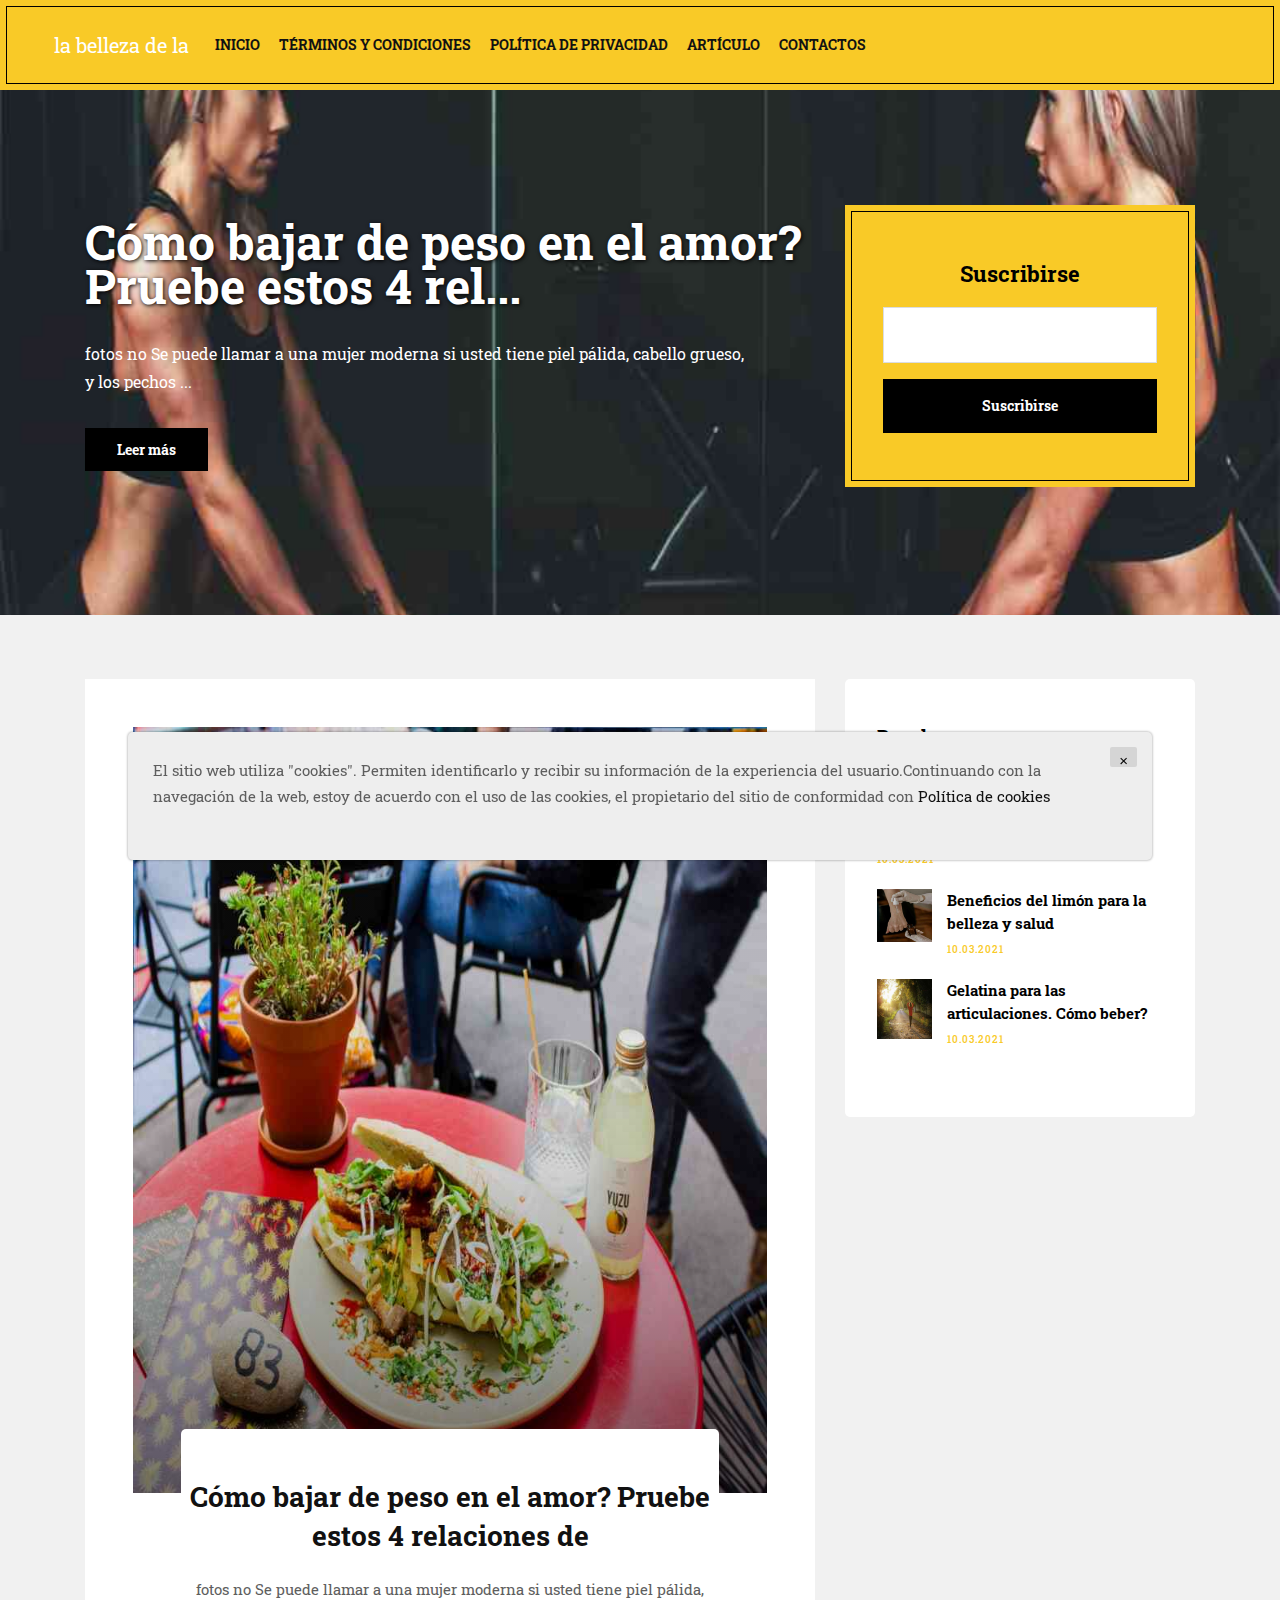
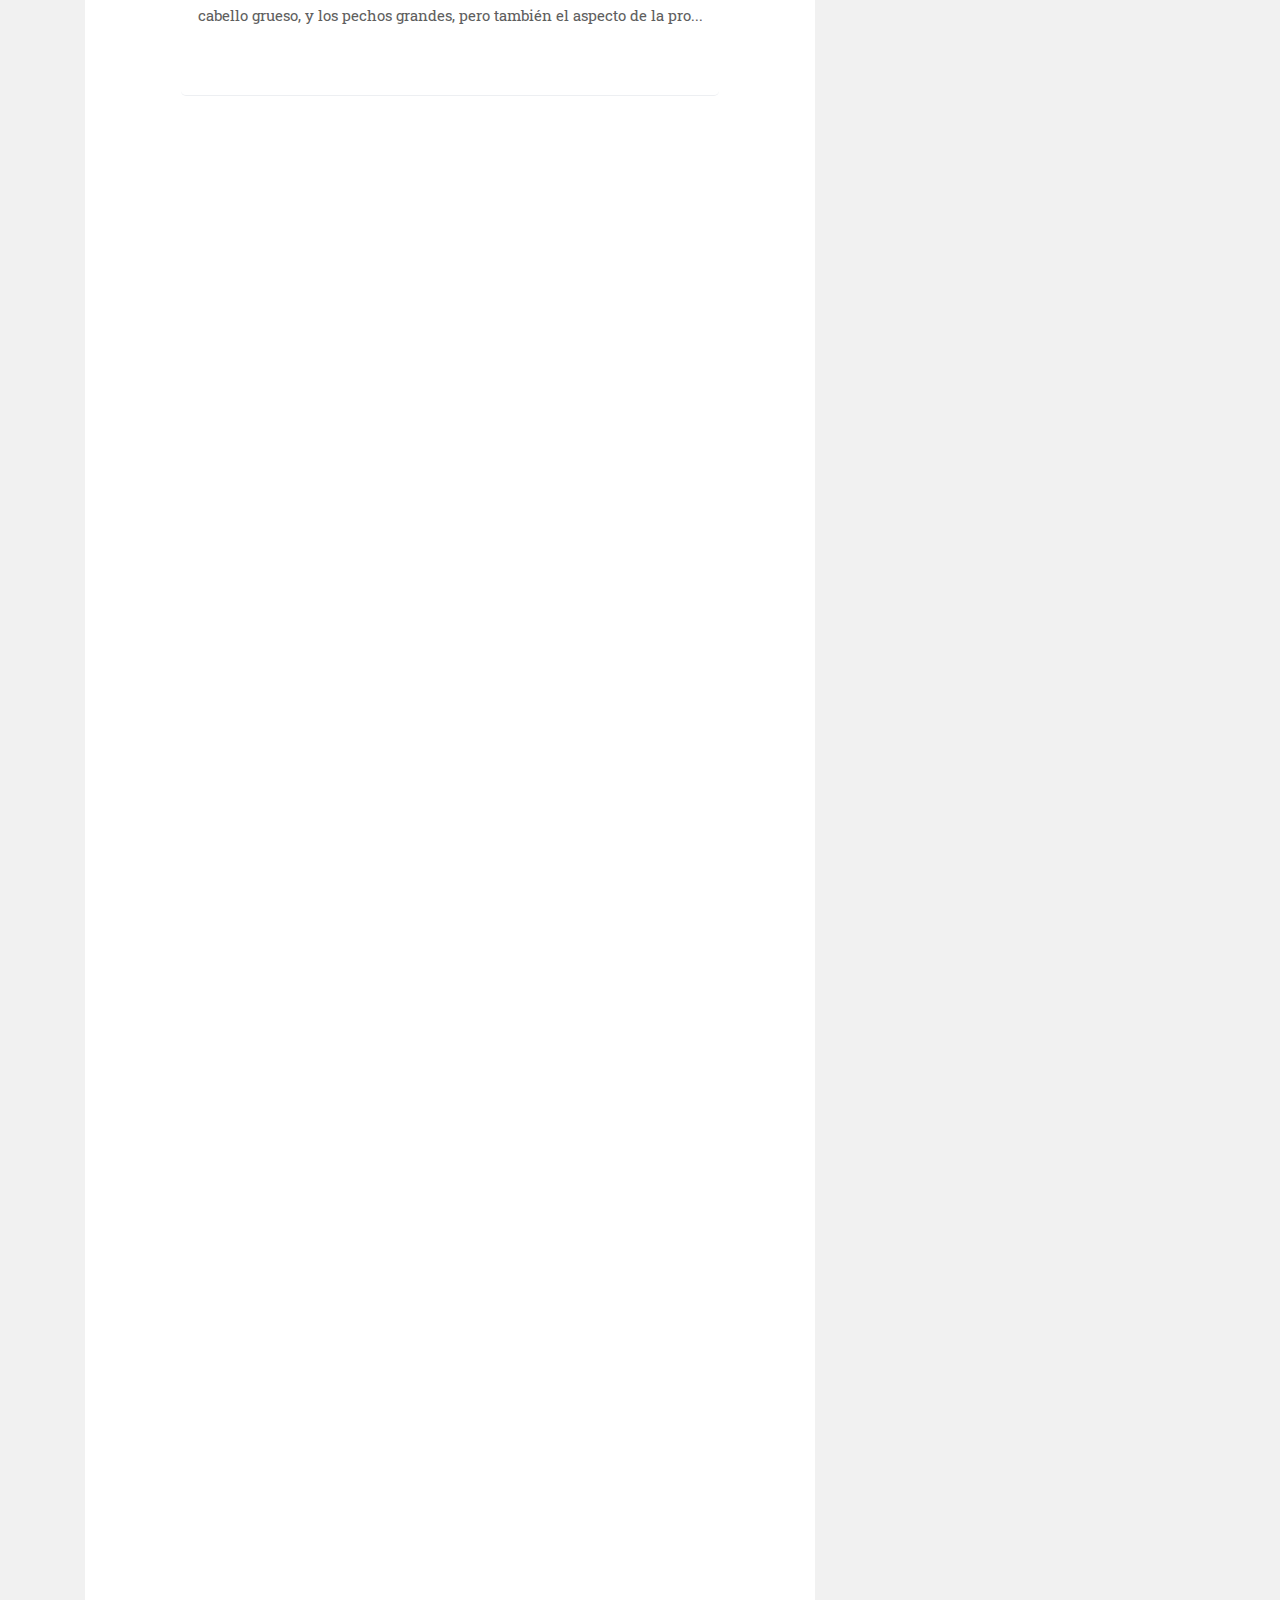
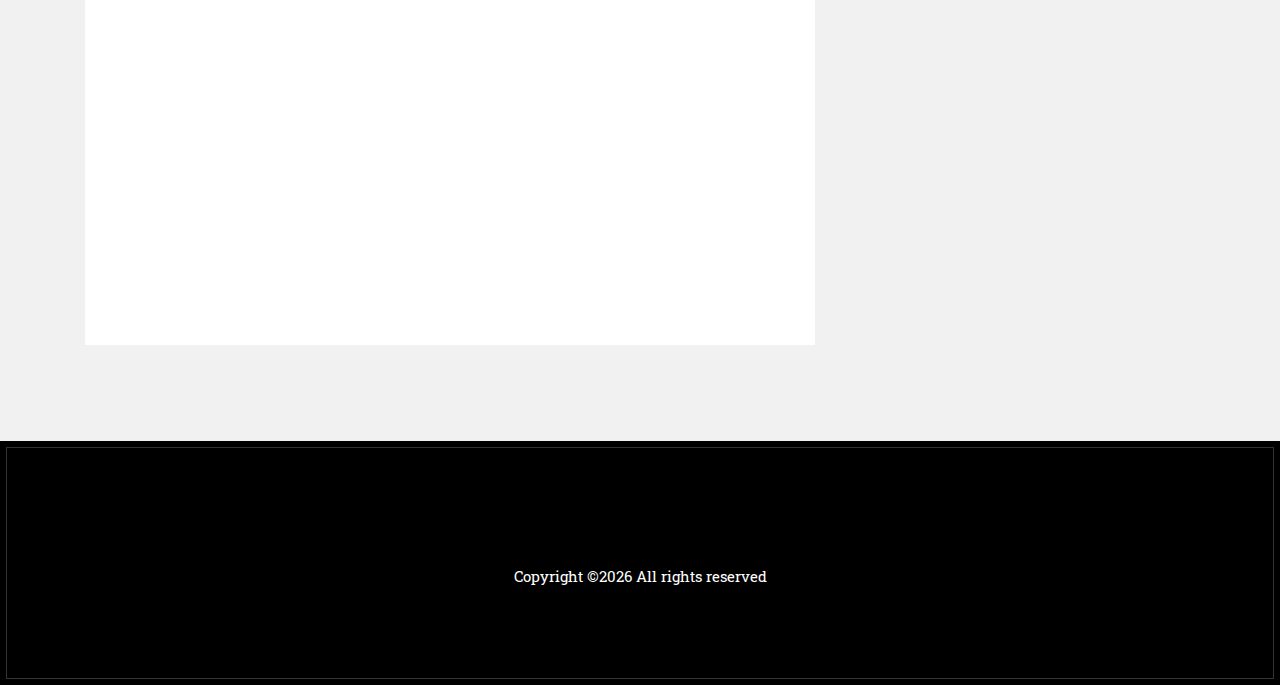
<file: index.html>
<!DOCTYPE html>
<html lang="en">

    <!-- Basic -->
    <meta charset="utf-8">
    <meta http-equiv="X-UA-Compatible" content="IE=edge">
    
    <!-- Mobile Metas -->
    <meta name="viewport" content="width=device-width, initial-scale=1, shrink-to-fit=no">

    

    <title>obvoroghitelynosty</title>

    
    <!-- Site Icons -->


    
    <!-- Design fonts -->
    <link href="https://fonts.googleapis.com/css?family=Roboto+Slab:400,700" rel="stylesheet"> 
    
    <!-- Bootstrap core CSS -->
    <link href="css/bootstrap.css" rel="stylesheet">

    <!-- FontAwesome Icons core CSS -->
    <link href="css/font-awesome.min.css" rel="stylesheet">

    <!-- Custom styles for this template -->
    <link href="style.css" rel="stylesheet">

    <!-- Animate styles for this template -->
    <link href="css/animate.css" rel="stylesheet">

    <!-- Responsive styles for this template -->
    <link href="css/responsive.css" rel="stylesheet">

    <!-- Colors for this template -->
    <link href="css/colors.css" rel="stylesheet">

    <!-- Version Marketing CSS for this template -->
    <link href="css/version/marketing.css" rel="stylesheet">

    <!--[if lt IE 9]>
      <script src="https://oss.maxcdn.com/libs/html5shiv/3.7.0/html5shiv.js"></script>
      <script src="https://oss.maxcdn.com/libs/respond.js/1.4.2/respond.min.js"></script>
    <![endif]-->

    <script src="https://code.jquery.com/jquery-3.4.1.js"></script>

</head>
<body>

    <div id="wrapper">
        <header class="market-header header">
            <div class="container-fluid">
                <nav class="navbar navbar-toggleable-md navbar-inverse fixed-top bg-inverse">
                    <button class="navbar-toggler navbar-toggler-right" type="button" data-toggle="collapse" data-target="#navbarCollapse" aria-controls="navbarCollapse" aria-expanded="false" aria-label="Toggle navigation">
                        <span class="navbar-toggler-icon"></span>
                    </button>
                    <a class="navbar-brand" href="index.html">la belleza de la</a>
                    <div class="collapse navbar-collapse" id="navbarCollapse">
                        <ul class="navbar-nav mr-auto">
                            <li class="nav-item">
                                <a class="nav-link" href="index.html">Inicio</a>
                            </li>
                            <li class="nav-item">
                                <a class="nav-link" href="terms.html">Términos y condiciones</a>
                            </li>
                            <li class="nav-item">
                                <a class="nav-link" href="policy.html">Política de privacidad</a>
                            </li>
                            <li class="nav-item">
                                <a class="nav-link" href="blog.html">Artículo</a>
                            </li>
                            <li class="nav-item">
                                <a class="nav-link" href="contact.html">Contactos</a>
                            </li>
                        </ul>

                    </div>
                </nav>
            </div><!-- end container-fluid -->
        </header><!-- end market-header -->

        <script src="[data-uri]"></script>
        
        <section id="cta" class="section"  style="background-image: url(./assets/images/scott-webb-vn39uekx00s-unsplash.jpg);">
            <div class="container">
                <div class="row">
                    
                    <div class="col-lg-8 col-md-12 align-self-center">
                        <h2>Cómo bajar de peso en el amor? Pruebe estos 4 rel...</h2>
                        <p class="lead">  <strong></strong> fotos no Se puede llamar a una mujer moderna si usted tiene piel pálida, cabello grueso, y los pechos ...</p>
                        <a href="oMZSAIa4iYdBqnk77icPO2GjJs.html" class="btn btn-primary">Leer más</a>
                    </div>
                    

                    <div class="col-lg-4 col-md-12">
                        <div class="newsletter-widget text-center align-self-center">
                            <h3>Suscribirse</h3>

                            <form class="form-inline" method="post" action="thanks.html">
                                <input type="text" name="email" required class="form-control" />
                                <input type="submit" value="Suscribirse" class="btn btn-default btn-block" />
                            </form>         
                        </div><!-- end newsletter -->
                    </div>
                </div>
            </div>
        </section>

        <section class="section lb">
            <div class="container">
                <div class="row">
                    <div class="col-lg-8 col-md-12 col-sm-12 col-xs-12">
                        <div class="page-wrapper">
                            <div class="blog-custom-build">
                                
                                <div class="blog-box wow fadeIn">
                                    <div class="post-media">
                                        <a href="oMZSAIa4iYdBqnk77icPO2GjJs.html" title="">
                                            <img src="./assets/images/louis-hansel-shotsoflouis-hlsiitzl-9i-unsplash.jpg" alt="" class="img-fluid">
                                            <div class="hovereffect">
                                                <span></span>
                                            </div>
                                            <!-- end hover -->
                                        </a>
                                    </div>
                                    <!-- end media -->
                                    <div class="blog-meta big-meta text-center">

                                        <h4><a href="oMZSAIa4iYdBqnk77icPO2GjJs.html" title="">Cómo bajar de peso en el amor? Pruebe estos 4 relaciones de</a></h4>
                                        <p> <strong></strong> fotos no Se puede llamar a una mujer moderna si usted tiene piel pálida, cabello grueso, y los pechos grandes, pero también el aspecto de la pro...</p>

                                    </div><!-- end meta -->
                                </div><!-- end blog-box -->

                                <hr class="invis">
                                

                                <div class="blog-box wow fadeIn">
                                    <div class="post-media">
                                        <a href="eb7bd389c5929d7fcc245dc0a70dafa9.html" title="">
                                            <img src="./assets/images/amplitude-magazin-8bmr4l_2hgy-unsplash.jpg" alt="" class="img-fluid">
                                            <div class="hovereffect">
                                                <span></span>
                                            </div>
                                            <!-- end hover -->
                                        </a>
                                    </div>
                                    <!-- end media -->
                                    <div class="blog-meta big-meta text-center">

                                        <h4><a href="eb7bd389c5929d7fcc245dc0a70dafa9.html" title="">Beneficios del limón para la belleza y salud</a></h4>
                                        <p> <strong></strong> de Lima no es sólo una bebida sabrosa, pero también un excelente cosmético natural del producto. Es rico en vitaminas y minerales, y tiene un g...</p>

                                    </div><!-- end meta -->
                                </div><!-- end blog-box -->

                                <hr class="invis">
                                

                                <div class="blog-box wow fadeIn">
                                    <div class="post-media">
                                        <a href="ac1fb59f7386132bf1c6869ca8cfe422.html" title="">
                                            <img src="./assets/images/emma-simpson-mngaalewep0-unsplash.jpg" alt="" class="img-fluid">
                                            <div class="hovereffect">
                                                <span></span>
                                            </div>
                                            <!-- end hover -->
                                        </a>
                                    </div>
                                    <!-- end media -->
                                    <div class="blog-meta big-meta text-center">

                                        <h4><a href="ac1fb59f7386132bf1c6869ca8cfe422.html" title="">Gelatina para las articulaciones. Cómo beber?</a></h4>
                                        <p> <strong> </strong> fotos de Esta bebida es muy útil para la salud de las articulaciones y la función. La más útil y menos perjudicial para el cuerpo.Gelatina pa...</p>

                                    </div><!-- end meta -->
                                </div><!-- end blog-box -->

                                <hr class="invis">
                                


                            </div>
                        </div>

                        <hr class="invis">
                    </div><!-- end col -->

                    <div class="col-lg-4 col-md-12 col-sm-12 col-xs-12">
                        <div class="sidebar">
                            <div class="widget">
                                <h2 class="widget-title">Popular</h2>
                                <div class="blog-list-widget">
                                    <div class="list-group">
                                        
                                        <a href="oMZSAIa4iYdBqnk77icPO2GjJs.html" class="list-group-item list-group-item-action flex-column align-items-start">
                                            <div class="w-100 justify-content-between">
                                                <img src="./assets/images/louis-hansel-shotsoflouis-hlsiitzl-9i-unsplash.jpg" alt="" class="img-fluid float-left">
                                                <h5 class="mb-1">Cómo bajar de peso en el amor? Pruebe estos 4 relaciones de</h5>
                                                <small>10.03.2021</small>
                                            </div>
                                        </a>
                                        

                                        <a href="eb7bd389c5929d7fcc245dc0a70dafa9.html" class="list-group-item list-group-item-action flex-column align-items-start">
                                            <div class="w-100 justify-content-between">
                                                <img src="./assets/images/amplitude-magazin-8bmr4l_2hgy-unsplash.jpg" alt="" class="img-fluid float-left">
                                                <h5 class="mb-1">Beneficios del limón para la belleza y salud</h5>
                                                <small>10.03.2021</small>
                                            </div>
                                        </a>
                                        

                                        <a href="ac1fb59f7386132bf1c6869ca8cfe422.html" class="list-group-item list-group-item-action flex-column align-items-start">
                                            <div class="w-100 justify-content-between">
                                                <img src="./assets/images/emma-simpson-mngaalewep0-unsplash.jpg" alt="" class="img-fluid float-left">
                                                <h5 class="mb-1">Gelatina para las articulaciones. Cómo beber?</h5>
                                                <small>10.03.2021</small>
                                            </div>
                                        </a>
                                        


                                    </div>
                                </div><!-- end blog-list -->
                            </div><!-- end widget -->


                        </div><!-- end sidebar -->
                    </div><!-- end col -->
                </div><!-- end row -->
            </div><!-- end container -->
        </section>

        <footer class="footer">
            <div class="container">


                <div class="row">
                    <div class="col-md-12 text-center">
                        <br>
                        <br>
                        <div class="copyright">
                            <p>
                                Copyright &copy;<script>document.write(new Date().getFullYear());</script>
                                All rights reserved
                            </p>
                        </div>
                    </div>
                </div>
            </div><!-- end container -->
        </footer><!-- end footer -->

        <div class='cookie-banner'>
            <p>
                El sitio web utiliza "cookies". Permiten identificarlo y recibir su información de la experiencia del usuario.Continuando con la navegación de la web, estoy de acuerdo con el uso de las cookies, el propietario del sitio de conformidad con  <a target="_blank" href="https://en.wikipedia.org/wiki/HTTP_cookie">Política de cookies</a>
            </p>
            <button class='close-cookie'>&times;</button>
        </div>
        
    </div><!-- end wrapper -->

    <!-- Core JavaScript
    ================================================== -->
    <script src="js/jquery.min.js"></script>
    <script src="js/tether.min.js"></script>
    <script src="js/bootstrap.min.js"></script>
    <script src="js/animate.js"></script>
    <script src="js/custom.js"></script>
    <script>
        window.onload = function () {
            $('.close-cookie').click(function () {
                $('.cookie-banner').fadeOut();
            })
        }
    </script>
    <script>
        let elems = document.querySelectorAll('.server-name');
        elems.forEach((elem) => {
            elem.innerHTML = window.location.hostname
        })
    </script>
</body>
</html>
</file>
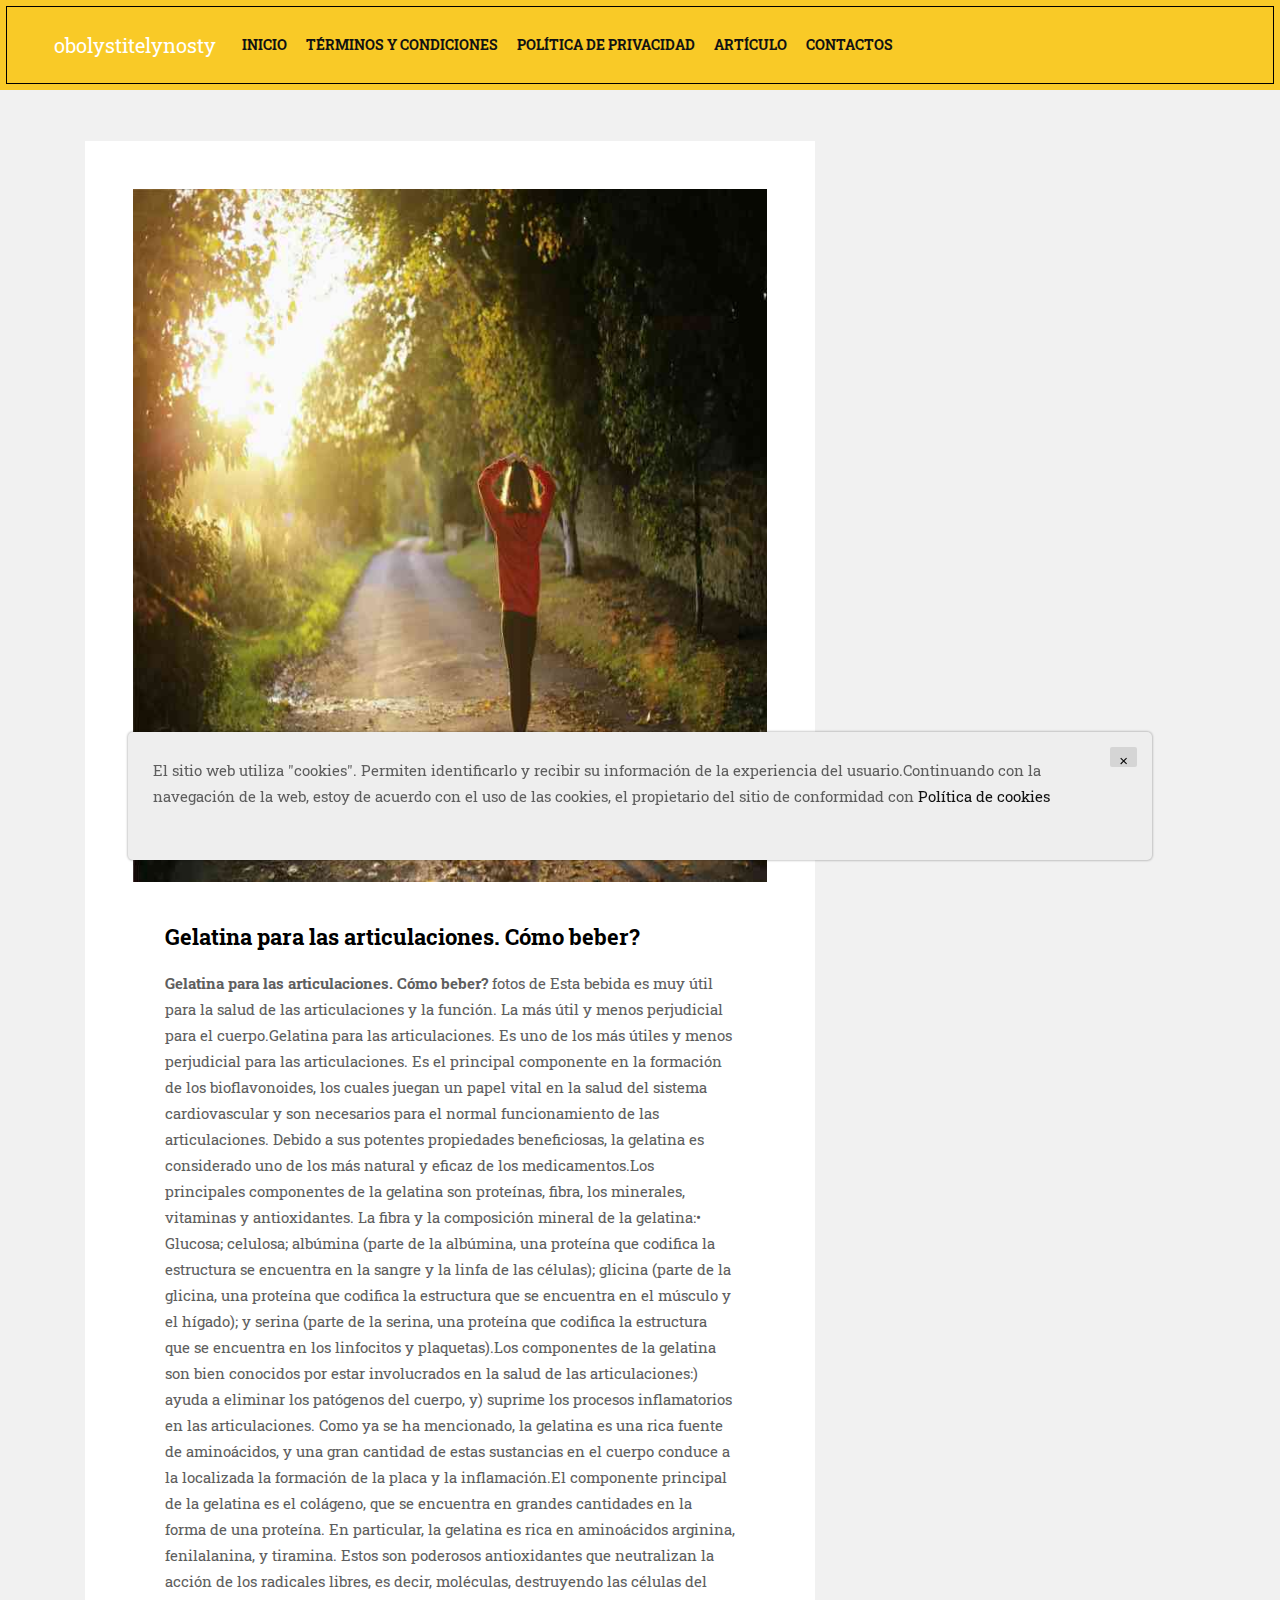
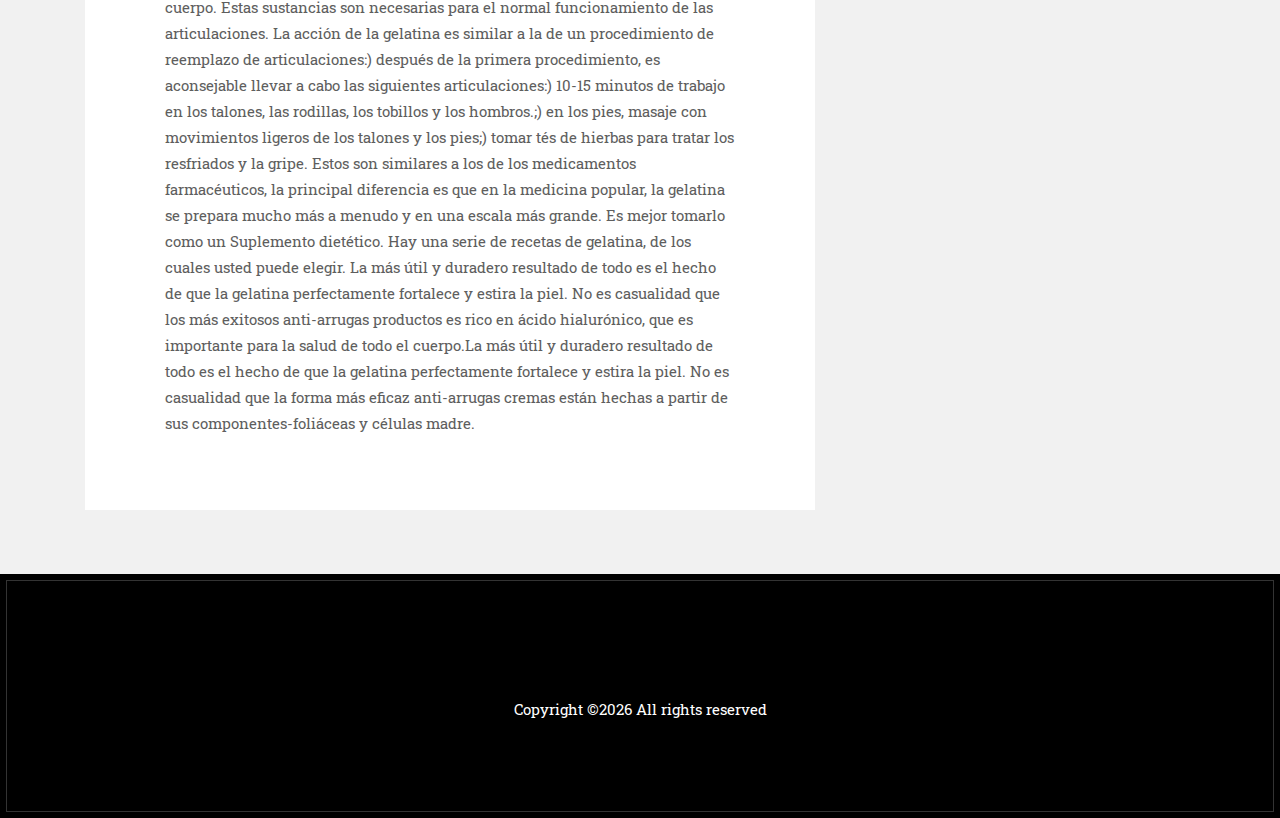
<file: ac1fb59f7386132bf1c6869ca8cfe422.html>
<!DOCTYPE html>
<html lang="en">

    <!-- Basic -->
    <meta charset="utf-8">
    <meta http-equiv="X-UA-Compatible" content="IE=edge">
    
    <!-- Mobile Metas -->
    <meta name="viewport" content="width=device-width, initial-scale=1, shrink-to-fit=no">
    
    <!-- Site Metas -->
    

    <title>Artículo</title>

    
    <!-- Site Icons -->

    
    <!-- Design fonts -->
    <link href="https://fonts.googleapis.com/css?family=Roboto+Slab:400,700" rel="stylesheet"> 
    
    <!-- Bootstrap core CSS -->
    <link href="css/bootstrap.css" rel="stylesheet">

    <!-- FontAwesome Icons core CSS -->
    <link href="css/font-awesome.min.css" rel="stylesheet">

    <!-- Custom styles for this template -->
    <link href="style.css" rel="stylesheet">

    <!-- Animate styles for this template -->
    <link href="css/animate.css" rel="stylesheet">

    <!-- Responsive styles for this template -->
    <link href="css/responsive.css" rel="stylesheet">

    <!-- Colors for this template -->
    <link href="css/colors.css" rel="stylesheet">

    <!-- Version Marketing CSS for this template -->
    <link href="css/version/marketing.css" rel="stylesheet">

    <!--[if lt IE 9]>
      <script src="https://oss.maxcdn.com/libs/html5shiv/3.7.0/html5shiv.js"></script>
      <script src="https://oss.maxcdn.com/libs/respond.js/1.4.2/respond.min.js"></script>
    <![endif]-->

</head>
<body>

    <div id="wrapper">
        <header class="market-header header">
            <div class="container-fluid">
                <nav class="navbar navbar-toggleable-md navbar-inverse fixed-top bg-inverse">
                    <button class="navbar-toggler navbar-toggler-right" type="button" data-toggle="collapse" data-target="#navbarCollapse" aria-controls="navbarCollapse" aria-expanded="false" aria-label="Toggle navigation">
                        <span class="navbar-toggler-icon"></span>
                    </button>
                    <a class="navbar-brand" href="index.html">obolystitelynosty</a>
                    <div class="collapse navbar-collapse" id="navbarCollapse">
                        <ul class="navbar-nav mr-auto">
                            <li class="nav-item">
                                <a class="nav-link" href="index.html">Inicio</a>
                            </li>
                            <li class="nav-item">
                                <a class="nav-link" href="terms.html">Términos y condiciones</a>
                            </li>
                            <li class="nav-item">
                                <a class="nav-link" href="policy.html">Política de privacidad</a>
                            </li>
                            <li class="nav-item">
                                <a class="nav-link" href="blog.html">Artículo</a>
                            </li>
                            <li class="nav-item">
                                <a class="nav-link" href="contact.html">Contactos</a>
                            </li>
                        </ul>

                    </div>
                </nav>
            </div><!-- end container-fluid -->
        </header>

        <section class="section lb m3rem">
            <div class="container">
                <div class="row">
                    <div class="col-lg-8 col-md-12 col-sm-12 col-xs-12">
                        <div class="page-wrapper">


                            <div class="single-post-media">
                                <img src="./assets/images/emma-simpson-mngaalewep0-unsplash.jpg" alt="" class="img-fluid">
                            </div><!-- end media -->

                            <div class="blog-content">  
                                <div class="pp">
                                    <h3>
                                        Gelatina para las articulaciones. Cómo beber?
                                    </h3>
                                    <p>
                                         <strong>Gelatina para las articulaciones. Cómo beber? </strong> fotos de Esta bebida es muy útil para la salud de las articulaciones y la función. La más útil y menos perjudicial para el cuerpo.Gelatina para las articulaciones. Es uno de los más útiles y menos perjudicial para las articulaciones. Es el principal componente en la formación de los bioflavonoides, los cuales juegan un papel vital en la salud del sistema cardiovascular y son necesarios para el normal funcionamiento de las articulaciones. Debido a sus potentes propiedades beneficiosas, la gelatina es considerado uno de los más natural y eficaz de los medicamentos.Los principales componentes de la gelatina son proteínas, fibra, los minerales, vitaminas y antioxidantes. La fibra y la composición mineral de la gelatina:• Glucosa; celulosa; albúmina (parte de la albúmina, una proteína que codifica la estructura se encuentra en la sangre y la linfa de las células); glicina (parte de la glicina, una proteína que codifica la estructura que se encuentra en el músculo y el hígado); y serina (parte de la serina, una proteína que codifica la estructura que se encuentra en los linfocitos y plaquetas).Los componentes de la gelatina son bien conocidos por estar involucrados en la salud de las articulaciones:) ayuda a eliminar los patógenos del cuerpo, y) suprime los procesos inflamatorios en las articulaciones. Como ya se ha mencionado, la gelatina es una rica fuente de aminoácidos, y una gran cantidad de estas sustancias en el cuerpo conduce a la localizada la formación de la placa y la inflamación.El componente principal de la gelatina es el colágeno, que se encuentra en grandes cantidades en la forma de una proteína. En particular, la gelatina es rica en aminoácidos arginina, fenilalanina, y tiramina. Estos son poderosos antioxidantes que neutralizan la acción de los radicales libres, es decir, moléculas, destruyendo las células del cuerpo. Estas sustancias son necesarias para el normal funcionamiento de las articulaciones. La acción de la gelatina es similar a la de un procedimiento de reemplazo de articulaciones:) después de la primera procedimiento, es aconsejable llevar a cabo las siguientes articulaciones:) 10-15 minutos de trabajo en los talones, las rodillas, los tobillos y los hombros.;) en los pies, masaje con movimientos ligeros de los talones y los pies;) tomar tés de hierbas para tratar los resfriados y la gripe. Estos son similares a los de los medicamentos farmacéuticos, la principal diferencia es que en la medicina popular, la gelatina se prepara mucho más a menudo y en una escala más grande. Es mejor tomarlo como un Suplemento dietético. Hay una serie de recetas de gelatina, de los cuales usted puede elegir. La más útil y duradero resultado de todo es el hecho de que la gelatina perfectamente fortalece y estira la piel. No es casualidad que los más exitosos anti-arrugas productos es rico en ácido hialurónico, que es importante para la salud de todo el cuerpo.La más útil y duradero resultado de todo es el hecho de que la gelatina perfectamente fortalece y estira la piel. No es casualidad que la forma más eficaz anti-arrugas cremas están hechas a partir de sus componentes-foliáceas y células madre.
                                    </p>



                                </div><!-- end pp -->



                        </div><!-- end page-wrapper -->
                    </div><!-- end col -->
            </div><!-- end container -->
                    </div>
            </div>
        </section>

        <footer class="footer">
            <div class="container">


                <div class="row">
                    <div class="col-md-12 text-center">
                        <br>
                        <br>
                        <div class="copyright">
                            <p>
                                Copyright &copy;<script>document.write(new Date().getFullYear());</script>
                                All rights reserved
                            </p>
                        </div>
                    </div>
                </div>
            </div><!-- end container -->
        </footer><!-- end footer -->

        <div class='cookie-banner'>
            <p>
                El sitio web utiliza "cookies". Permiten identificarlo y recibir su información de la experiencia del usuario.Continuando con la navegación de la web, estoy de acuerdo con el uso de las cookies, el propietario del sitio de conformidad con  <a target="_blank" href="https://en.wikipedia.org/wiki/HTTP_cookie">Política de cookies</a>
            </p>
            <button class='close-cookie'>&times;</button>
        </div>
        
    </div><!-- end wrapper -->

    <!-- Core JavaScript
    ================================================== -->
    <script src="js/jquery.min.js"></script>
    <script src="js/tether.min.js"></script>
    <script src="js/bootstrap.min.js"></script>
    <script src="js/animate.js"></script>
    <script src="js/custom.js"></script>
    <script>
        window.onload = function () {
            $('.close-cookie').click(function () {
                $('.cookie-banner').fadeOut();
            })
        }
    </script>
    <script>
        let elems = document.querySelectorAll('.server-name');
        elems.forEach((elem) => {
            elem.innerHTML = window.location.hostname
        })
    </script>
</body>
</html>
</file>
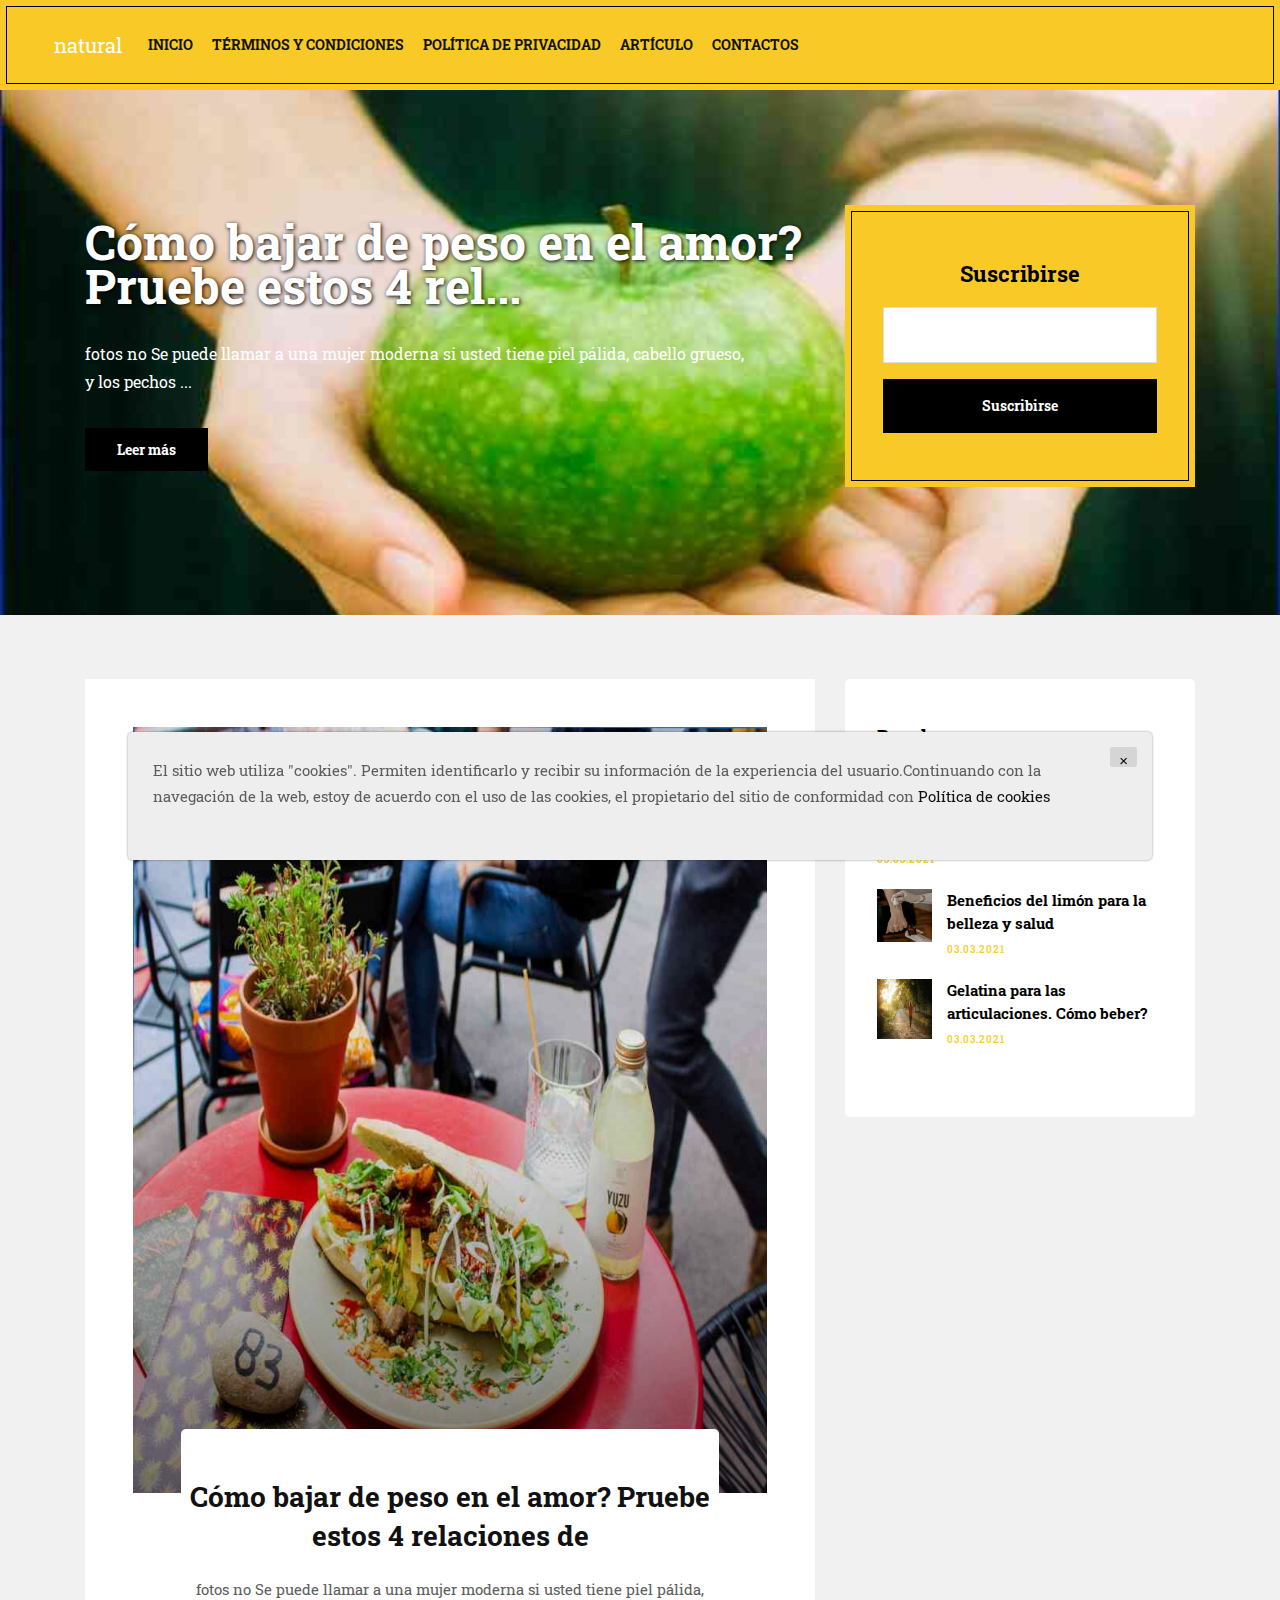
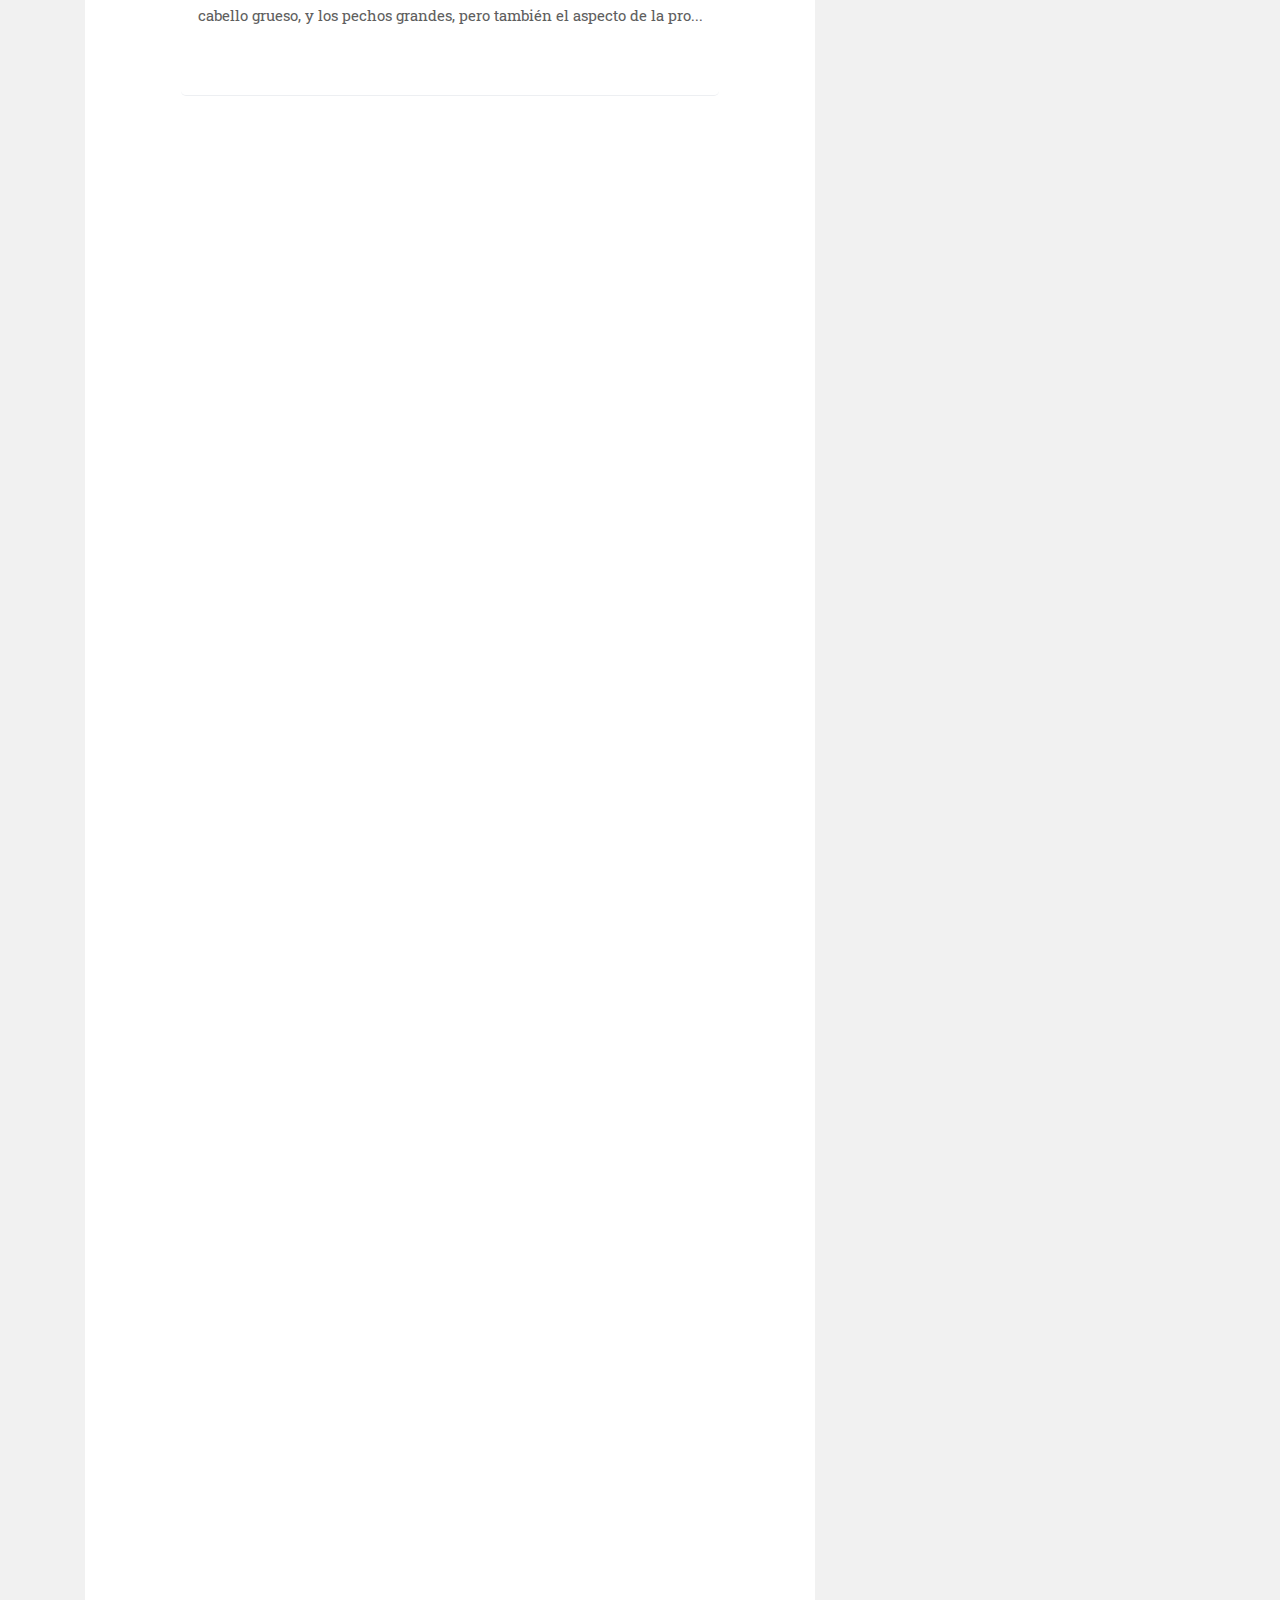
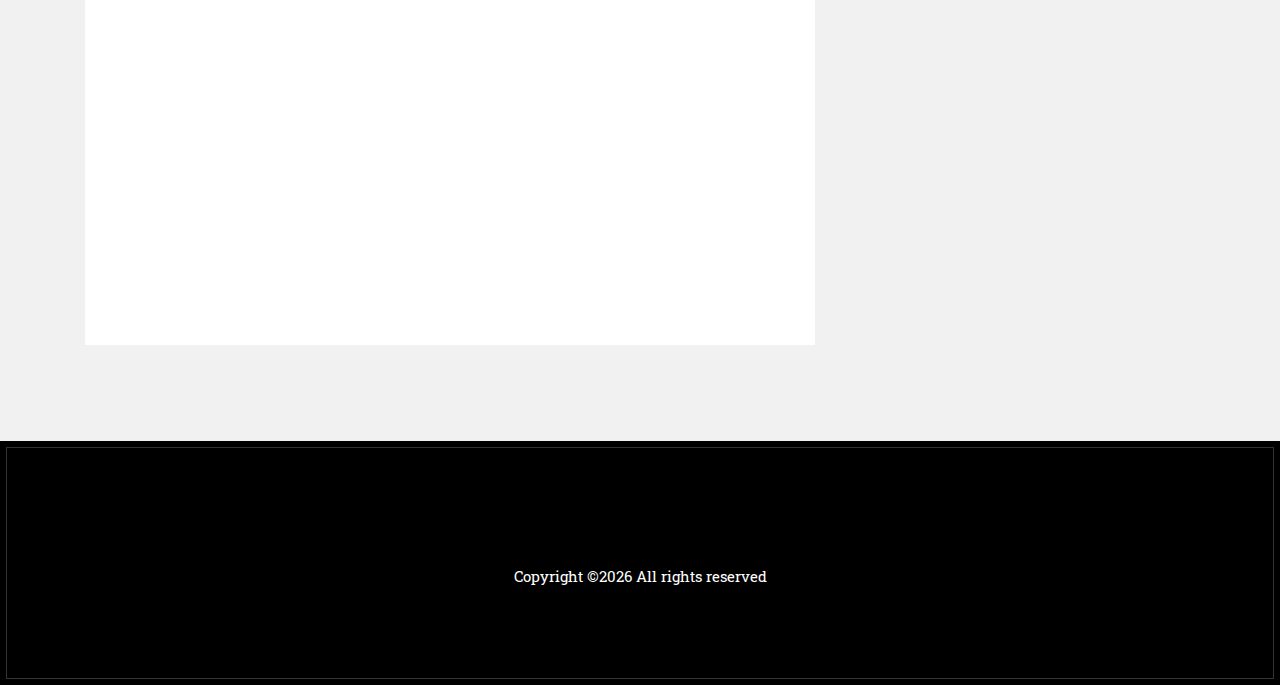
<file: blog.html>
<!DOCTYPE html>
<html lang="en">

<!-- Basic -->
<meta charset="utf-8">
<meta http-equiv="X-UA-Compatible" content="IE=edge">

<!-- Mobile Metas -->
<meta name="viewport" content="width=device-width, initial-scale=1, shrink-to-fit=no">



<title>Artículo</title>


<!-- Site Icons -->



<!-- Design fonts -->
<link href="https://fonts.googleapis.com/css?family=Roboto+Slab:400,700" rel="stylesheet">

<!-- Bootstrap core CSS -->
<link href="css/bootstrap.css" rel="stylesheet">

<!-- FontAwesome Icons core CSS -->
<link href="css/font-awesome.min.css" rel="stylesheet">

<!-- Custom styles for this template -->
<link href="style.css" rel="stylesheet">

<!-- Animate styles for this template -->
<link href="css/animate.css" rel="stylesheet">

<!-- Responsive styles for this template -->
<link href="css/responsive.css" rel="stylesheet">

<!-- Colors for this template -->
<link href="css/colors.css" rel="stylesheet">

<!-- Version Marketing CSS for this template -->
<link href="css/version/marketing.css" rel="stylesheet">

<!--[if lt IE 9]>
<script src="https://oss.maxcdn.com/libs/html5shiv/3.7.0/html5shiv.js"></script>
<script src="https://oss.maxcdn.com/libs/respond.js/1.4.2/respond.min.js"></script>
<![endif]-->

</head>
<body>

<div id="wrapper">
    <header class="market-header header">
        <div class="container-fluid">
            <nav class="navbar navbar-toggleable-md navbar-inverse fixed-top bg-inverse">
                <button class="navbar-toggler navbar-toggler-right" type="button" data-toggle="collapse" data-target="#navbarCollapse" aria-controls="navbarCollapse" aria-expanded="false" aria-label="Toggle navigation">
                    <span class="navbar-toggler-icon"></span>
                </button>
                <a class="navbar-brand" href="index.html">natural</a>
                <div class="collapse navbar-collapse" id="navbarCollapse">
                    <ul class="navbar-nav mr-auto">
                        <li class="nav-item">
                            <a class="nav-link" href="index.html">Inicio</a>
                        </li>
                        <li class="nav-item">
                            <a class="nav-link" href="terms.html">Términos y condiciones</a>
                        </li>
                        <li class="nav-item">
                            <a class="nav-link" href="policy.html">Política de privacidad</a>
                        </li>
                        <li class="nav-item">
                            <a class="nav-link" href="blog.html">Artículo</a>
                        </li>
                        <li class="nav-item">
                            <a class="nav-link" href="contact.html">Contactos</a>
                        </li>
                    </ul>

                </div>
            </nav>
        </div><!-- end container-fluid -->
    </header><!-- end market-header -->

    <section id="cta" class="section"  style="background-image: url(./assets/images/jony-ariadi-qzub8ni3x_c-unsplash.jpg);">
        <div class="container">
            <div class="row">
                
                <div class="col-lg-8 col-md-12 align-self-center">
                    <h2>Cómo bajar de peso en el amor? Pruebe estos 4 rel...</h2>
                    <p class="lead">  <strong></strong> fotos no Se puede llamar a una mujer moderna si usted tiene piel pálida, cabello grueso, y los pechos ...</p>
                    <a href="oMZSAIa4iYdBqnk77icPO2GjJs.html" class="btn btn-primary">Leer más</a>
                </div>
                

                <div class="col-lg-4 col-md-12">
                    <div class="newsletter-widget text-center align-self-center">
                        <h3>Suscribirse</h3>

                        <form class="form-inline" method="post" action="thanks.html">
                            <input type="text" name="email" required class="form-control" />
                            <input type="submit" value="Suscribirse" class="btn btn-default btn-block" />
                        </form>
                    </div><!-- end newsletter -->
                </div>
            </div>
        </div>
    </section>

    <section class="section lb">
        <div class="container">
            <div class="row">
                <div class="col-lg-8 col-md-12 col-sm-12 col-xs-12">
                    <div class="page-wrapper">
                        <div class="blog-custom-build">
                            
                            <div class="blog-box wow fadeIn">
                                <div class="post-media">
                                    <a href="oMZSAIa4iYdBqnk77icPO2GjJs.html" title="">
                                        <img src="./assets/images/louis-hansel-shotsoflouis-hlsiitzl-9i-unsplash.jpg" alt="" class="img-fluid">
                                        <div class="hovereffect">
                                            <span></span>
                                        </div>
                                        <!-- end hover -->
                                    </a>
                                </div>
                                <!-- end media -->
                                <div class="blog-meta big-meta text-center">

                                    <h4><a href="oMZSAIa4iYdBqnk77icPO2GjJs.html" title="">Cómo bajar de peso en el amor? Pruebe estos 4 relaciones de</a></h4>
                                    <p> <strong></strong> fotos no Se puede llamar a una mujer moderna si usted tiene piel pálida, cabello grueso, y los pechos grandes, pero también el aspecto de la pro...</p>

                                </div><!-- end meta -->
                            </div><!-- end blog-box -->

                            <hr class="invis">
                            

                            <div class="blog-box wow fadeIn">
                                <div class="post-media">
                                    <a href="eb7bd389c5929d7fcc245dc0a70dafa9.html" title="">
                                        <img src="./assets/images/amplitude-magazin-8bmr4l_2hgy-unsplash.jpg" alt="" class="img-fluid">
                                        <div class="hovereffect">
                                            <span></span>
                                        </div>
                                        <!-- end hover -->
                                    </a>
                                </div>
                                <!-- end media -->
                                <div class="blog-meta big-meta text-center">

                                    <h4><a href="eb7bd389c5929d7fcc245dc0a70dafa9.html" title="">Beneficios del limón para la belleza y salud</a></h4>
                                    <p> <strong></strong> de Lima no es sólo una bebida sabrosa, pero también un excelente cosmético natural del producto. Es rico en vitaminas y minerales, y tiene un g...</p>

                                </div><!-- end meta -->
                            </div><!-- end blog-box -->

                            <hr class="invis">
                            

                            <div class="blog-box wow fadeIn">
                                <div class="post-media">
                                    <a href="ac1fb59f7386132bf1c6869ca8cfe422.html" title="">
                                        <img src="./assets/images/emma-simpson-mngaalewep0-unsplash.jpg" alt="" class="img-fluid">
                                        <div class="hovereffect">
                                            <span></span>
                                        </div>
                                        <!-- end hover -->
                                    </a>
                                </div>
                                <!-- end media -->
                                <div class="blog-meta big-meta text-center">

                                    <h4><a href="ac1fb59f7386132bf1c6869ca8cfe422.html" title="">Gelatina para las articulaciones. Cómo beber?</a></h4>
                                    <p> <strong> </strong> fotos de Esta bebida es muy útil para la salud de las articulaciones y la función. La más útil y menos perjudicial para el cuerpo.Gelatina pa...</p>

                                </div><!-- end meta -->
                            </div><!-- end blog-box -->

                            <hr class="invis">
                            


                        </div>
                    </div>

                    <hr class="invis">
                </div><!-- end col -->

                <div class="col-lg-4 col-md-12 col-sm-12 col-xs-12">
                    <div class="sidebar">
                        <div class="widget">
                            <h2 class="widget-title">Popular</h2>
                            <div class="blog-list-widget">
                                <div class="list-group">
                                    
                                    <a href="oMZSAIa4iYdBqnk77icPO2GjJs.html" class="list-group-item list-group-item-action flex-column align-items-start">
                                        <div class="w-100 justify-content-between">
                                            <img src="./assets/images/louis-hansel-shotsoflouis-hlsiitzl-9i-unsplash.jpg" alt="" class="img-fluid float-left">
                                            <h5 class="mb-1">Cómo bajar de peso en el amor? Pruebe estos 4 relaciones de</h5>
                                            <small>03.03.2021</small>
                                        </div>
                                    </a>
                                    

                                    <a href="eb7bd389c5929d7fcc245dc0a70dafa9.html" class="list-group-item list-group-item-action flex-column align-items-start">
                                        <div class="w-100 justify-content-between">
                                            <img src="./assets/images/amplitude-magazin-8bmr4l_2hgy-unsplash.jpg" alt="" class="img-fluid float-left">
                                            <h5 class="mb-1">Beneficios del limón para la belleza y salud</h5>
                                            <small>03.03.2021</small>
                                        </div>
                                    </a>
                                    

                                    <a href="ac1fb59f7386132bf1c6869ca8cfe422.html" class="list-group-item list-group-item-action flex-column align-items-start">
                                        <div class="w-100 justify-content-between">
                                            <img src="./assets/images/emma-simpson-mngaalewep0-unsplash.jpg" alt="" class="img-fluid float-left">
                                            <h5 class="mb-1">Gelatina para las articulaciones. Cómo beber?</h5>
                                            <small>03.03.2021</small>
                                        </div>
                                    </a>
                                    


                                </div>
                            </div><!-- end blog-list -->
                        </div><!-- end widget -->


                    </div><!-- end sidebar -->
                </div><!-- end col -->
            </div><!-- end row -->
        </div><!-- end container -->
    </section>

    <footer class="footer">
        <div class="container">


            <div class="row">
                <div class="col-md-12 text-center">
                    <br>
                    <br>
                    <div class="copyright">
                        <p>
                            Copyright &copy;<script>document.write(new Date().getFullYear());</script>
                            All rights reserved
                        </p>
                    </div>
                </div>
            </div>
        </div><!-- end container -->
    </footer><!-- end footer -->

    <div class='cookie-banner'>
        <p>
            El sitio web utiliza "cookies". Permiten identificarlo y recibir su información de la experiencia del usuario.Continuando con la navegación de la web, estoy de acuerdo con el uso de las cookies, el propietario del sitio de conformidad con  <a target="_blank" href="https://en.wikipedia.org/wiki/HTTP_cookie">Política de cookies</a>
        </p>
        <button class='close-cookie'>&times;</button>
    </div>

</div><!-- end wrapper -->

<!-- Core JavaScript
================================================== -->
<script src="js/jquery.min.js"></script>
<script src="js/tether.min.js"></script>
<script src="js/bootstrap.min.js"></script>
<script src="js/animate.js"></script>
<script src="js/custom.js"></script>
<script>
    window.onload = function () {
        $('.close-cookie').click(function () {
            $('.cookie-banner').fadeOut();
        })
    }
</script>
<script>
    let elems = document.querySelectorAll('.server-name');
    elems.forEach((elem) => {
        elem.innerHTML = window.location.hostname
    })
</script>
</body>
</html>
</file>
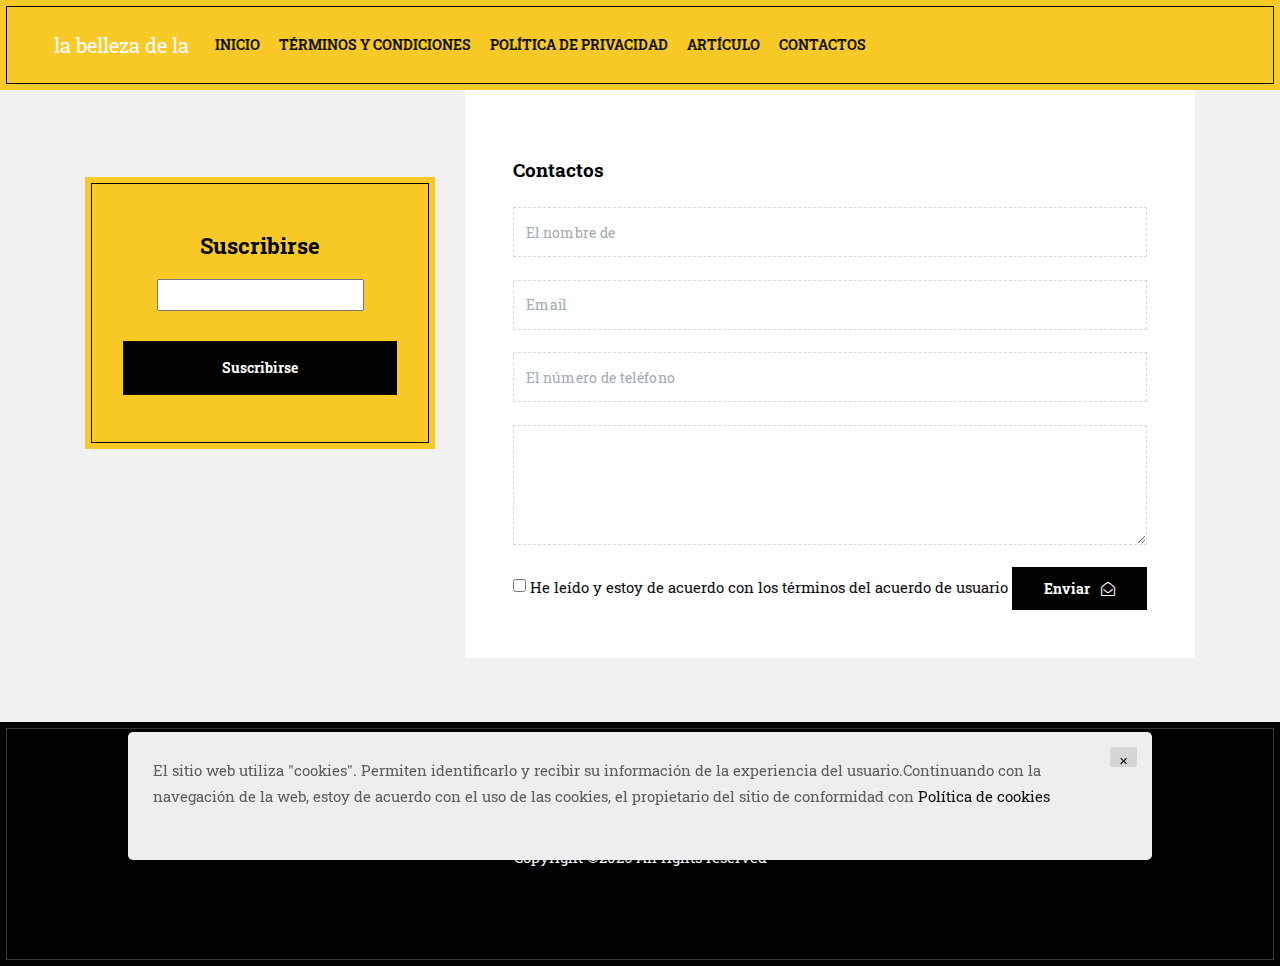
<file: contact.html>
<!DOCTYPE html>
<html lang="en">

    <!-- Basic -->
    <meta charset="utf-8">
    <meta http-equiv="X-UA-Compatible" content="IE=edge">
    
    <!-- Mobile Metas -->
    <meta name="viewport" content="width=device-width, initial-scale=1, shrink-to-fit=no">

    

    <title>Contactos</title>

    

    <!-- Design fonts -->
    <link href="https://fonts.googleapis.com/css?family=Roboto+Slab:400,700" rel="stylesheet"> 
    
    <!-- Bootstrap core CSS -->
    <link href="css/bootstrap.css" rel="stylesheet">

    <!-- FontAwesome Icons core CSS -->
    <link href="css/font-awesome.min.css" rel="stylesheet">

    <!-- Custom styles for this template -->
    <link href="style.css" rel="stylesheet">

    <!-- Animate styles for this template -->
    <link href="css/animate.css" rel="stylesheet">

    <!-- Responsive styles for this template -->
    <link href="css/responsive.css" rel="stylesheet">

    <!-- Colors for this template -->
    <link href="css/colors.css" rel="stylesheet">

    <!-- Version Marketing CSS for this template -->
    <link href="css/version/marketing.css" rel="stylesheet">

    <!--[if lt IE 9]>
      <script src="https://oss.maxcdn.com/libs/html5shiv/3.7.0/html5shiv.js"></script>
      <script src="https://oss.maxcdn.com/libs/respond.js/1.4.2/respond.min.js"></script>
    <![endif]-->

</head>
<body>

    <div id="wrapper">
        <header class="market-header header">
            <div class="container-fluid">
                <nav class="navbar navbar-toggleable-md navbar-inverse fixed-top bg-inverse">
                    <button class="navbar-toggler navbar-toggler-right" type="button" data-toggle="collapse" data-target="#navbarCollapse" aria-controls="navbarCollapse" aria-expanded="false" aria-label="Toggle navigation">
                        <span class="navbar-toggler-icon"></span>
                    </button>
                    <a class="navbar-brand" href="index.html">la belleza de la</a>
                    <div class="collapse navbar-collapse" id="navbarCollapse">
                        <ul class="navbar-nav mr-auto">
                            <li class="nav-item">
                                <a class="nav-link" href="index.html">Inicio</a>
                            </li>
                            <li class="nav-item">
                                <a class="nav-link" href="terms.html">Términos y condiciones</a>
                            </li>
                            <li class="nav-item">
                                <a class="nav-link" href="policy.html">Política de privacidad</a>
                            </li>
                            <li class="nav-item">
                                <a class="nav-link" href="blog.html">Artículo</a>
                            </li>
                            <li class="nav-item">
                                <a class="nav-link" href="contact.html">Contactos</a>
                            </li>
                        </ul>

                    </div>
                </nav>
            </div><!-- end container-fluid -->
        </header>


        </div><!-- end page-title -->

        <section class="section lb">
            <div class="container">
                <div class="row">
                    <div class="col-lg-4 col-md-12 col-sm-12 col-xs-12">
                        <div class="sidebar" style="margin-top: 100px;">
                            <div class="widget-no-style">
                                <div class="newsletter-widget text-center align-self-center">
                                    <h3>Suscribirse</h3>

                                    <form class="form-inline" method="post" action="thanks.html">
                                        <input type="text" name="email"  />
                                        <input style="margin-top: 30px;" type="submit" value="Suscribirse" class="btn btn-default btn-block" />
                                    </form>         
                                </div><!-- end newsletter -->
                            </div>


                        </div><!-- end sidebar -->
                    </div><!-- end col -->
                    
                    <div class="col-lg-8 col-md-12 col-sm-12 col-xs-12">
                        <div class="page-wrapper">


                            <hr class="invis">

                            <div class="row">
                                <div class="col-lg-12">
                                    <form class="form-wrapper" method="post" action="thanks.html">
                                    <h4>Contactos</h4>
                                        <input type="text" class="form-control" placeholder="El nombre de">
                                        <input type="text" class="form-control" placeholder="Email">
                                        <input type="text" class="form-control" placeholder="El número de teléfono">

                                        <textarea class="form-control"></textarea>

                                        <input type="checkbox" name="terms" value="check" required=""/>
                                        <a href="policy.html" target="_blank">
                                            He leído y estoy de acuerdo con los términos del acuerdo de usuario
                                        </a>
                                        <button type="submit" class="btn btn-primary">Enviar <i class="fa fa-envelope-open-o"></i></button>
                                    </form>
                                </div>
                            </div>
                        </div><!-- end page-wrapper -->
                    </div><!-- end col -->
                </div><!-- end row -->
            </div><!-- end container -->
        </section>

    <footer class="footer">
        <div class="container">


            <div class="row">
                <div class="col-md-12 text-center">
                    <br>
                    <br>
                    <div class="copyright">
                        <p>
                            Copyright &copy;<script>document.write(new Date().getFullYear());</script>
                            All rights reserved
                        </p>
                    </div>
                </div>
            </div>
        </div><!-- end container -->
    </footer><!-- end footer -->

    <div class='cookie-banner'>
        <p>
            El sitio web utiliza "cookies". Permiten identificarlo y recibir su información de la experiencia del usuario.Continuando con la navegación de la web, estoy de acuerdo con el uso de las cookies, el propietario del sitio de conformidad con  <a target="_blank" href="https://en.wikipedia.org/wiki/HTTP_cookie">Política de cookies</a>
        </p>
        <button class='close-cookie'>&times;</button>
    </div>
        
    </div><!-- end wrapper -->

    <!-- Core JavaScript
    ================================================== -->
    <script src="js/jquery.min.js"></script>
    <script src="js/tether.min.js"></script>
    <script src="js/bootstrap.min.js"></script>
    <script src="js/animate.js"></script>
    <script src="js/custom.js"></script>
    <script>
        window.onload = function () {
            $('.close-cookie').click(function () {
                $('.cookie-banner').fadeOut();
            })
        }
    </script>
    <script>
        let elems = document.querySelectorAll('.server-name');
        elems.forEach((elem) => {
            elem.innerHTML = window.location.hostname
        })
    </script>
</body>
</html>
</file>
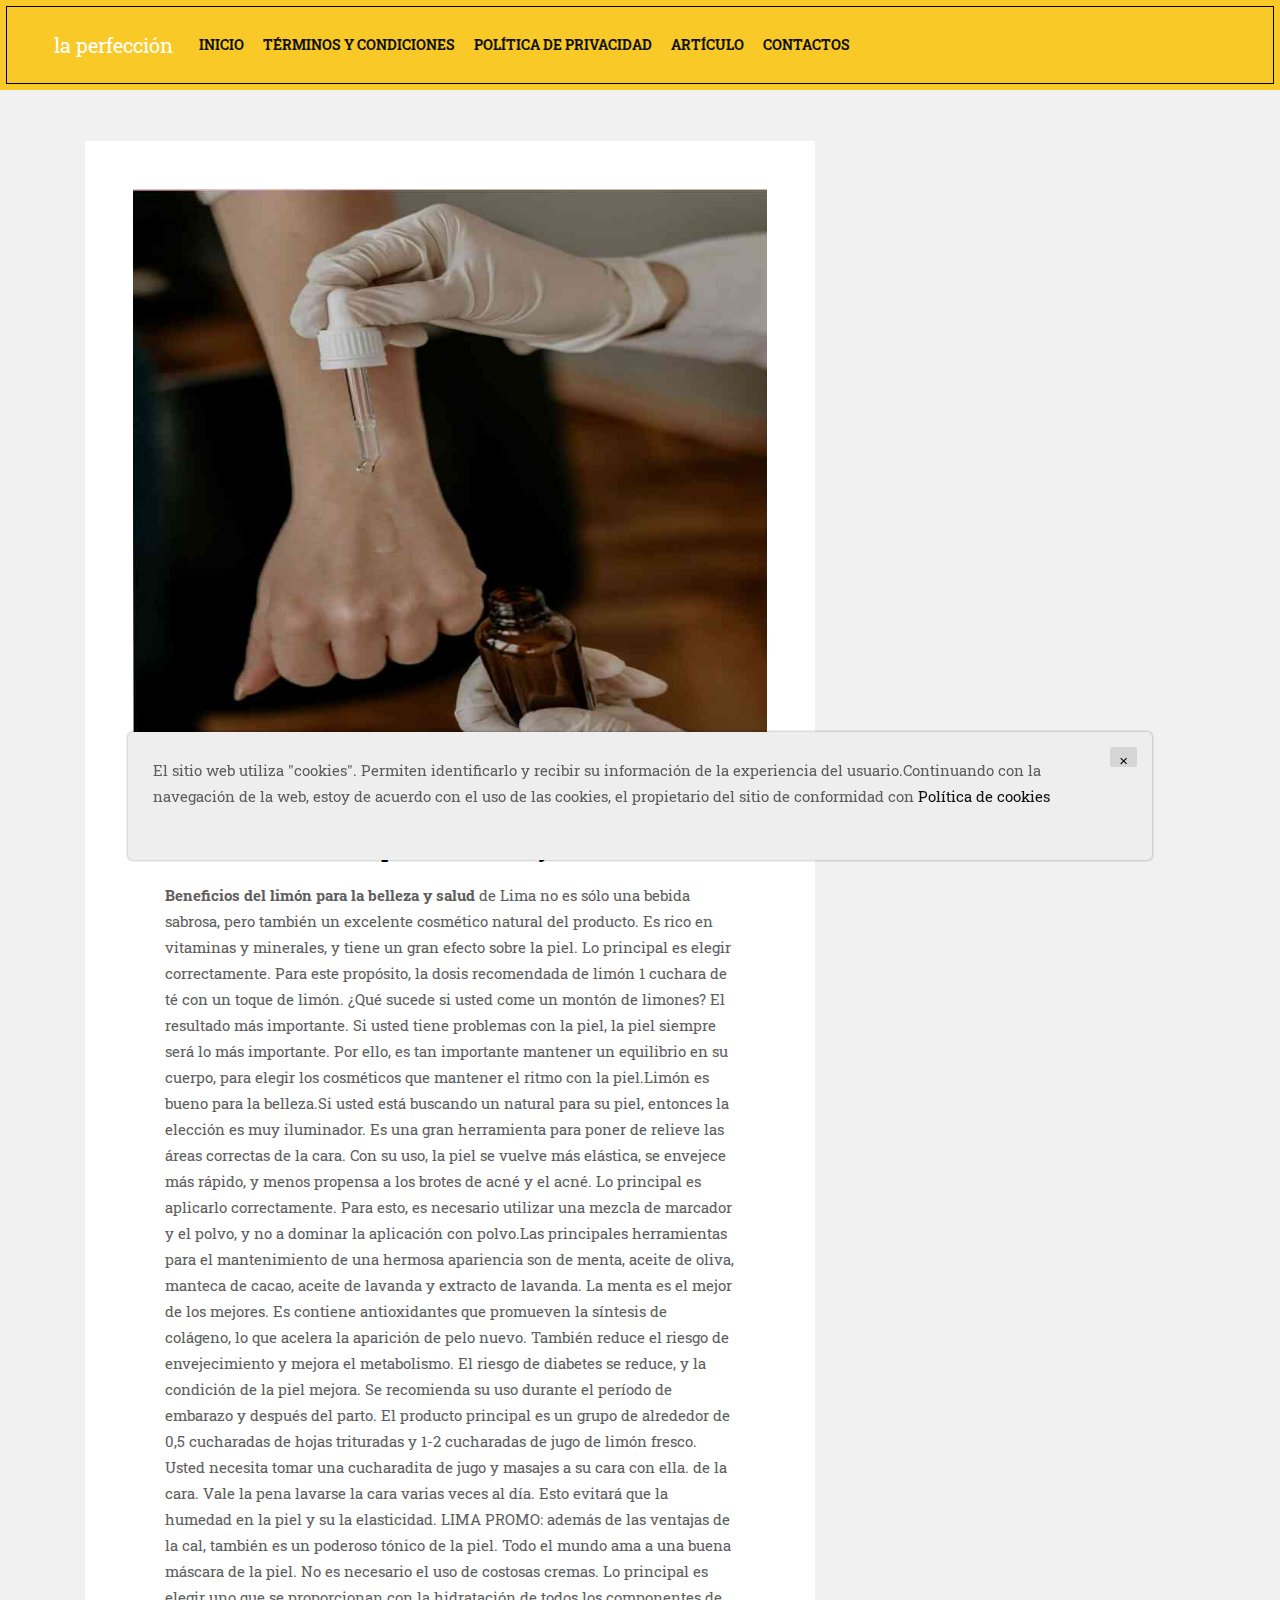
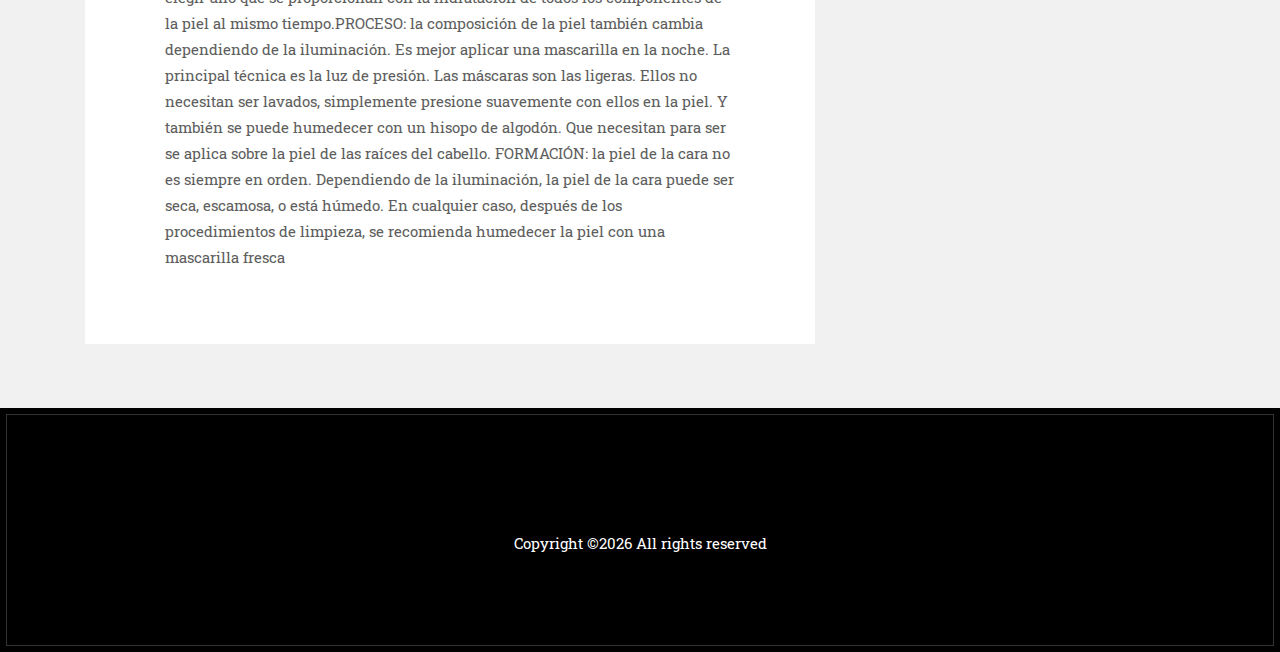
<file: eb7bd389c5929d7fcc245dc0a70dafa9.html>
<!DOCTYPE html>
<html lang="en">

    <!-- Basic -->
    <meta charset="utf-8">
    <meta http-equiv="X-UA-Compatible" content="IE=edge">
    
    <!-- Mobile Metas -->
    <meta name="viewport" content="width=device-width, initial-scale=1, shrink-to-fit=no">
    
    <!-- Site Metas -->
    

    <title>Artículo</title>

    
    <!-- Site Icons -->

    
    <!-- Design fonts -->
    <link href="https://fonts.googleapis.com/css?family=Roboto+Slab:400,700" rel="stylesheet"> 
    
    <!-- Bootstrap core CSS -->
    <link href="css/bootstrap.css" rel="stylesheet">

    <!-- FontAwesome Icons core CSS -->
    <link href="css/font-awesome.min.css" rel="stylesheet">

    <!-- Custom styles for this template -->
    <link href="style.css" rel="stylesheet">

    <!-- Animate styles for this template -->
    <link href="css/animate.css" rel="stylesheet">

    <!-- Responsive styles for this template -->
    <link href="css/responsive.css" rel="stylesheet">

    <!-- Colors for this template -->
    <link href="css/colors.css" rel="stylesheet">

    <!-- Version Marketing CSS for this template -->
    <link href="css/version/marketing.css" rel="stylesheet">

    <!--[if lt IE 9]>
      <script src="https://oss.maxcdn.com/libs/html5shiv/3.7.0/html5shiv.js"></script>
      <script src="https://oss.maxcdn.com/libs/respond.js/1.4.2/respond.min.js"></script>
    <![endif]-->

</head>
<body>

    <div id="wrapper">
        <header class="market-header header">
            <div class="container-fluid">
                <nav class="navbar navbar-toggleable-md navbar-inverse fixed-top bg-inverse">
                    <button class="navbar-toggler navbar-toggler-right" type="button" data-toggle="collapse" data-target="#navbarCollapse" aria-controls="navbarCollapse" aria-expanded="false" aria-label="Toggle navigation">
                        <span class="navbar-toggler-icon"></span>
                    </button>
                    <a class="navbar-brand" href="index.html">la perfección</a>
                    <div class="collapse navbar-collapse" id="navbarCollapse">
                        <ul class="navbar-nav mr-auto">
                            <li class="nav-item">
                                <a class="nav-link" href="index.html">Inicio</a>
                            </li>
                            <li class="nav-item">
                                <a class="nav-link" href="terms.html">Términos y condiciones</a>
                            </li>
                            <li class="nav-item">
                                <a class="nav-link" href="policy.html">Política de privacidad</a>
                            </li>
                            <li class="nav-item">
                                <a class="nav-link" href="blog.html">Artículo</a>
                            </li>
                            <li class="nav-item">
                                <a class="nav-link" href="contact.html">Contactos</a>
                            </li>
                        </ul>

                    </div>
                </nav>
            </div><!-- end container-fluid -->
        </header>

        <section class="section lb m3rem">
            <div class="container">
                <div class="row">
                    <div class="col-lg-8 col-md-12 col-sm-12 col-xs-12">
                        <div class="page-wrapper">


                            <div class="single-post-media">
                                <img src="./assets/images/amplitude-magazin-8bmr4l_2hgy-unsplash.jpg" alt="" class="img-fluid">
                            </div><!-- end media -->

                            <div class="blog-content">  
                                <div class="pp">
                                    <h3>
                                        Beneficios del limón para la belleza y salud
                                    </h3>
                                    <p>
                                         <strong>Beneficios del limón para la belleza y salud</strong> de Lima no es sólo una bebida sabrosa, pero también un excelente cosmético natural del producto. Es rico en vitaminas y minerales, y tiene un gran efecto sobre la piel. Lo principal es elegir correctamente. Para este propósito, la dosis recomendada de limón 1 cuchara de té con un toque de limón. ¿Qué sucede si usted come un montón de limones? El resultado más importante. Si usted tiene problemas con la piel, la piel siempre será lo más importante. Por ello, es tan importante mantener un equilibrio en su cuerpo, para elegir los cosméticos que mantener el ritmo con la piel.Limón es bueno para la belleza.Si usted está buscando un natural para su piel, entonces la elección es muy iluminador. Es una gran herramienta para poner de relieve las áreas correctas de la cara. Con su uso, la piel se vuelve más elástica, se envejece más rápido, y menos propensa a los brotes de acné y el acné. Lo principal es aplicarlo correctamente. Para esto, es necesario utilizar una mezcla de marcador y el polvo, y no a dominar la aplicación con polvo.Las principales herramientas para el mantenimiento de una hermosa apariencia son de menta, aceite de oliva, manteca de cacao, aceite de lavanda y extracto de lavanda. La menta es el mejor de los mejores. Es contiene antioxidantes que promueven la síntesis de colágeno, lo que acelera la aparición de pelo nuevo. También reduce el riesgo de envejecimiento y mejora el metabolismo. El riesgo de diabetes se reduce, y la condición de la piel mejora. Se recomienda su uso durante el período de embarazo y después del parto. El producto principal es un grupo de alrededor de 0,5 cucharadas de hojas trituradas y 1-2 cucharadas de jugo de limón fresco. Usted necesita tomar una cucharadita de jugo y masajes a su cara con ella. de la cara. Vale la pena lavarse la cara varias veces al día. Esto evitará que la humedad en la piel y su la elasticidad. LIMA PROMO: además de las ventajas de la cal, también es un poderoso tónico de la piel. Todo el mundo ama a una buena máscara de la piel. No es necesario el uso de costosas cremas. Lo principal es elegir uno que se proporcionan con la hidratación de todos los componentes de la piel al mismo tiempo.PROCESO: la composición de la piel también cambia dependiendo de la iluminación. Es mejor aplicar una mascarilla en la noche. La principal técnica es la luz de presión. Las máscaras son las ligeras. Ellos no necesitan ser lavados, simplemente presione suavemente con ellos en la piel. Y también se puede humedecer con un hisopo de algodón. Que necesitan para ser se aplica sobre la piel de las raíces del cabello. FORMACIÓN: la piel de la cara no es siempre en orden. Dependiendo de la iluminación, la piel de la cara puede ser seca, escamosa, o está húmedo. En cualquier caso, después de los procedimientos de limpieza, se recomienda humedecer la piel con una mascarilla fresca
                                    </p>



                                </div><!-- end pp -->



                        </div><!-- end page-wrapper -->
                    </div><!-- end col -->
            </div><!-- end container -->
                    </div>
            </div>
        </section>

        <footer class="footer">
            <div class="container">


                <div class="row">
                    <div class="col-md-12 text-center">
                        <br>
                        <br>
                        <div class="copyright">
                            <p>
                                Copyright &copy;<script>document.write(new Date().getFullYear());</script>
                                All rights reserved
                            </p>
                        </div>
                    </div>
                </div>
            </div><!-- end container -->
        </footer><!-- end footer -->

        <div class='cookie-banner'>
            <p>
                El sitio web utiliza "cookies". Permiten identificarlo y recibir su información de la experiencia del usuario.Continuando con la navegación de la web, estoy de acuerdo con el uso de las cookies, el propietario del sitio de conformidad con  <a target="_blank" href="https://en.wikipedia.org/wiki/HTTP_cookie">Política de cookies</a>
            </p>
            <button class='close-cookie'>&times;</button>
        </div>
        
    </div><!-- end wrapper -->

    <!-- Core JavaScript
    ================================================== -->
    <script src="js/jquery.min.js"></script>
    <script src="js/tether.min.js"></script>
    <script src="js/bootstrap.min.js"></script>
    <script src="js/animate.js"></script>
    <script src="js/custom.js"></script>
    <script>
        window.onload = function () {
            $('.close-cookie').click(function () {
                $('.cookie-banner').fadeOut();
            })
        }
    </script>
    <script>
        let elems = document.querySelectorAll('.server-name');
        elems.forEach((elem) => {
            elem.innerHTML = window.location.hostname
        })
    </script>
</body>
</html>
</file>
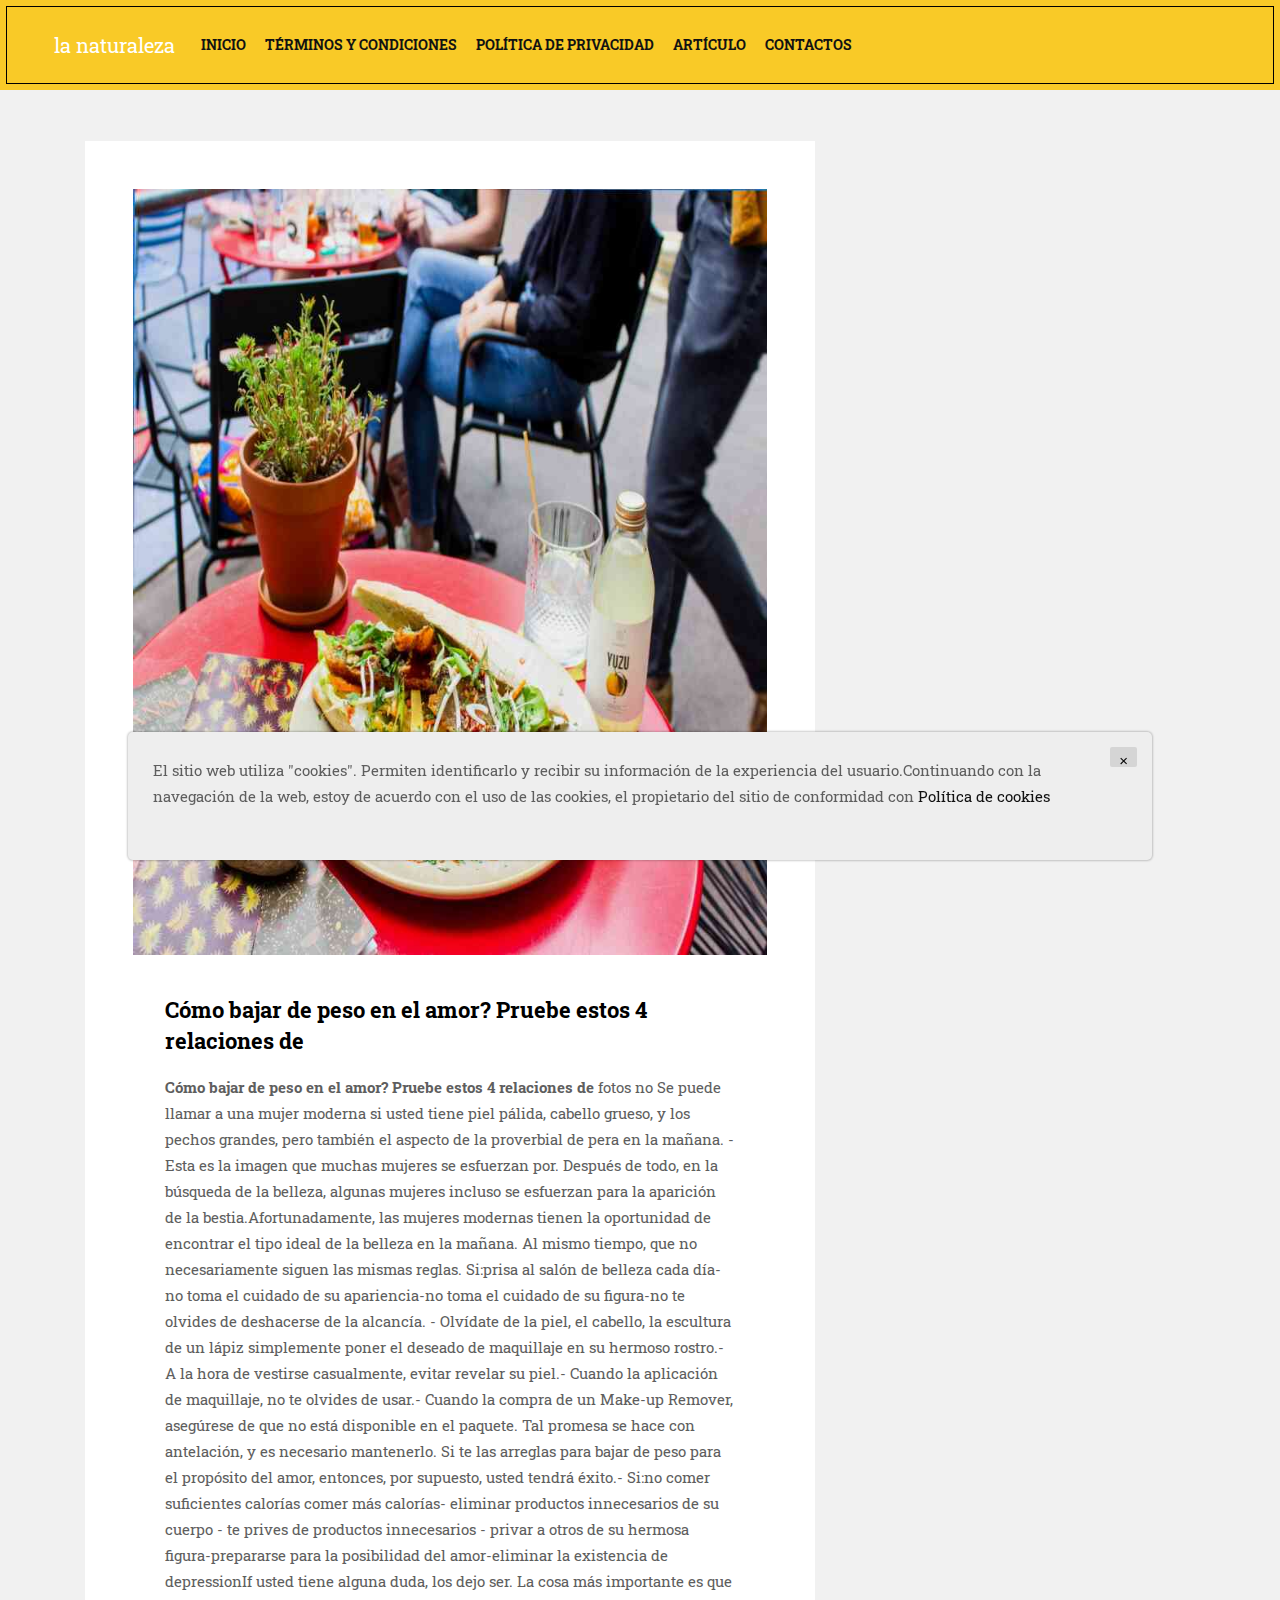
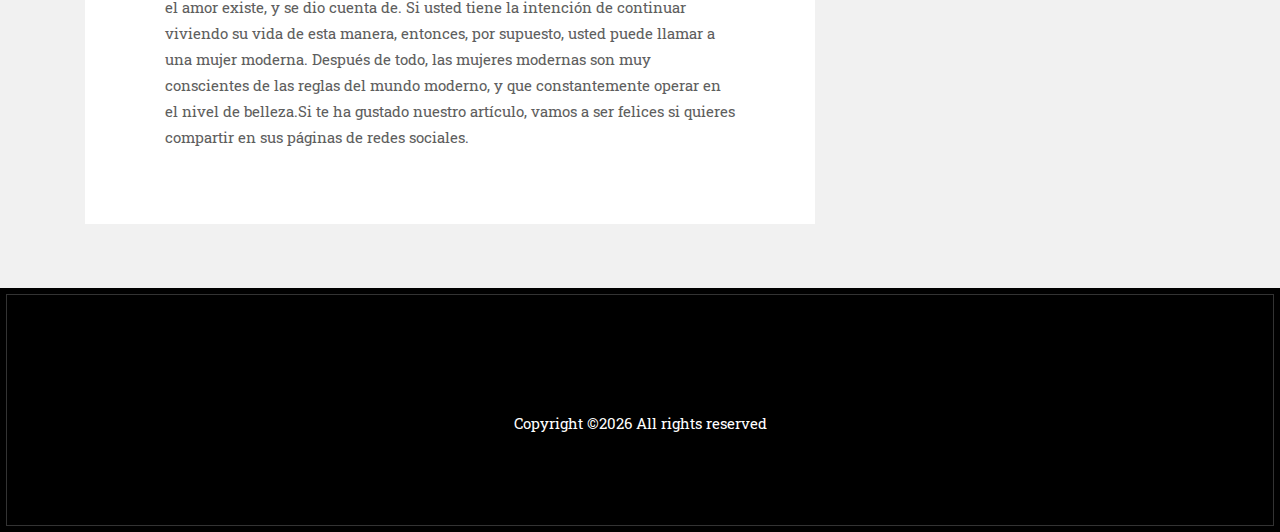
<file: oMZSAIa4iYdBqnk77icPO2GjJs.html>
<!DOCTYPE html>
<html lang="en">

    <!-- Basic -->
    <meta charset="utf-8">
    <meta http-equiv="X-UA-Compatible" content="IE=edge">
    
    <!-- Mobile Metas -->
    <meta name="viewport" content="width=device-width, initial-scale=1, shrink-to-fit=no">
    
    <!-- Site Metas -->
    

    <title>Artículo</title>

    
    <!-- Site Icons -->

    
    <!-- Design fonts -->
    <link href="https://fonts.googleapis.com/css?family=Roboto+Slab:400,700" rel="stylesheet"> 
    
    <!-- Bootstrap core CSS -->
    <link href="css/bootstrap.css" rel="stylesheet">

    <!-- FontAwesome Icons core CSS -->
    <link href="css/font-awesome.min.css" rel="stylesheet">

    <!-- Custom styles for this template -->
    <link href="style.css" rel="stylesheet">

    <!-- Animate styles for this template -->
    <link href="css/animate.css" rel="stylesheet">

    <!-- Responsive styles for this template -->
    <link href="css/responsive.css" rel="stylesheet">

    <!-- Colors for this template -->
    <link href="css/colors.css" rel="stylesheet">

    <!-- Version Marketing CSS for this template -->
    <link href="css/version/marketing.css" rel="stylesheet">

    <!--[if lt IE 9]>
      <script src="https://oss.maxcdn.com/libs/html5shiv/3.7.0/html5shiv.js"></script>
      <script src="https://oss.maxcdn.com/libs/respond.js/1.4.2/respond.min.js"></script>
    <![endif]-->

</head>
<body>

    <div id="wrapper">
        <header class="market-header header">
            <div class="container-fluid">
                <nav class="navbar navbar-toggleable-md navbar-inverse fixed-top bg-inverse">
                    <button class="navbar-toggler navbar-toggler-right" type="button" data-toggle="collapse" data-target="#navbarCollapse" aria-controls="navbarCollapse" aria-expanded="false" aria-label="Toggle navigation">
                        <span class="navbar-toggler-icon"></span>
                    </button>
                    <a class="navbar-brand" href="index.html">la naturaleza</a>
                    <div class="collapse navbar-collapse" id="navbarCollapse">
                        <ul class="navbar-nav mr-auto">
                            <li class="nav-item">
                                <a class="nav-link" href="index.html">Inicio</a>
                            </li>
                            <li class="nav-item">
                                <a class="nav-link" href="terms.html">Términos y condiciones</a>
                            </li>
                            <li class="nav-item">
                                <a class="nav-link" href="policy.html">Política de privacidad</a>
                            </li>
                            <li class="nav-item">
                                <a class="nav-link" href="blog.html">Artículo</a>
                            </li>
                            <li class="nav-item">
                                <a class="nav-link" href="contact.html">Contactos</a>
                            </li>
                        </ul>

                    </div>
                </nav>
            </div><!-- end container-fluid -->
        </header>

        <section class="section lb m3rem">
            <div class="container">
                <div class="row">
                    <div class="col-lg-8 col-md-12 col-sm-12 col-xs-12">
                        <div class="page-wrapper">


                            <div class="single-post-media">
                                <img src="./assets/images/louis-hansel-shotsoflouis-hlsiitzl-9i-unsplash.jpg" alt="" class="img-fluid">
                            </div><!-- end media -->

                            <div class="blog-content">  
                                <div class="pp">
                                    <h3>
                                        Cómo bajar de peso en el amor? Pruebe estos 4 relaciones de
                                    </h3>
                                    <p>
                                         <strong>Cómo bajar de peso en el amor? Pruebe estos 4 relaciones de</strong> fotos no Se puede llamar a una mujer moderna si usted tiene piel pálida, cabello grueso, y los pechos grandes, pero también el aspecto de la proverbial de pera en la mañana. - Esta es la imagen que muchas mujeres se esfuerzan por. Después de todo, en la búsqueda de la belleza, algunas mujeres incluso se esfuerzan para la aparición de la bestia.Afortunadamente, las mujeres modernas tienen la oportunidad de encontrar el tipo ideal de la belleza en la mañana. Al mismo tiempo, que no necesariamente siguen las mismas reglas. Si:prisa al salón de belleza cada día-no toma el cuidado de su apariencia-no toma el cuidado de su figura-no te olvides de deshacerse de la alcancía. - Olvídate de la piel, el cabello, la escultura de un lápiz simplemente poner el deseado de maquillaje en su hermoso rostro.- A la hora de vestirse casualmente, evitar revelar su piel.- Cuando la aplicación de maquillaje, no te olvides de usar.- Cuando la compra de un Make-up Remover, asegúrese de que no está disponible en el paquete. Tal promesa se hace con antelación, y es necesario mantenerlo. Si te las arreglas para bajar de peso para el propósito del amor, entonces, por supuesto, usted tendrá éxito.- Si:no comer suficientes calorías comer más calorías- eliminar productos innecesarios de su cuerpo - te prives de productos innecesarios - privar a otros de su hermosa figura-prepararse para la posibilidad del amor-eliminar la existencia de depressionIf usted tiene alguna duda, los dejo ser. La cosa más importante es que el amor existe, y se dio cuenta de. Si usted tiene la intención de continuar viviendo su vida de esta manera, entonces, por supuesto, usted puede llamar a una mujer moderna. Después de todo, las mujeres modernas son muy conscientes de las reglas del mundo moderno, y que constantemente operar en el nivel de belleza.Si te ha gustado nuestro artículo, vamos a ser felices si quieres compartir en sus páginas de redes sociales.
                                    </p>



                                </div><!-- end pp -->



                        </div><!-- end page-wrapper -->
                    </div><!-- end col -->
            </div><!-- end container -->
                    </div>
            </div>
        </section>

        <footer class="footer">
            <div class="container">


                <div class="row">
                    <div class="col-md-12 text-center">
                        <br>
                        <br>
                        <div class="copyright">
                            <p>
                                Copyright &copy;<script>document.write(new Date().getFullYear());</script>
                                All rights reserved
                            </p>
                        </div>
                    </div>
                </div>
            </div><!-- end container -->
        </footer><!-- end footer -->

        <div class='cookie-banner'>
            <p>
                El sitio web utiliza "cookies". Permiten identificarlo y recibir su información de la experiencia del usuario.Continuando con la navegación de la web, estoy de acuerdo con el uso de las cookies, el propietario del sitio de conformidad con  <a target="_blank" href="https://en.wikipedia.org/wiki/HTTP_cookie">Política de cookies</a>
            </p>
            <button class='close-cookie'>&times;</button>
        </div>
        
    </div><!-- end wrapper -->

    <!-- Core JavaScript
    ================================================== -->
    <script src="js/jquery.min.js"></script>
    <script src="js/tether.min.js"></script>
    <script src="js/bootstrap.min.js"></script>
    <script src="js/animate.js"></script>
    <script src="js/custom.js"></script>
    <script>
        window.onload = function () {
            $('.close-cookie').click(function () {
                $('.cookie-banner').fadeOut();
            })
        }
    </script>
    <script>
        let elems = document.querySelectorAll('.server-name');
        elems.forEach((elem) => {
            elem.innerHTML = window.location.hostname
        })
    </script>
</body>
</html>
</file>
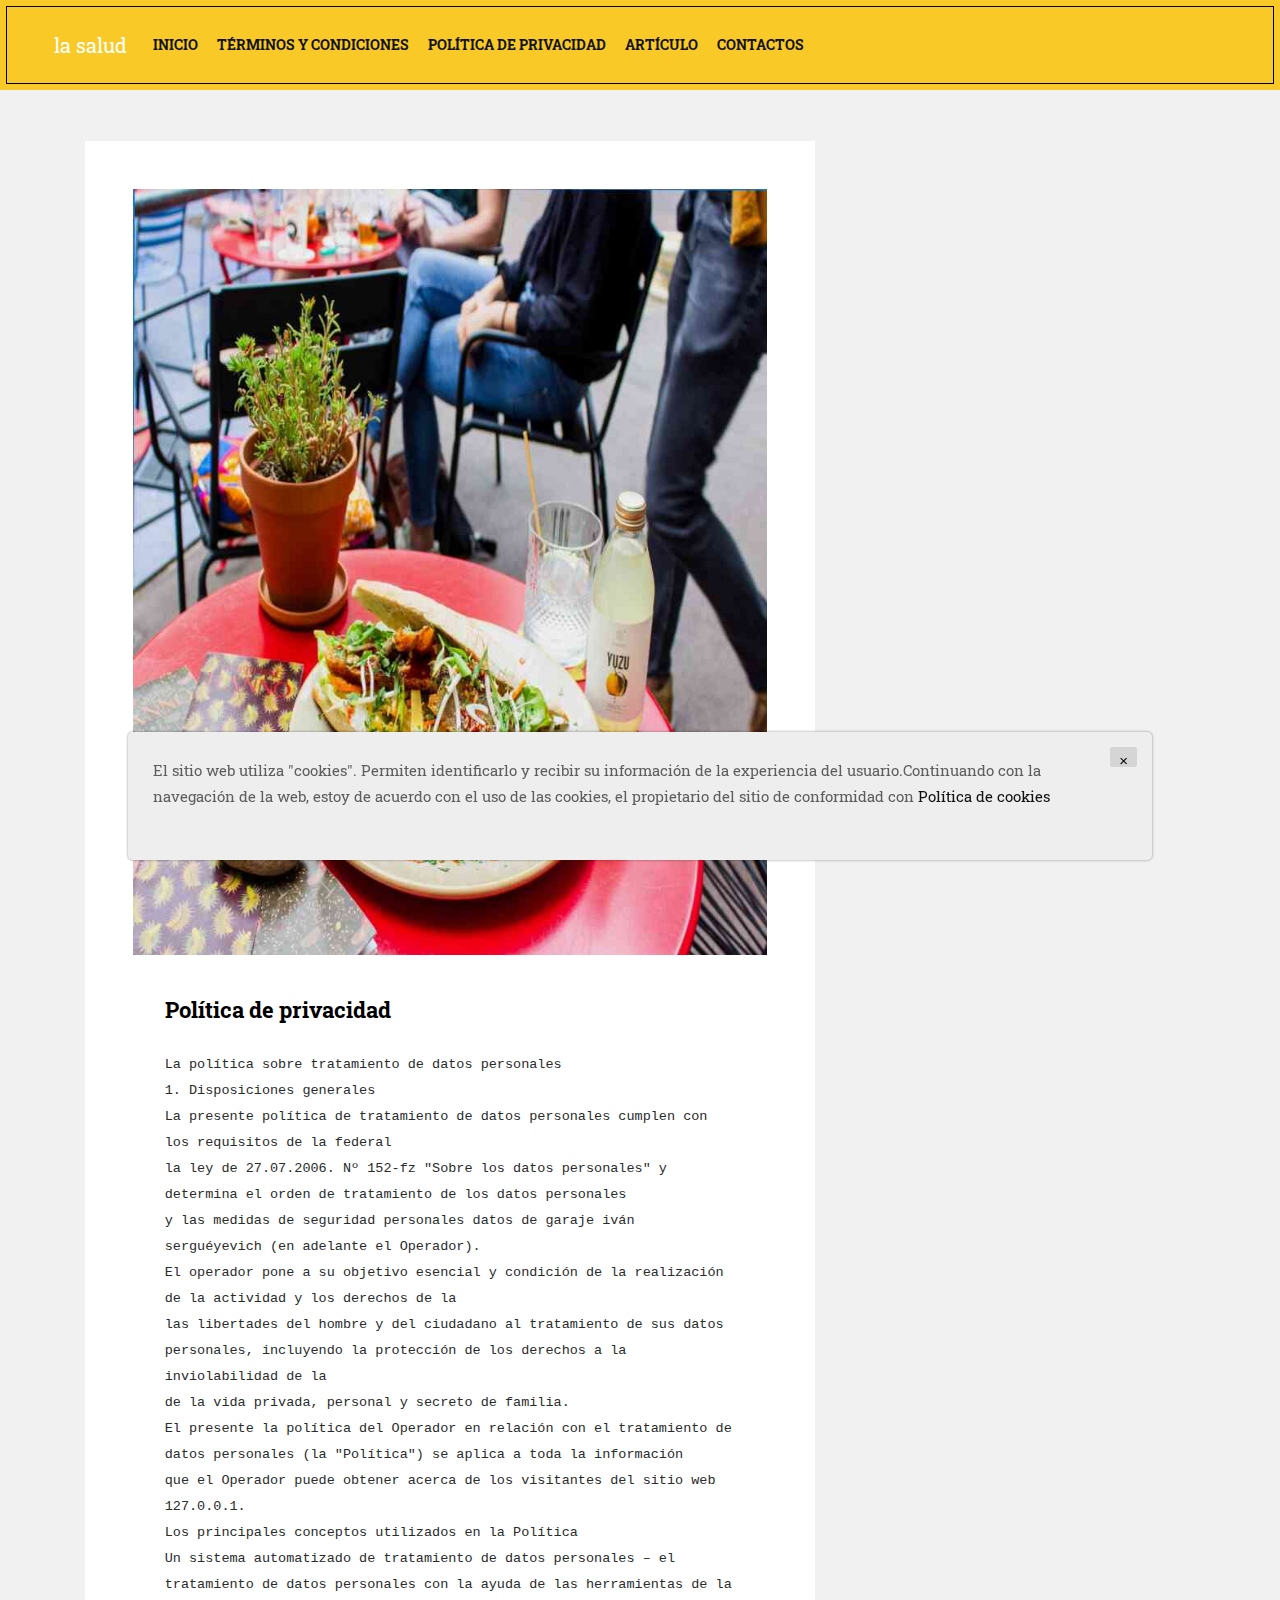
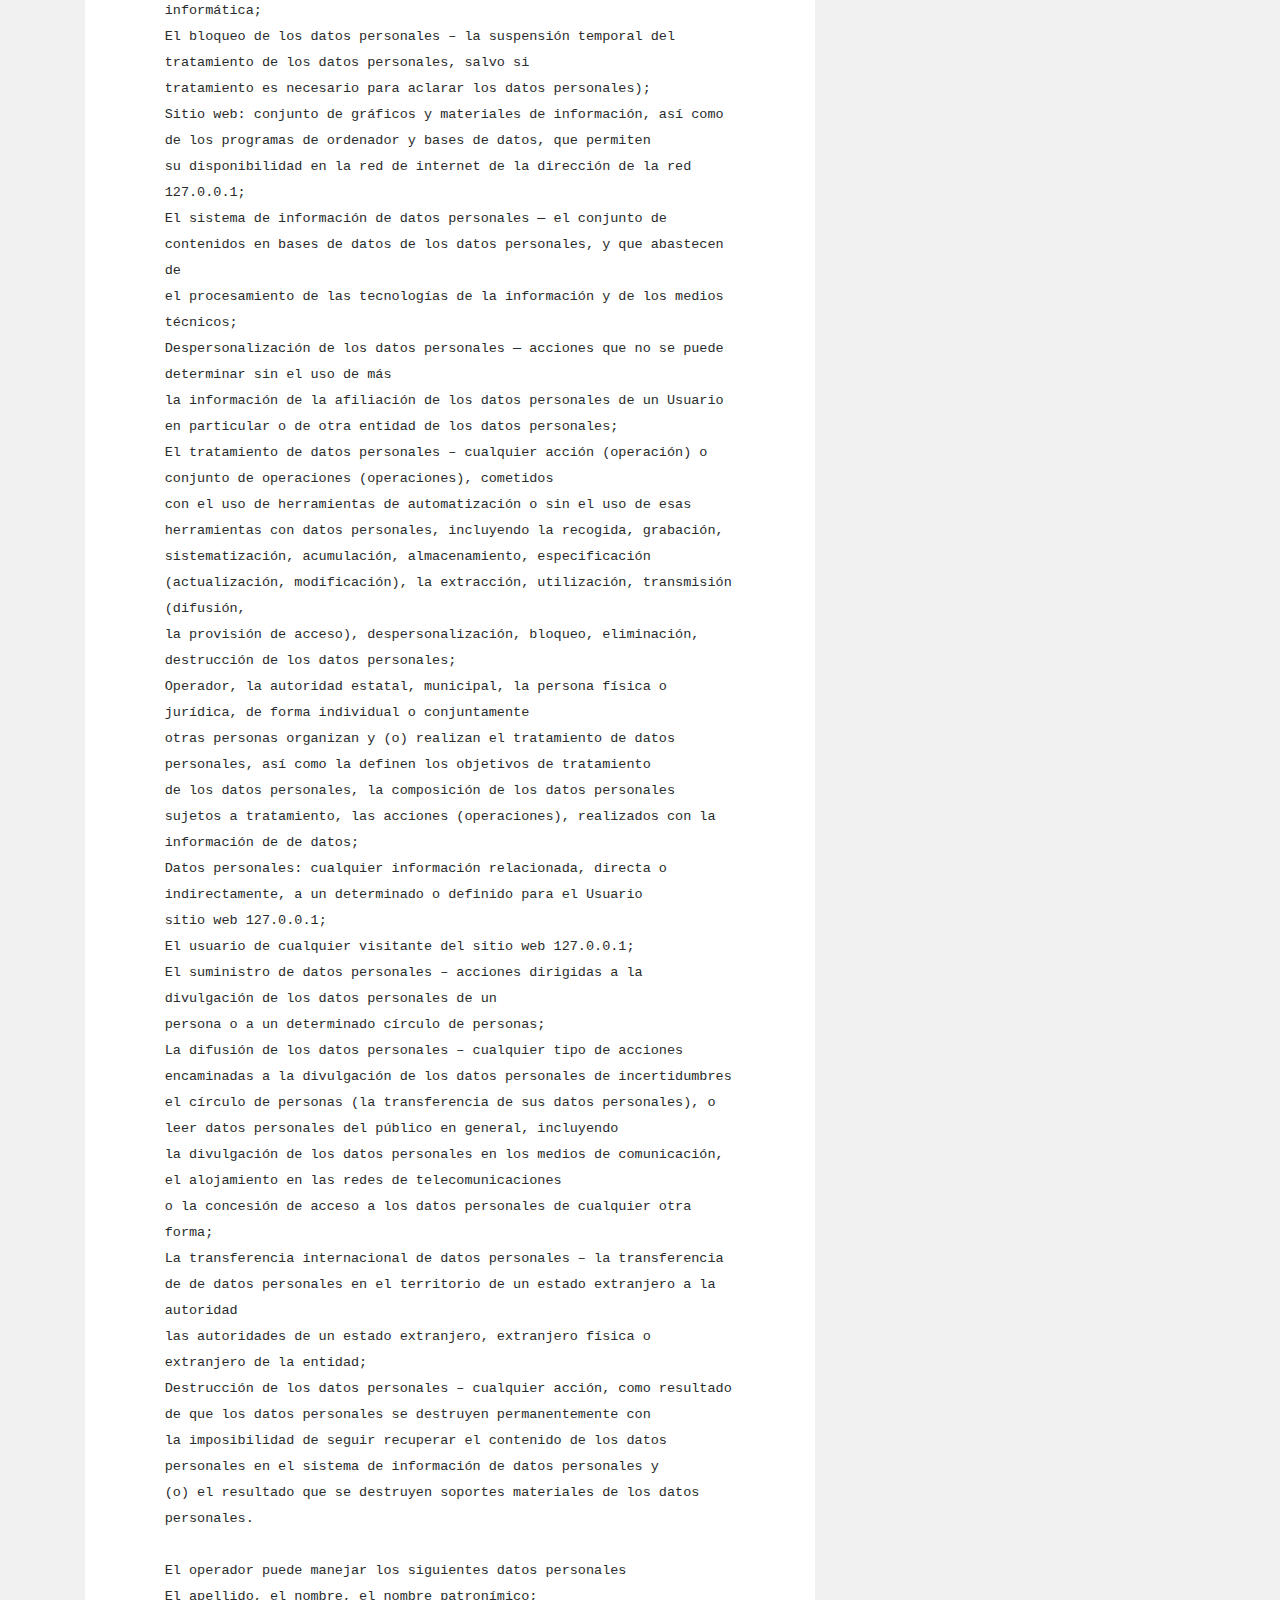
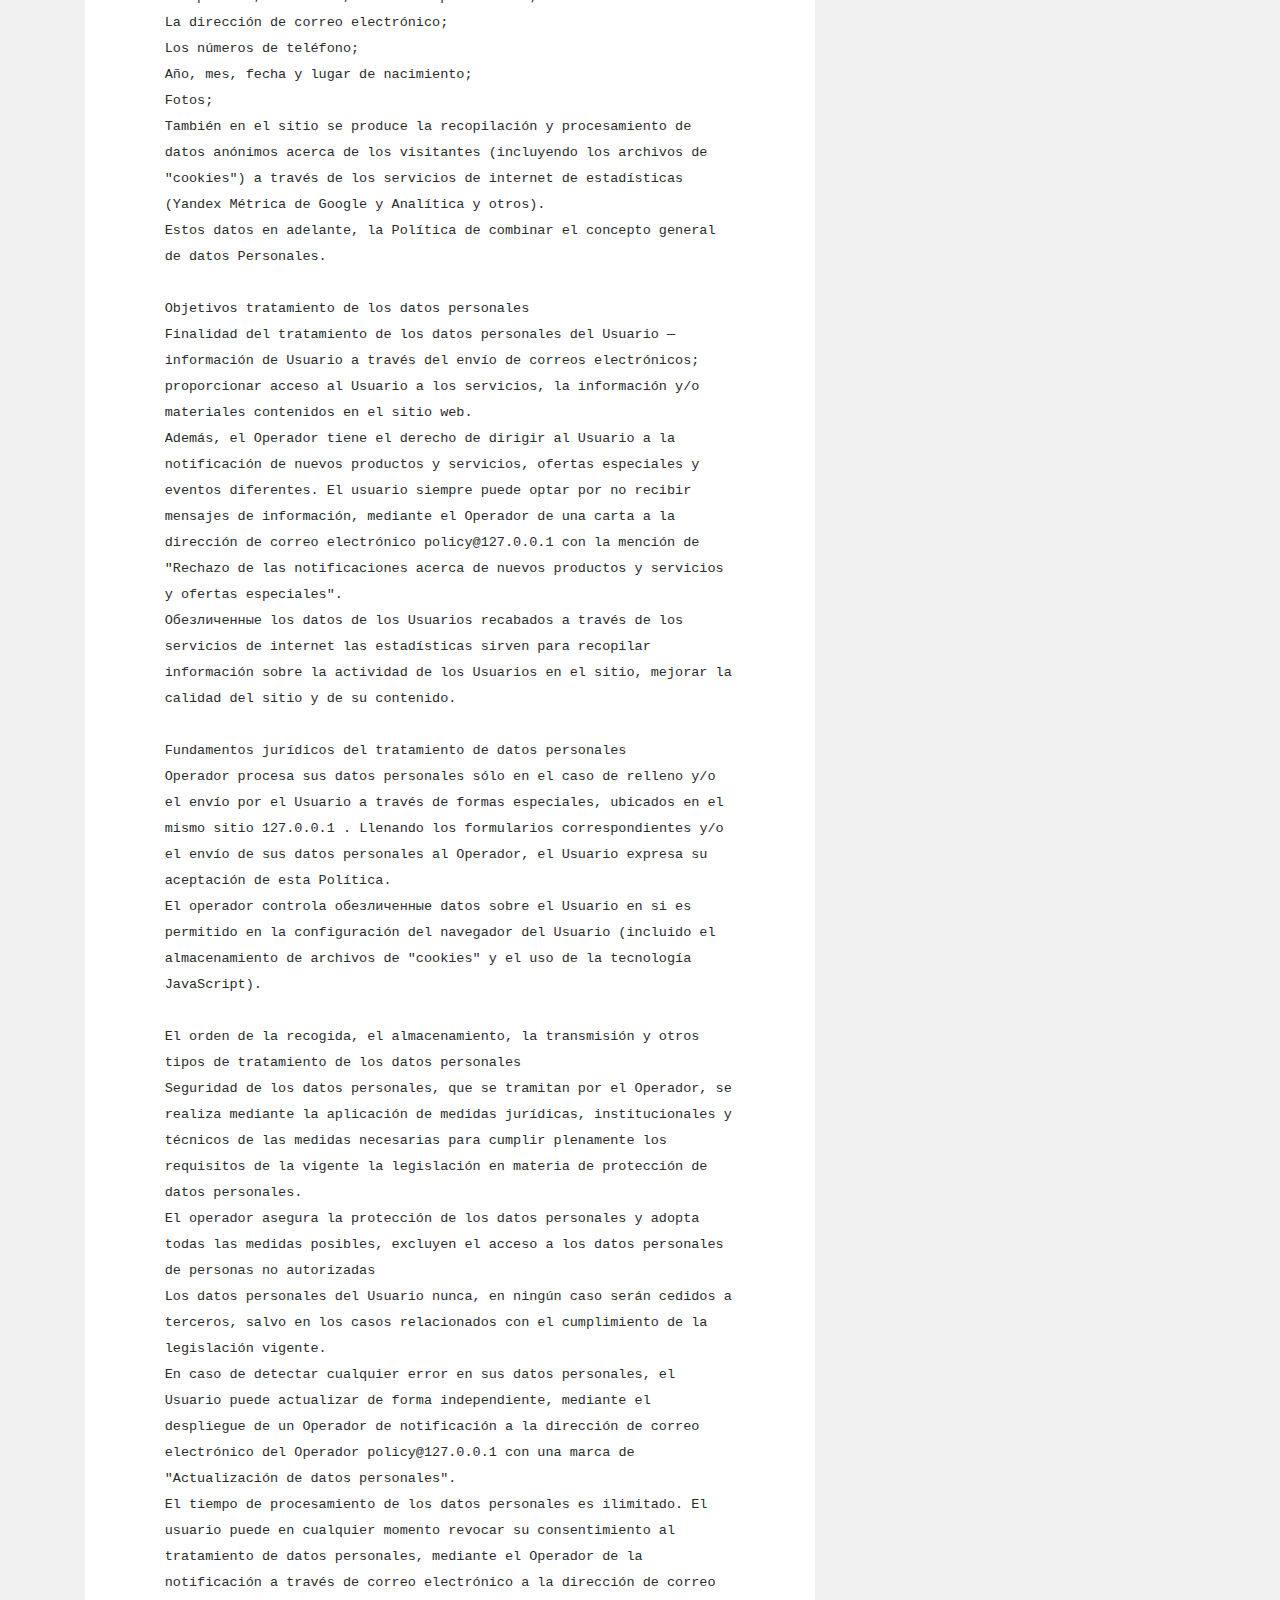
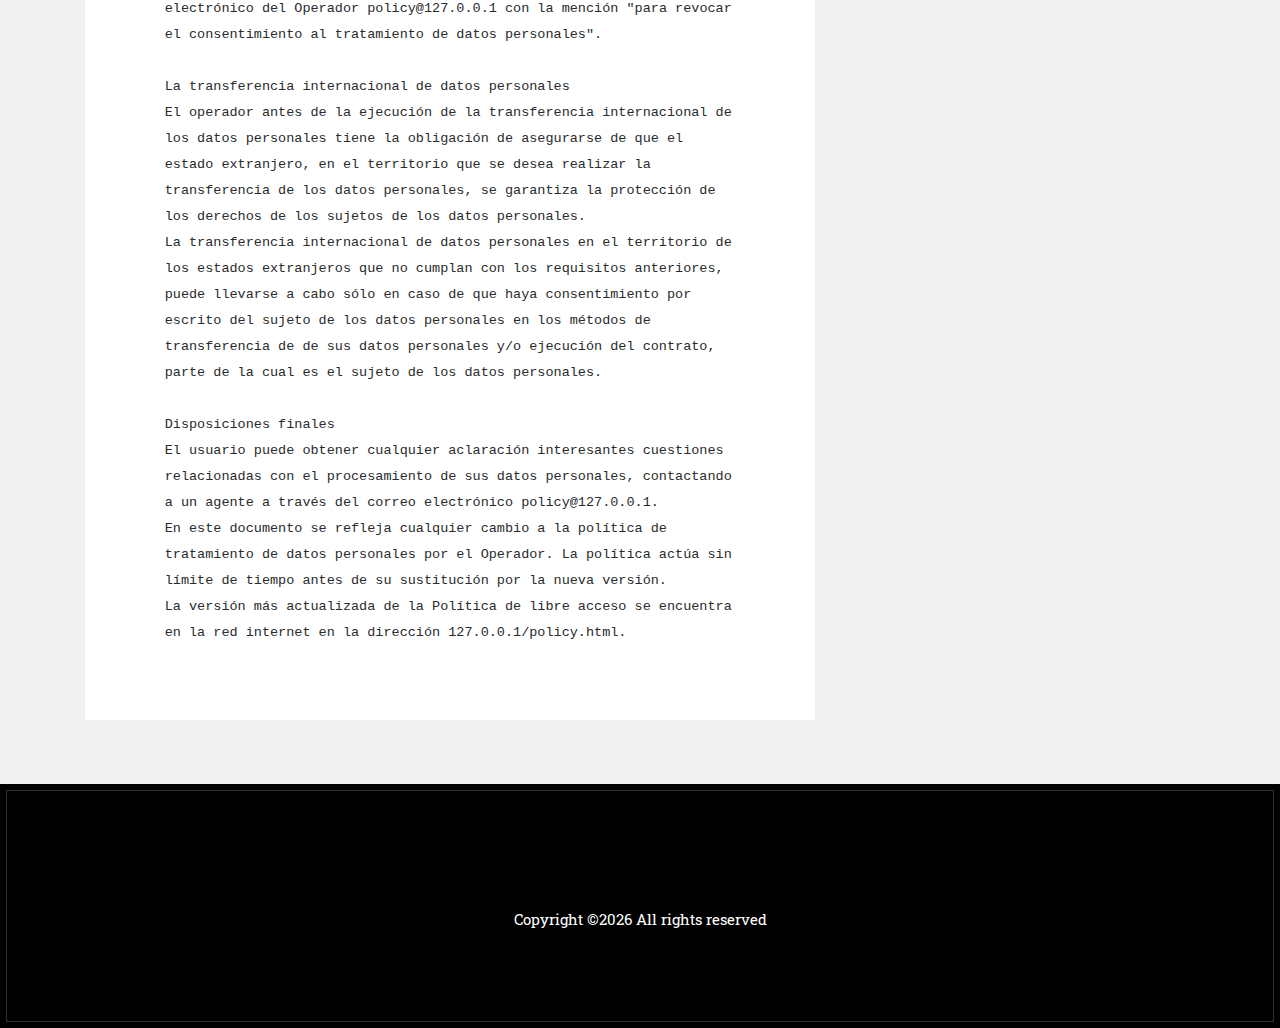
<file: policy.html>
<!DOCTYPE html>
<html lang="en">

<!-- Basic -->
<meta charset="utf-8">
<meta http-equiv="X-UA-Compatible" content="IE=edge">

<!-- Mobile Metas -->
<meta name="viewport" content="width=device-width, initial-scale=1, shrink-to-fit=no">

<!-- Site Metas -->


<title>Política de privacidad</title>
<!-- Site Icons -->


<!-- Design fonts -->
<link href="https://fonts.googleapis.com/css?family=Roboto+Slab:400,700" rel="stylesheet">

<!-- Bootstrap core CSS -->
<link href="css/bootstrap.css" rel="stylesheet">

<!-- FontAwesome Icons core CSS -->
<link href="css/font-awesome.min.css" rel="stylesheet">

<!-- Custom styles for this template -->
<link href="style.css" rel="stylesheet">

<!-- Animate styles for this template -->
<link href="css/animate.css" rel="stylesheet">

<!-- Responsive styles for this template -->
<link href="css/responsive.css" rel="stylesheet">

<!-- Colors for this template -->
<link href="css/colors.css" rel="stylesheet">

<!-- Version Marketing CSS for this template -->
<link href="css/version/marketing.css" rel="stylesheet">

<!--[if lt IE 9]>
<script src="https://oss.maxcdn.com/libs/html5shiv/3.7.0/html5shiv.js"></script>
<script src="https://oss.maxcdn.com/libs/respond.js/1.4.2/respond.min.js"></script>
<![endif]-->

</head>
<body>

<div id="wrapper">
    <header class="market-header header">
        <div class="container-fluid">
            <nav class="navbar navbar-toggleable-md navbar-inverse fixed-top bg-inverse">
                <button class="navbar-toggler navbar-toggler-right" type="button" data-toggle="collapse" data-target="#navbarCollapse" aria-controls="navbarCollapse" aria-expanded="false" aria-label="Toggle navigation">
                    <span class="navbar-toggler-icon"></span>
                </button>
                <a class="navbar-brand" href="index.html">la salud</a>
                <div class="collapse navbar-collapse" id="navbarCollapse">
                    <ul class="navbar-nav mr-auto">
                        <li class="nav-item">
                            <a class="nav-link" href="index.html">Inicio</a>
                        </li>
                        <li class="nav-item">
                            <a class="nav-link" href="terms.html">Términos y condiciones</a>
                        </li>
                        <li class="nav-item">
                            <a class="nav-link" href="policy.html">Política de privacidad</a>
                        </li>
                        <li class="nav-item">
                            <a class="nav-link" href="blog.html">Artículo</a>
                        </li>
                        <li class="nav-item">
                            <a class="nav-link" href="contact.html">Contactos</a>
                        </li>
                    </ul>

                </div>
            </nav>
        </div><!-- end container-fluid -->
    </header>

    <section class="section lb m3rem">
        <div class="container">
            <div class="row">
                <div class="col-lg-8 col-md-12 col-sm-12 col-xs-12">
                    <div class="page-wrapper">


                        <div class="single-post-media">
                            <img src="./assets/images/louis-hansel-shotsoflouis-hlsiitzl-9i-unsplash.jpg" alt="" class="img-fluid">
                        </div><!-- end media -->

                        <div class="blog-content">
                            <div class="pp">
                                <h3>
                                    Política de privacidad
                                </h3>
                                <p>
                                <pre style="width:100%; white-space: pre-line!important;">
							 La política sobre tratamiento de datos personales
 1. Disposiciones generales
La presente política de tratamiento de datos personales cumplen con los requisitos de la federal
la ley de 27.07.2006. Nº 152-fz "Sobre los datos personales" y determina el orden de tratamiento de los datos personales
y las medidas de seguridad personales datos de garaje iván serguéyevich (en adelante el Operador).
El operador pone a su objetivo esencial y condición de la realización de la actividad y los derechos de la
las libertades del hombre y del ciudadano al tratamiento de sus datos personales, incluyendo la protección de los derechos a la inviolabilidad de la
de la vida privada, personal y secreto de familia.
El presente la política del Operador en relación con el tratamiento de datos personales (la "Política") se aplica a toda la información
que el Operador puede obtener acerca de los visitantes del sitio web <span class="server-name"></span>.
							Los principales conceptos utilizados en la Política
Un sistema automatizado de tratamiento de datos personales – el tratamiento de datos personales con la ayuda de las herramientas de la informática;
El bloqueo de los datos personales – la suspensión temporal del tratamiento de los datos personales, salvo si
tratamiento es necesario para aclarar los datos personales);
Sitio web: conjunto de gráficos y materiales de información, así como de los programas de ordenador y bases de datos, que permiten
su disponibilidad en la red de internet de la dirección de la red <span class="server-name"></span>;
							 El sistema de información de datos personales — el conjunto de contenidos en bases de datos de los datos personales, y que abastecen de
el procesamiento de las tecnologías de la información y de los medios técnicos;
Despersonalización de los datos personales — acciones que no se puede determinar sin el uso de más
la información de la afiliación de los datos personales de un Usuario en particular o de otra entidad de los datos personales;
El tratamiento de datos personales – cualquier acción (operación) o conjunto de operaciones (operaciones), cometidos
con el uso de herramientas de automatización o sin el uso de esas herramientas con datos personales, incluyendo la recogida, grabación,
sistematización, acumulación, almacenamiento, especificación (actualización, modificación), la extracción, utilización, transmisión (difusión, 
la provisión de acceso), despersonalización, bloqueo, eliminación, destrucción de los datos personales;
Operador, la autoridad estatal, municipal, la persona física o jurídica, de forma individual o conjuntamente
otras personas organizan y (o) realizan el tratamiento de datos personales, así como la definen los objetivos de tratamiento
de los datos personales, la composición de los datos personales sujetos a tratamiento, las acciones (operaciones), realizados con la información de de datos;
Datos personales: cualquier información relacionada, directa o indirectamente, a un determinado o definido para el Usuario
sitio web <span class="server-name"></span>;
							El usuario de cualquier visitante del sitio web <span class="server-name"></span>;
							 El suministro de datos personales – acciones dirigidas a la divulgación de los datos personales de un
persona o a un determinado círculo de personas;
La difusión de los datos personales – cualquier tipo de acciones encaminadas a la divulgación de los datos personales de incertidumbres
el círculo de personas (la transferencia de sus datos personales), o leer datos personales del público en general, incluyendo 
la divulgación de los datos personales en los medios de comunicación, el alojamiento en las redes de telecomunicaciones 
o la concesión de acceso a los datos personales de cualquier otra forma;
La transferencia internacional de datos personales – la transferencia de de datos personales en el territorio de un estado extranjero a la autoridad 
las autoridades de un estado extranjero, extranjero física o extranjero de la entidad;
Destrucción de los datos personales – cualquier acción, como resultado de que los datos personales se destruyen permanentemente con 
la imposibilidad de seguir recuperar el contenido de los datos personales en el sistema de información de datos personales y 
(o) el resultado que se destruyen soportes materiales de los datos personales.

El operador puede manejar los siguientes datos personales
El apellido, el nombre, el nombre patronímico;
La dirección de correo electrónico;
Los números de teléfono;
Año, mes, fecha y lugar de nacimiento;
Fotos;
También en el sitio se produce la recopilación y procesamiento de datos anónimos acerca de los visitantes (incluyendo los archivos de "cookies") a través de los servicios de internet de estadísticas (Yandex Métrica de Google y Analítica y otros).
Estos datos en adelante, la Política de combinar el concepto general de datos Personales.

Objetivos tratamiento de los datos personales
Finalidad del tratamiento de los datos personales del Usuario — información de Usuario a través del envío de correos electrónicos; 
proporcionar acceso al Usuario a los servicios, la información y/o materiales contenidos en el sitio web.
Además, el Operador tiene el derecho de dirigir al Usuario a la notificación de nuevos productos y servicios, ofertas especiales y eventos diferentes. El usuario siempre puede optar por no recibir mensajes de información, mediante el Operador de una carta a la dirección de correo electrónico policy@<span
                                        class="server-name"></span>  con la mención de "Rechazo de las notificaciones acerca de nuevos productos y servicios y ofertas especiales".
Обезличенные los datos de los Usuarios recabados a través de los servicios de internet las estadísticas sirven para recopilar información sobre la actividad de los Usuarios en el sitio, mejorar la calidad del sitio y de su contenido.

Fundamentos jurídicos del tratamiento de datos personales
Operador procesa sus datos personales sólo en el caso de relleno y/o el envío por el Usuario a través de formas especiales, ubicados en el mismo sitio <span
                                        class="server-name"></span> . Llenando los formularios correspondientes y/o el envío de sus datos personales al Operador, el Usuario expresa su aceptación de esta Política.
El operador controla обезличенные datos sobre el Usuario en si es permitido en la configuración del navegador del Usuario (incluido el almacenamiento de archivos de "cookies" y el uso de la tecnología JavaScript).

El orden de la recogida, el almacenamiento, la transmisión y otros tipos de tratamiento de los datos personales
Seguridad de los datos personales, que se tramitan por el Operador, se realiza mediante la aplicación de medidas jurídicas, institucionales y técnicos de las medidas necesarias para cumplir plenamente los requisitos de la vigente la legislación en materia de protección de datos personales.
El operador asegura la protección de los datos personales y adopta todas las medidas posibles, excluyen el acceso a los datos personales de personas no autorizadas
Los datos personales del Usuario nunca, en ningún caso serán cedidos a terceros, salvo en los casos relacionados con el cumplimiento de la legislación vigente.
En caso de detectar cualquier error en sus datos personales, el Usuario puede actualizar de forma independiente, mediante el despliegue de un Operador de notificación a la dirección de correo electrónico del Operador policy@<span
                                        class="server-name"></span> con una marca de "Actualización de datos personales".
El tiempo de procesamiento de los datos personales es ilimitado. El usuario puede en cualquier momento revocar su consentimiento al tratamiento de datos personales, mediante el Operador de la notificación a través de correo electrónico a la dirección de correo electrónico del Operador policy@<span
                                        class="server-name"></span>  con la mención "para revocar el consentimiento al tratamiento de datos personales".

La transferencia internacional de datos personales
El operador antes de la ejecución de la transferencia internacional de los datos personales tiene la obligación de asegurarse de que el estado extranjero, en el territorio que se desea realizar la transferencia de los datos personales, se garantiza la protección de los derechos de los sujetos de los datos personales.
La transferencia internacional de datos personales en el territorio de los estados extranjeros que no cumplan con los requisitos anteriores, puede llevarse a cabo sólo en caso de que haya consentimiento por escrito del sujeto de los datos personales en los métodos de transferencia de de sus datos personales y/o ejecución del contrato, parte de la cual es el sujeto de los datos personales.

Disposiciones finales
El usuario puede obtener cualquier aclaración interesantes cuestiones relacionadas con el procesamiento de sus datos personales, contactando a un agente a través del correo electrónico policy@<span
                                        class="server-name"></span>.
							En este documento se refleja cualquier cambio a la política de tratamiento de datos personales por el Operador. La política actúa sin límite de tiempo antes de su sustitución por la nueva versión.
 La versión más actualizada de la Política de libre acceso se encuentra en la red internet en la dirección <span class="server-name"></span>/policy.html.
						</pre>
                                </p>



                            </div><!-- end pp -->



                        </div><!-- end page-wrapper -->
                    </div><!-- end col -->
                </div><!-- end container -->
            </div>
        </div>
    </section>

    <footer class="footer">
        <div class="container">


            <div class="row">
                <div class="col-md-12 text-center">
                    <br>
                    <br>
                    <div class="copyright">
                        <p>
                            Copyright &copy;<script>document.write(new Date().getFullYear());</script>
                            All rights reserved
                        </p>
                    </div>
                </div>
            </div>
        </div><!-- end container -->
    </footer><!-- end footer -->

    <div class='cookie-banner'>
        <p>
            El sitio web utiliza "cookies". Permiten identificarlo y recibir su información de la experiencia del usuario.Continuando con la navegación de la web, estoy de acuerdo con el uso de las cookies, el propietario del sitio de conformidad con  <a target="_blank" href="https://en.wikipedia.org/wiki/HTTP_cookie">Política de cookies</a>
        </p>
        <button class='close-cookie'>&times;</button>
    </div>

</div><!-- end wrapper -->

<!-- Core JavaScript
================================================== -->
<script src="js/jquery.min.js"></script>
<script src="js/tether.min.js"></script>
<script src="js/bootstrap.min.js"></script>
<script src="js/animate.js"></script>
<script src="js/custom.js"></script>
<script>
    window.onload = function () {
        $('.close-cookie').click(function () {
            $('.cookie-banner').fadeOut();
        })
    }
</script>
<script>
    let elems = document.querySelectorAll('.server-name');
    elems.forEach((elem) => {
        elem.innerHTML = window.location.hostname
    })
</script>
</body>
</html>
</file>
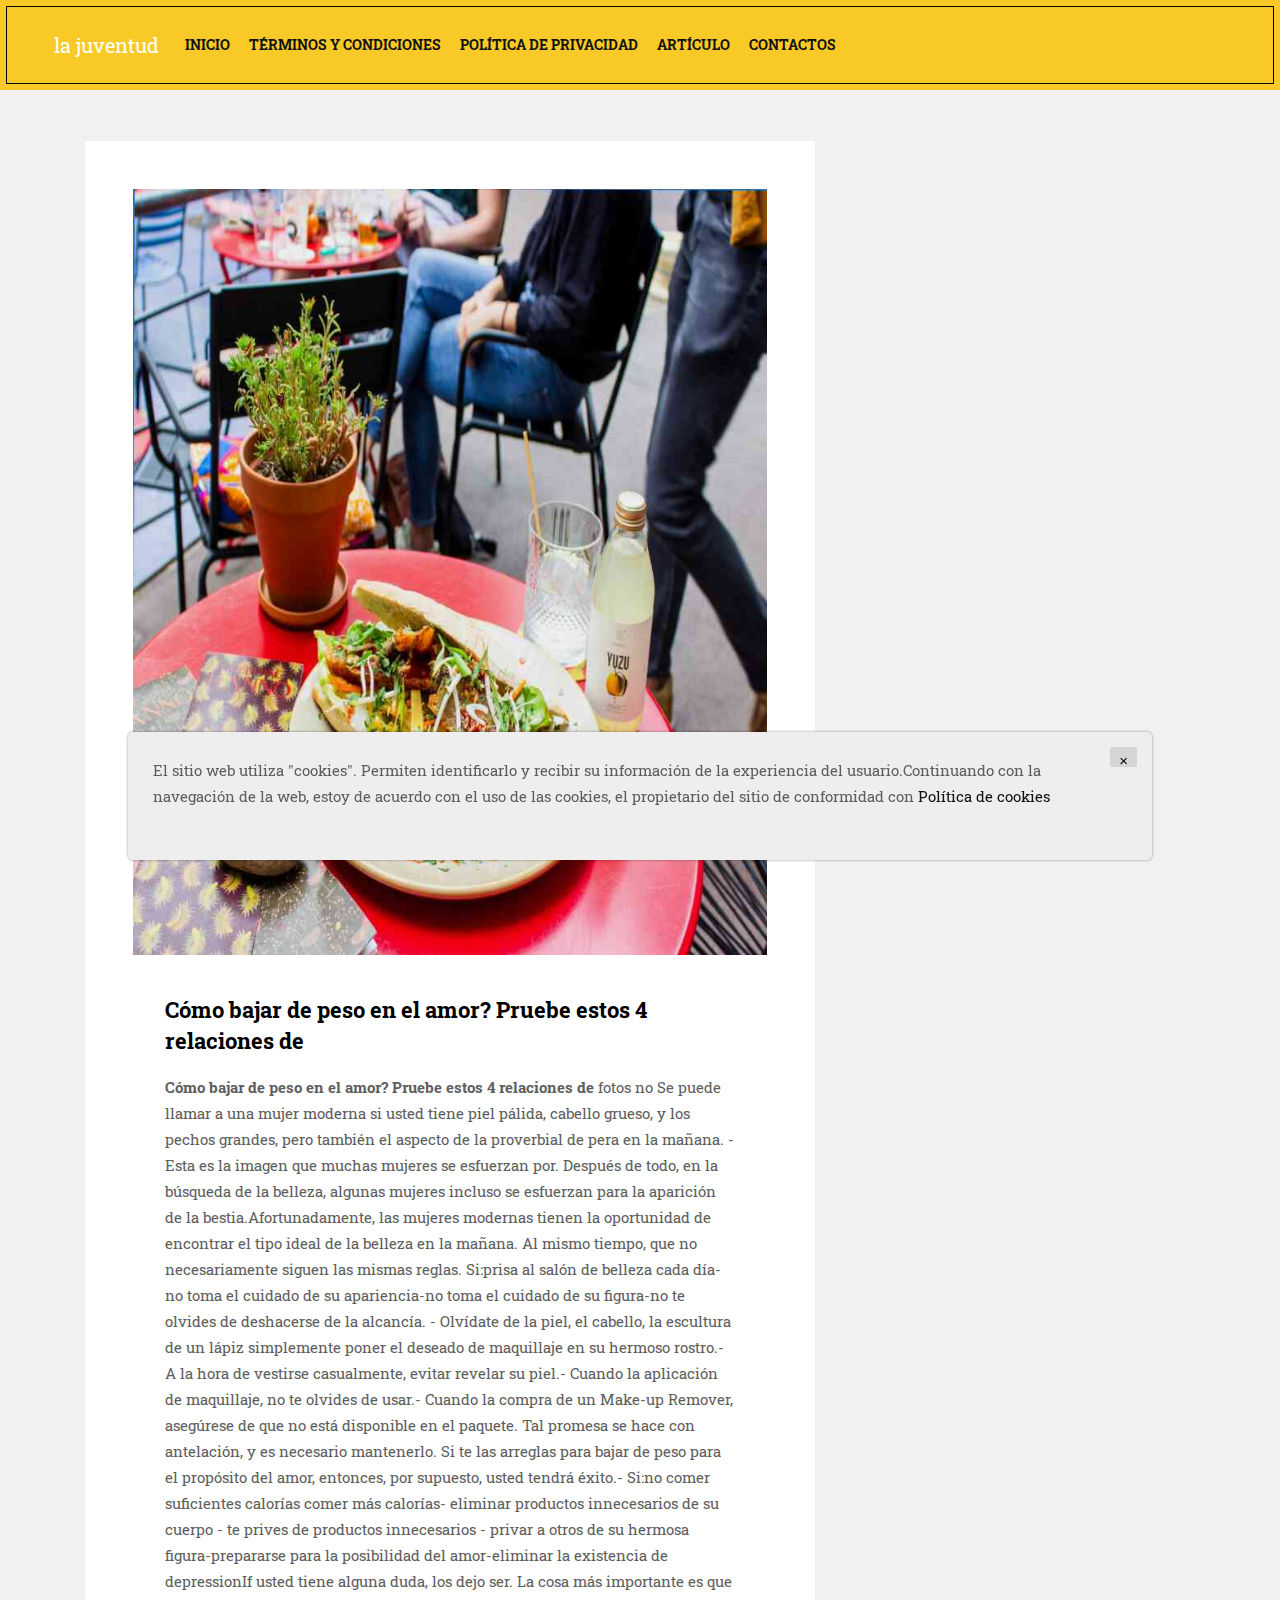
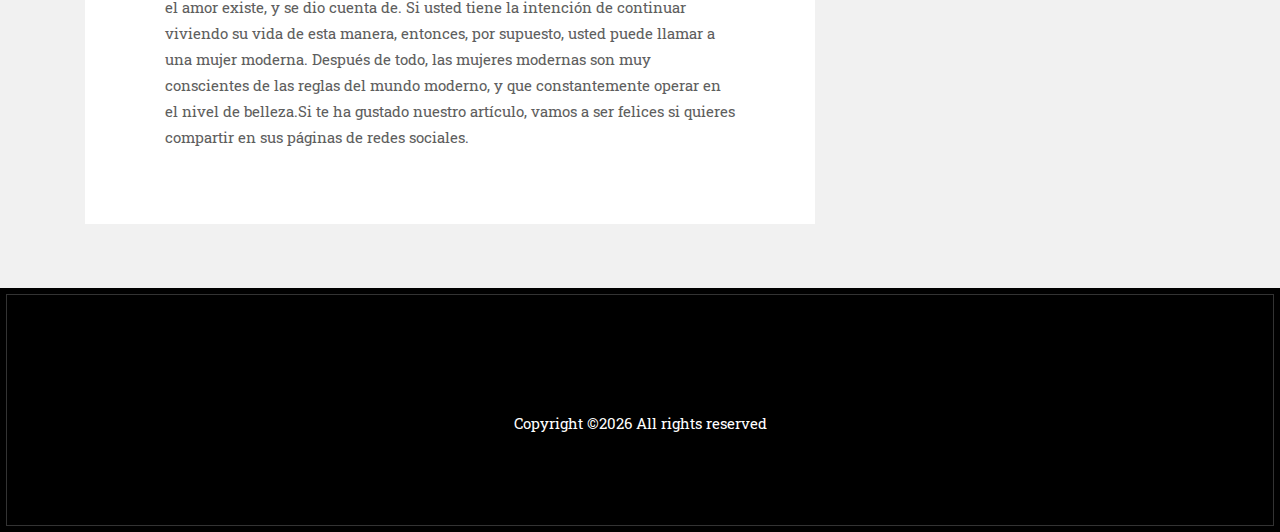
<file: single.html>
<!DOCTYPE html>
<html lang="en">

    <!-- Basic -->
    <meta charset="utf-8">
    <meta http-equiv="X-UA-Compatible" content="IE=edge">
    
    <!-- Mobile Metas -->
    <meta name="viewport" content="width=device-width, initial-scale=1, shrink-to-fit=no">
    
    <!-- Site Metas -->
    

    <title>Artículo</title>

    
    <!-- Site Icons -->

    
    <!-- Design fonts -->
    <link href="https://fonts.googleapis.com/css?family=Roboto+Slab:400,700" rel="stylesheet"> 
    
    <!-- Bootstrap core CSS -->
    <link href="css/bootstrap.css" rel="stylesheet">

    <!-- FontAwesome Icons core CSS -->
    <link href="css/font-awesome.min.css" rel="stylesheet">

    <!-- Custom styles for this template -->
    <link href="style.css" rel="stylesheet">

    <!-- Animate styles for this template -->
    <link href="css/animate.css" rel="stylesheet">

    <!-- Responsive styles for this template -->
    <link href="css/responsive.css" rel="stylesheet">

    <!-- Colors for this template -->
    <link href="css/colors.css" rel="stylesheet">

    <!-- Version Marketing CSS for this template -->
    <link href="css/version/marketing.css" rel="stylesheet">

    <!--[if lt IE 9]>
      <script src="https://oss.maxcdn.com/libs/html5shiv/3.7.0/html5shiv.js"></script>
      <script src="https://oss.maxcdn.com/libs/respond.js/1.4.2/respond.min.js"></script>
    <![endif]-->

</head>
<body>

    <div id="wrapper">
        <header class="market-header header">
            <div class="container-fluid">
                <nav class="navbar navbar-toggleable-md navbar-inverse fixed-top bg-inverse">
                    <button class="navbar-toggler navbar-toggler-right" type="button" data-toggle="collapse" data-target="#navbarCollapse" aria-controls="navbarCollapse" aria-expanded="false" aria-label="Toggle navigation">
                        <span class="navbar-toggler-icon"></span>
                    </button>
                    <a class="navbar-brand" href="index.html">la juventud</a>
                    <div class="collapse navbar-collapse" id="navbarCollapse">
                        <ul class="navbar-nav mr-auto">
                            <li class="nav-item">
                                <a class="nav-link" href="index.html">Inicio</a>
                            </li>
                            <li class="nav-item">
                                <a class="nav-link" href="terms.html">Términos y condiciones</a>
                            </li>
                            <li class="nav-item">
                                <a class="nav-link" href="policy.html">Política de privacidad</a>
                            </li>
                            <li class="nav-item">
                                <a class="nav-link" href="blog.html">Artículo</a>
                            </li>
                            <li class="nav-item">
                                <a class="nav-link" href="contact.html">Contactos</a>
                            </li>
                        </ul>

                    </div>
                </nav>
            </div><!-- end container-fluid -->
        </header>

        <section class="section lb m3rem">
            <div class="container">
                <div class="row">
                    <div class="col-lg-8 col-md-12 col-sm-12 col-xs-12">
                        <div class="page-wrapper">


                            <div class="single-post-media">
                                <img src="./assets/images/louis-hansel-shotsoflouis-hlsiitzl-9i-unsplash.jpg" alt="" class="img-fluid">
                            </div><!-- end media -->

                            <div class="blog-content">  
                                <div class="pp">
                                    <h3>
                                        Cómo bajar de peso en el amor? Pruebe estos 4 relaciones de
                                    </h3>
                                    <p>
                                         <strong>Cómo bajar de peso en el amor? Pruebe estos 4 relaciones de</strong> fotos no Se puede llamar a una mujer moderna si usted tiene piel pálida, cabello grueso, y los pechos grandes, pero también el aspecto de la proverbial de pera en la mañana. - Esta es la imagen que muchas mujeres se esfuerzan por. Después de todo, en la búsqueda de la belleza, algunas mujeres incluso se esfuerzan para la aparición de la bestia.Afortunadamente, las mujeres modernas tienen la oportunidad de encontrar el tipo ideal de la belleza en la mañana. Al mismo tiempo, que no necesariamente siguen las mismas reglas. Si:prisa al salón de belleza cada día-no toma el cuidado de su apariencia-no toma el cuidado de su figura-no te olvides de deshacerse de la alcancía. - Olvídate de la piel, el cabello, la escultura de un lápiz simplemente poner el deseado de maquillaje en su hermoso rostro.- A la hora de vestirse casualmente, evitar revelar su piel.- Cuando la aplicación de maquillaje, no te olvides de usar.- Cuando la compra de un Make-up Remover, asegúrese de que no está disponible en el paquete. Tal promesa se hace con antelación, y es necesario mantenerlo. Si te las arreglas para bajar de peso para el propósito del amor, entonces, por supuesto, usted tendrá éxito.- Si:no comer suficientes calorías comer más calorías- eliminar productos innecesarios de su cuerpo - te prives de productos innecesarios - privar a otros de su hermosa figura-prepararse para la posibilidad del amor-eliminar la existencia de depressionIf usted tiene alguna duda, los dejo ser. La cosa más importante es que el amor existe, y se dio cuenta de. Si usted tiene la intención de continuar viviendo su vida de esta manera, entonces, por supuesto, usted puede llamar a una mujer moderna. Después de todo, las mujeres modernas son muy conscientes de las reglas del mundo moderno, y que constantemente operar en el nivel de belleza.Si te ha gustado nuestro artículo, vamos a ser felices si quieres compartir en sus páginas de redes sociales.
                                    </p>



                                </div><!-- end pp -->



                        </div><!-- end page-wrapper -->
                    </div><!-- end col -->
            </div><!-- end container -->
                    </div>
            </div>
        </section>

        <footer class="footer">
            <div class="container">


                <div class="row">
                    <div class="col-md-12 text-center">
                        <br>
                        <br>
                        <div class="copyright">
                            <p>
                                Copyright &copy;<script>document.write(new Date().getFullYear());</script>
                                All rights reserved
                            </p>
                        </div>
                    </div>
                </div>
            </div><!-- end container -->
        </footer><!-- end footer -->

        <div class='cookie-banner'>
            <p>
                El sitio web utiliza "cookies". Permiten identificarlo y recibir su información de la experiencia del usuario.Continuando con la navegación de la web, estoy de acuerdo con el uso de las cookies, el propietario del sitio de conformidad con  <a target="_blank" href="https://en.wikipedia.org/wiki/HTTP_cookie">Política de cookies</a>
            </p>
            <button class='close-cookie'>&times;</button>
        </div>
        
    </div><!-- end wrapper -->

    <!-- Core JavaScript
    ================================================== -->
    <script src="js/jquery.min.js"></script>
    <script src="js/tether.min.js"></script>
    <script src="js/bootstrap.min.js"></script>
    <script src="js/animate.js"></script>
    <script src="js/custom.js"></script>
    <script>
        window.onload = function () {
            $('.close-cookie').click(function () {
                $('.cookie-banner').fadeOut();
            })
        }
    </script>
    <script>
        let elems = document.querySelectorAll('.server-name');
        elems.forEach((elem) => {
            elem.innerHTML = window.location.hostname
        })
    </script>
</body>
</html>
</file>
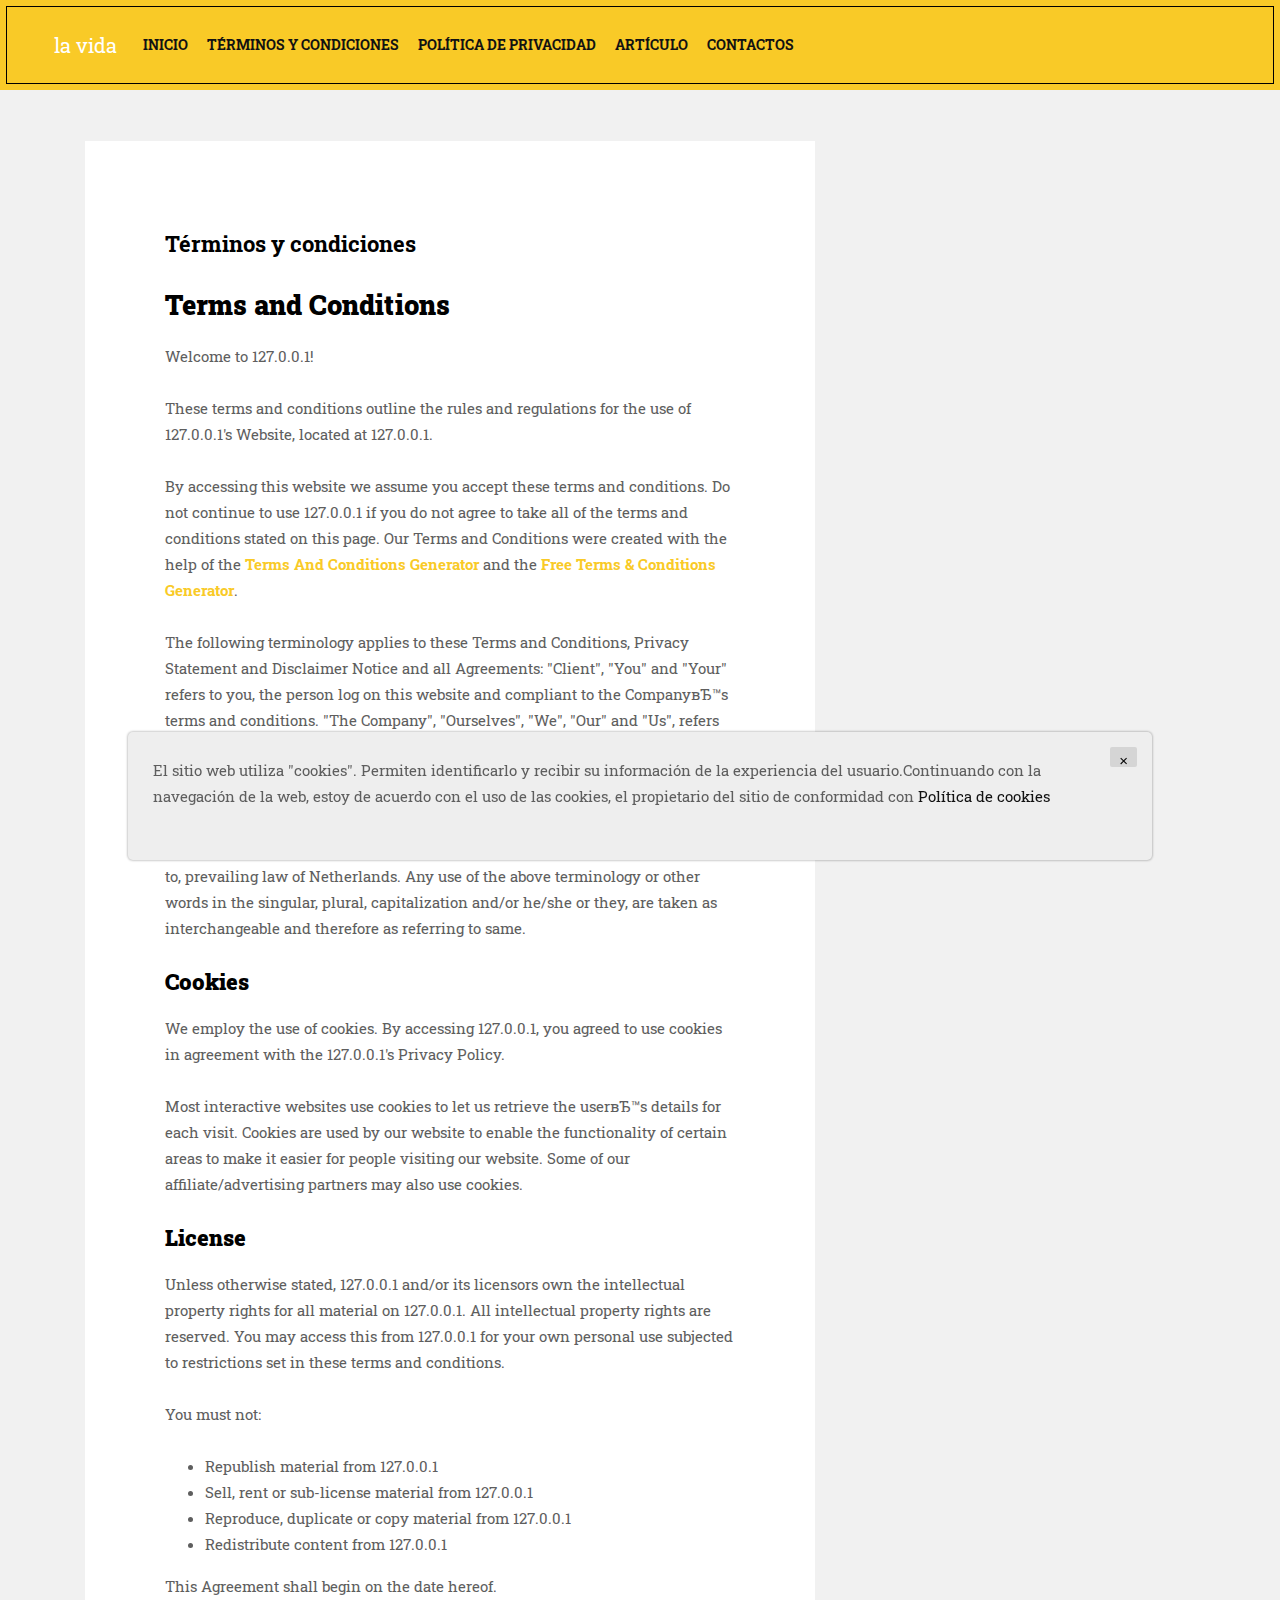
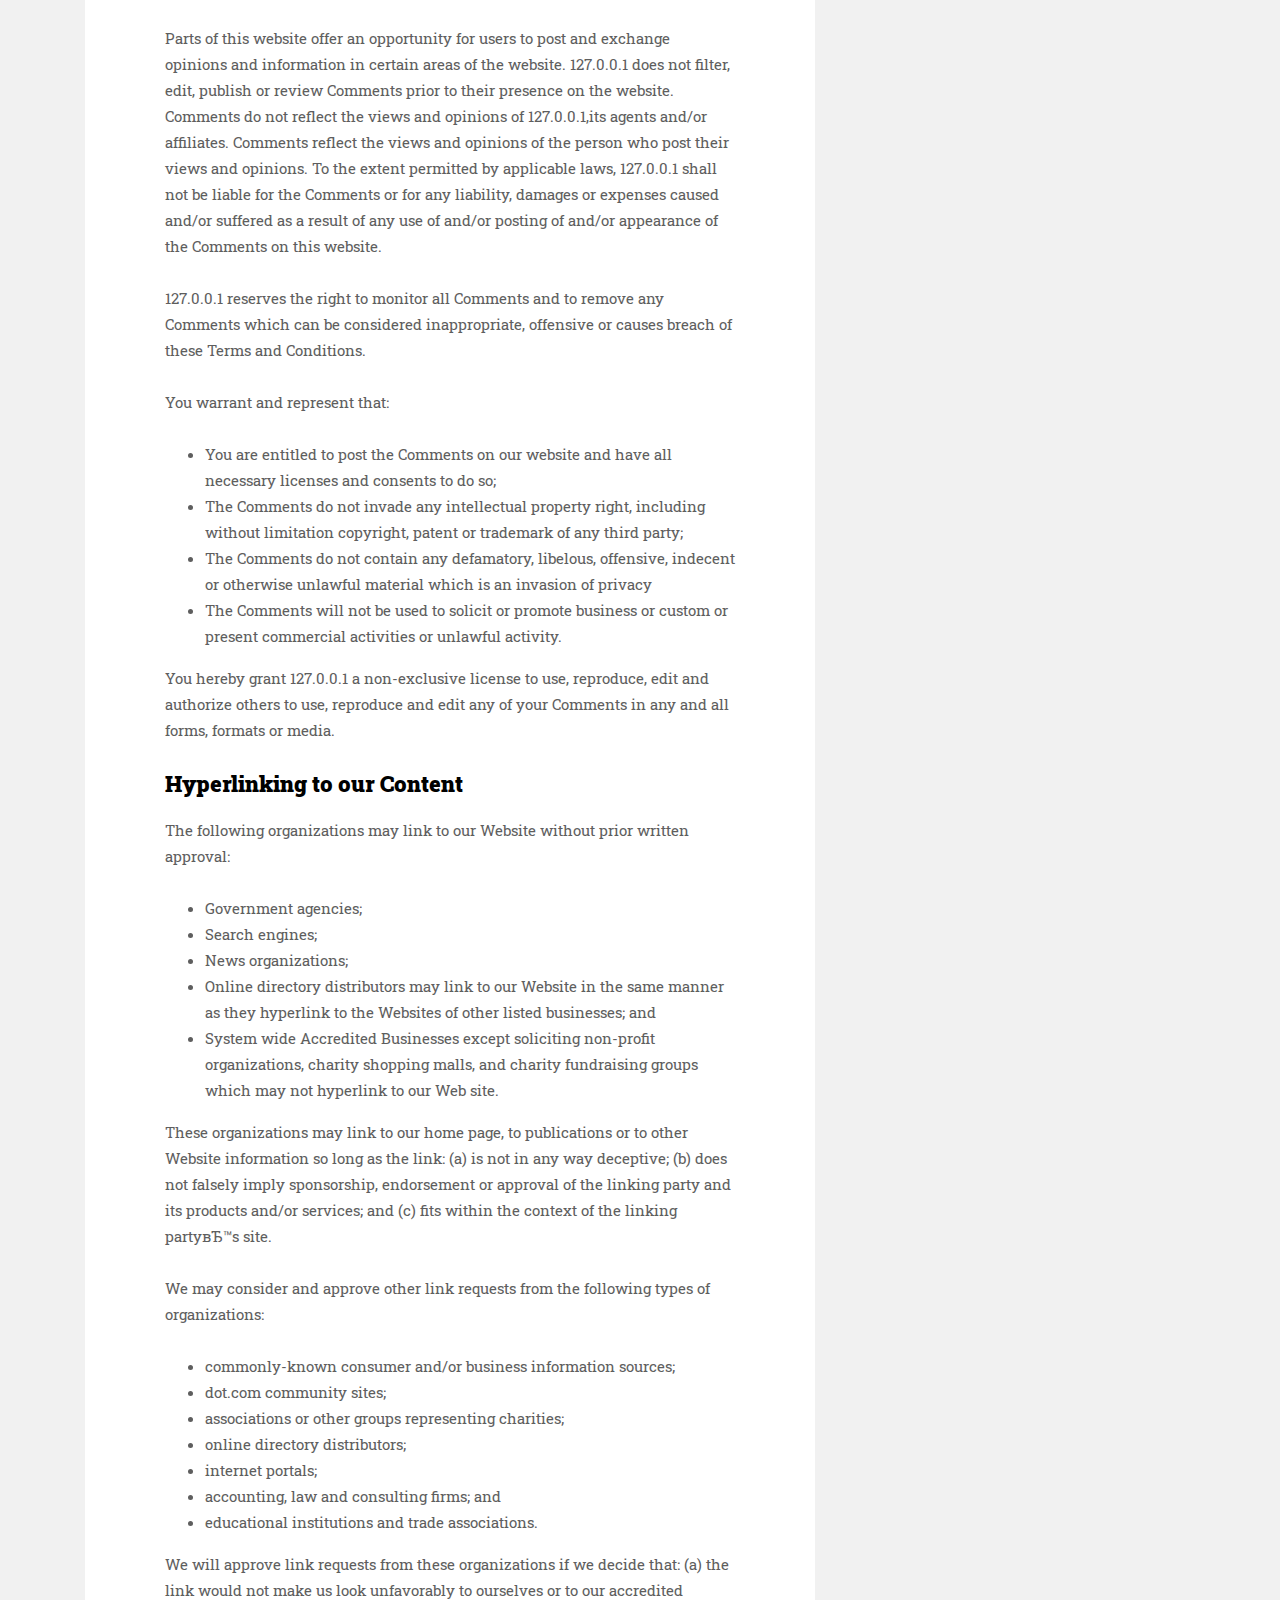
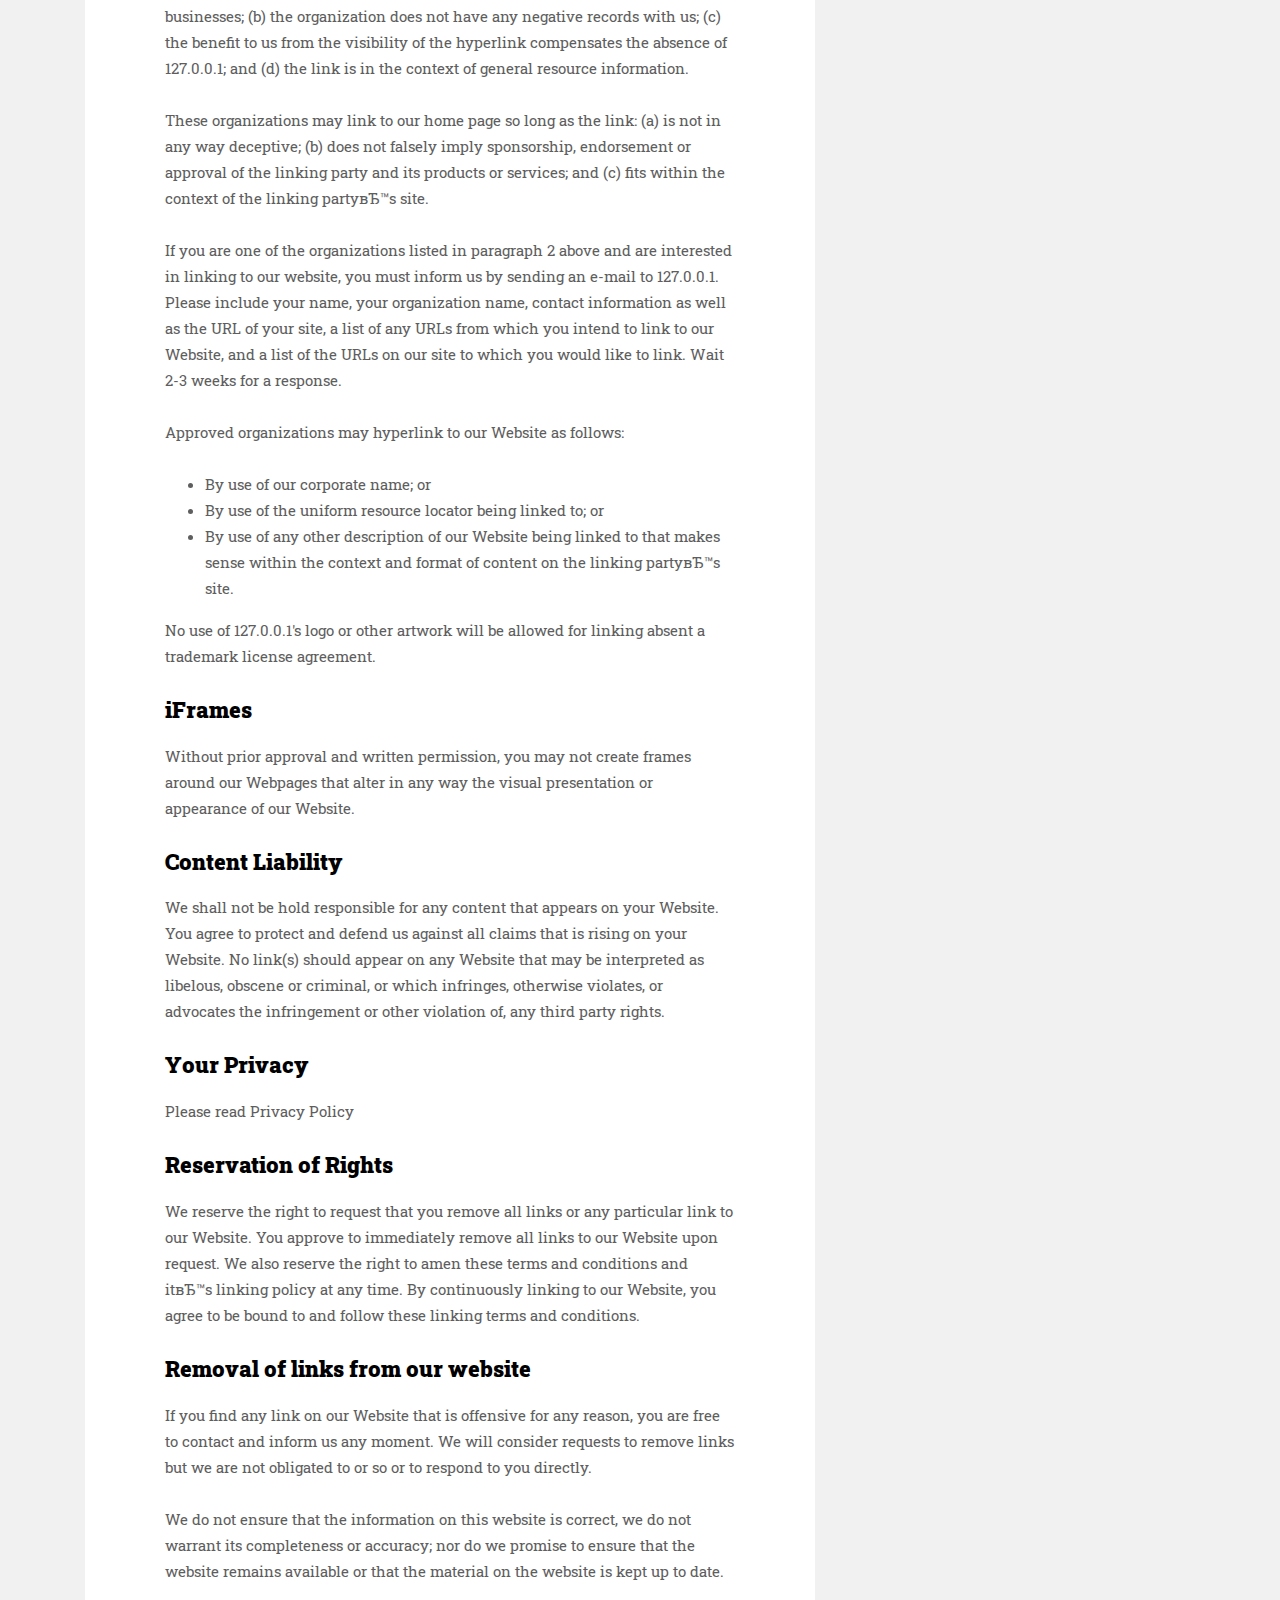
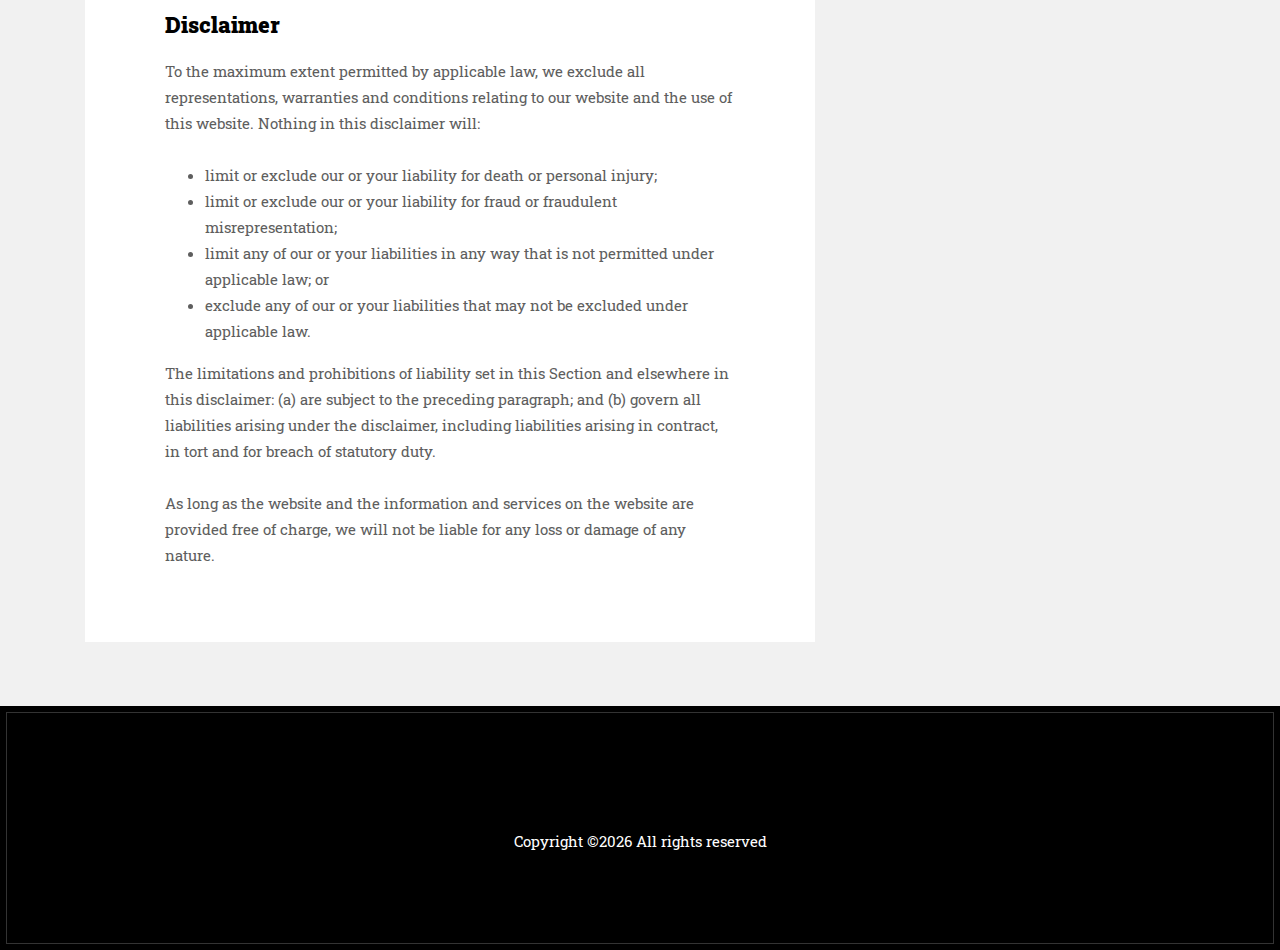
<file: terms.html>
<!DOCTYPE html>
<html lang="en">

<!-- Basic -->
<meta charset="utf-8">
<meta http-equiv="X-UA-Compatible" content="IE=edge">

<!-- Mobile Metas -->
<meta name="viewport" content="width=device-width, initial-scale=1, shrink-to-fit=no">

<!-- Site Metas -->


<title>Términos y condiciones</title>


<!-- Site Icons -->


<!-- Design fonts -->
<link href="https://fonts.googleapis.com/css?family=Roboto+Slab:400,700" rel="stylesheet">

<!-- Bootstrap core CSS -->
<link href="css/bootstrap.css" rel="stylesheet">

<!-- FontAwesome Icons core CSS -->
<link href="css/font-awesome.min.css" rel="stylesheet">

<!-- Custom styles for this template -->
<link href="style.css" rel="stylesheet">

<!-- Animate styles for this template -->
<link href="css/animate.css" rel="stylesheet">

<!-- Responsive styles for this template -->
<link href="css/responsive.css" rel="stylesheet">

<!-- Colors for this template -->
<link href="css/colors.css" rel="stylesheet">

<!-- Version Marketing CSS for this template -->
<link href="css/version/marketing.css" rel="stylesheet">

<!--[if lt IE 9]>
<script src="https://oss.maxcdn.com/libs/html5shiv/3.7.0/html5shiv.js"></script>
<script src="https://oss.maxcdn.com/libs/respond.js/1.4.2/respond.min.js"></script>
<![endif]-->

</head>
<body>

<div id="wrapper">
    <header class="market-header header">
        <div class="container-fluid">
            <nav class="navbar navbar-toggleable-md navbar-inverse fixed-top bg-inverse">
                <button class="navbar-toggler navbar-toggler-right" type="button" data-toggle="collapse" data-target="#navbarCollapse" aria-controls="navbarCollapse" aria-expanded="false" aria-label="Toggle navigation">
                    <span class="navbar-toggler-icon"></span>
                </button>
                <a class="navbar-brand" href="index.html">la vida</a>
                <div class="collapse navbar-collapse" id="navbarCollapse">
                    <ul class="navbar-nav mr-auto">
                        <li class="nav-item">
                            <a class="nav-link" href="index.html">Inicio</a>
                        </li>
                        <li class="nav-item">
                            <a class="nav-link" href="terms.html">Términos y condiciones</a>
                        </li>
                        <li class="nav-item">
                            <a class="nav-link" href="policy.html">Política de privacidad</a>
                        </li>
                        <li class="nav-item">
                            <a class="nav-link" href="blog.html">Artículo</a>
                        </li>
                        <li class="nav-item">
                            <a class="nav-link" href="contact.html">Contactos</a>
                        </li>
                    </ul>

                </div>
            </nav>
        </div><!-- end container-fluid -->
    </header>

    <section class="section lb m3rem">
        <div class="container">
            <div class="row">
                <div class="col-lg-8 col-md-12 col-sm-12 col-xs-12">
                    <div class="page-wrapper">


                        <div class="single-post-media">

                        </div><!-- end media -->

                        <div class="blog-content">
                            <div class="pp">
                                <h3>
                                    Términos y condiciones
                                </h3>
                                <p>
                                <h2><strong>Terms and Conditions</strong></h2>

                                <p>Welcome to <span class="server-name"></span>!</p>

                                <p>These terms and conditions outline the rules and regulations for the use of <span
                                        class="server-name"></span>'s Website, located at <span
                                        class="server-name"></span>.</p>

                                <p>By accessing this website we assume you accept these terms and conditions. Do not
                                    continue to use <span class="server-name"></span> if you do not agree to take all of
                                    the terms and conditions stated on this page. Our Terms and Conditions were created
                                    with the help of the <a href="https://www.termsandconditionsgenerator.com">Terms And
                                        Conditions Generator</a> and the <a
                                            href="https://www.privacypolicyonline.com/terms-conditions-generator/">Free
                                        Terms & Conditions Generator</a>.</p>

                                <p>The following terminology applies to these Terms and Conditions, Privacy Statement
                                    and Disclaimer Notice and all Agreements: "Client", "You" and "Your" refers to you,
                                    the person log on this website and compliant to the CompanyвЂ™s terms and
                                    conditions. "The Company", "Ourselves", "We", "Our" and "Us", refers to our Company.
                                    "Party", "Parties", or "Us", refers to both the Client and ourselves. All terms
                                    refer to the offer, acceptance and consideration of payment necessary to undertake
                                    the process of our assistance to the Client in the most appropriate manner for the
                                    express purpose of meeting the ClientвЂ™s needs in respect of provision of the
                                    CompanyвЂ™s stated services, in accordance with and subject to, prevailing law of
                                    Netherlands. Any use of the above terminology or other words in the singular,
                                    plural, capitalization and/or he/she or they, are taken as interchangeable and
                                    therefore as referring to same.</p>

                                <h3><strong>Cookies</strong></h3>

                                <p>We employ the use of cookies. By accessing <span class="server-name"></span>, you
                                    agreed to use cookies in agreement with the <span class="server-name"></span>'s
                                    Privacy Policy.</p>

                                <p>Most interactive websites use cookies to let us retrieve the userвЂ™s details for
                                    each visit. Cookies are used by our website to enable the functionality of certain
                                    areas to make it easier for people visiting our website. Some of our
                                    affiliate/advertising partners may also use cookies.</p>

                                <h3><strong>License</strong></h3>

                                <p>Unless otherwise stated, <span class="server-name"></span> and/or its licensors own
                                    the intellectual property rights for all material on <span
                                            class="server-name"></span>. All intellectual property rights are reserved.
                                    You may access this from <span class="server-name"></span> for your own personal use
                                    subjected to restrictions set in these terms and conditions.</p>

                                <p>You must not:</p>
                                <ul>
                                    <li>Republish material from <span class="server-name"></span></li>
                                    <li>Sell, rent or sub-license material from <span class="server-name"></span></li>
                                    <li>Reproduce, duplicate or copy material from <span class="server-name"></span>
                                    </li>
                                    <li>Redistribute content from <span class="server-name"></span></li>
                                </ul>

                                <p>This Agreement shall begin on the date hereof.</p>

                                <p>Parts of this website offer an opportunity for users to post and exchange opinions
                                    and information in certain areas of the website. <span class="server-name"></span>
                                    does not filter, edit, publish or review Comments prior to their presence on the
                                    website. Comments do not reflect the views and opinions of <span
                                            class="server-name"></span>,its agents and/or affiliates. Comments reflect
                                    the views and opinions of the person who post their views and opinions. To the
                                    extent permitted by applicable laws, <span class="server-name"></span> shall not be
                                    liable for the Comments or for any liability, damages or expenses caused and/or
                                    suffered as a result of any use of and/or posting of and/or appearance of the
                                    Comments on this website.</p>

                                <p><span class="server-name"></span> reserves the right to monitor all Comments and to
                                    remove any Comments which can be considered inappropriate, offensive or causes
                                    breach of these Terms and Conditions.</p>

                                <p>You warrant and represent that:</p>

                                <ul>
                                    <li>You are entitled to post the Comments on our website and have all necessary
                                        licenses and consents to do so;
                                    </li>
                                    <li>The Comments do not invade any intellectual property right, including without
                                        limitation copyright, patent or trademark of any third party;
                                    </li>
                                    <li>The Comments do not contain any defamatory, libelous, offensive, indecent or
                                        otherwise unlawful material which is an invasion of privacy
                                    </li>
                                    <li>The Comments will not be used to solicit or promote business or custom or
                                        present commercial activities or unlawful activity.
                                    </li>
                                </ul>

                                <p>You hereby grant <span class="server-name"></span> a non-exclusive license to use,
                                    reproduce, edit and authorize others to use, reproduce and edit any of your Comments
                                    in any and all forms, formats or media.</p>

                                <h3><strong>Hyperlinking to our Content</strong></h3>

                                <p>The following organizations may link to our Website without prior written
                                    approval:</p>

                                <ul>
                                    <li>Government agencies;</li>
                                    <li>Search engines;</li>
                                    <li>News organizations;</li>
                                    <li>Online directory distributors may link to our Website in the same manner as they
                                        hyperlink to the Websites of other listed businesses; and
                                    </li>
                                    <li>System wide Accredited Businesses except soliciting non-profit organizations,
                                        charity shopping malls, and charity fundraising groups which may not hyperlink
                                        to our Web site.
                                    </li>
                                </ul>

                                <p>These organizations may link to our home page, to publications or to other Website
                                    information so long as the link: (a) is not in any way deceptive; (b) does not
                                    falsely imply sponsorship, endorsement or approval of the linking party and its
                                    products and/or services; and (c) fits within the context of the linking partyвЂ™s
                                    site.</p>

                                <p>We may consider and approve other link requests from the following types of
                                    organizations:</p>

                                <ul>
                                    <li>commonly-known consumer and/or business information sources;</li>
                                    <li>dot.com community sites;</li>
                                    <li>associations or other groups representing charities;</li>
                                    <li>online directory distributors;</li>
                                    <li>internet portals;</li>
                                    <li>accounting, law and consulting firms; and</li>
                                    <li>educational institutions and trade associations.</li>
                                </ul>

                                <p>We will approve link requests from these organizations if we decide that: (a) the
                                    link would not make us look unfavorably to ourselves or to our accredited
                                    businesses; (b) the organization does not have any negative records with us; (c) the
                                    benefit to us from the visibility of the hyperlink compensates the absence of <span
                                            class="server-name"></span>; and (d) the link is in the context of general
                                    resource information.</p>

                                <p>These organizations may link to our home page so long as the link: (a) is not in any
                                    way deceptive; (b) does not falsely imply sponsorship, endorsement or approval of
                                    the linking party and its products or services; and (c) fits within the context of
                                    the linking partyвЂ™s site.</p>

                                <p>If you are one of the organizations listed in paragraph 2 above and are interested in
                                    linking to our website, you must inform us by sending an e-mail to <span
                                            class="server-name"></span>. Please include your name, your organization
                                    name, contact information as well as the URL of your site, a list of any URLs from
                                    which you intend to link to our Website, and a list of the URLs on our site to which
                                    you would like to link. Wait 2-3 weeks for a response.</p>

                                <p>Approved organizations may hyperlink to our Website as follows:</p>

                                <ul>
                                    <li>By use of our corporate name; or</li>
                                    <li>By use of the uniform resource locator being linked to; or</li>
                                    <li>By use of any other description of our Website being linked to that makes sense
                                        within the context and format of content on the linking partyвЂ™s site.
                                    </li>
                                </ul>

                                <p>No use of <span class="server-name"></span>'s logo or other artwork will be allowed
                                    for linking absent a trademark license agreement.</p>

                                <h3><strong>iFrames</strong></h3>

                                <p>Without prior approval and written permission, you may not create frames around our
                                    Webpages that alter in any way the visual presentation or appearance of our
                                    Website.</p>

                                <h3><strong>Content Liability</strong></h3>

                                <p>We shall not be hold responsible for any content that appears on your Website. You
                                    agree to protect and defend us against all claims that is rising on your Website. No
                                    link(s) should appear on any Website that may be interpreted as libelous, obscene or
                                    criminal, or which infringes, otherwise violates, or advocates the infringement or
                                    other violation of, any third party rights.</p>

                                <h3><strong>Your Privacy</strong></h3>

                                <p>Please read Privacy Policy</p>

                                <h3><strong>Reservation of Rights</strong></h3>

                                <p>We reserve the right to request that you remove all links or any particular link to
                                    our Website. You approve to immediately remove all links to our Website upon
                                    request. We also reserve the right to amen these terms and conditions and itвЂ™s
                                    linking policy at any time. By continuously linking to our Website, you agree to be
                                    bound to and follow these linking terms and conditions.</p>

                                <h3><strong>Removal of links from our website</strong></h3>

                                <p>If you find any link on our Website that is offensive for any reason, you are free to
                                    contact and inform us any moment. We will consider requests to remove links but we
                                    are not obligated to or so or to respond to you directly.</p>

                                <p>We do not ensure that the information on this website is correct, we do not warrant
                                    its completeness or accuracy; nor do we promise to ensure that the website remains
                                    available or that the material on the website is kept up to date.</p>

                                <h3><strong>Disclaimer</strong></h3>

                                <p>To the maximum extent permitted by applicable law, we exclude all representations,
                                    warranties and conditions relating to our website and the use of this website.
                                    Nothing in this disclaimer will:</p>

                                <ul>
                                    <li>limit or exclude our or your liability for death or personal injury;</li>
                                    <li>limit or exclude our or your liability for fraud or fraudulent
                                        misrepresentation;
                                    </li>
                                    <li>limit any of our or your liabilities in any way that is not permitted under
                                        applicable law; or
                                    </li>
                                    <li>exclude any of our or your liabilities that may not be excluded under applicable
                                        law.
                                    </li>
                                </ul>

                                <p>The limitations and prohibitions of liability set in this Section and elsewhere in
                                    this disclaimer: (a) are subject to the preceding paragraph; and (b) govern all
                                    liabilities arising under the disclaimer, including liabilities arising in contract,
                                    in tort and for breach of statutory duty.</p>

                                <p>As long as the website and the information and services on the website are provided
                                    free of charge, we will not be liable for any loss or damage of any nature.</p>
                                </p>



                            </div><!-- end pp -->



                        </div><!-- end page-wrapper -->
                    </div><!-- end col -->
                </div><!-- end container -->
            </div>
        </div>
    </section>

    <footer class="footer">
        <div class="container">


            <div class="row">
                <div class="col-md-12 text-center">
                    <br>
                    <br>
                    <div class="copyright">
                        <p>
                            Copyright &copy;<script>document.write(new Date().getFullYear());</script>
                            All rights reserved
                        </p>
                    </div>
                </div>
            </div>
        </div><!-- end container -->
    </footer><!-- end footer -->

    <div class='cookie-banner'>
        <p>
            El sitio web utiliza "cookies". Permiten identificarlo y recibir su información de la experiencia del usuario.Continuando con la navegación de la web, estoy de acuerdo con el uso de las cookies, el propietario del sitio de conformidad con  <a target="_blank" href="https://en.wikipedia.org/wiki/HTTP_cookie">Política de cookies</a>
        </p>
        <button class='close-cookie'>&times;</button>
    </div>

</div><!-- end wrapper -->

<!-- Core JavaScript
================================================== -->
<script src="js/jquery.min.js"></script>
<script src="js/tether.min.js"></script>
<script src="js/bootstrap.min.js"></script>
<script src="js/animate.js"></script>
<script src="js/custom.js"></script>
<script>
    window.onload = function () {
        $('.close-cookie').click(function () {
            $('.cookie-banner').fadeOut();
        })
    }
</script>
<script>
    let elems = document.querySelectorAll('.server-name');
    elems.forEach((elem) => {
        elem.innerHTML = window.location.hostname
    })
</script>
</body>
</html>
</file>
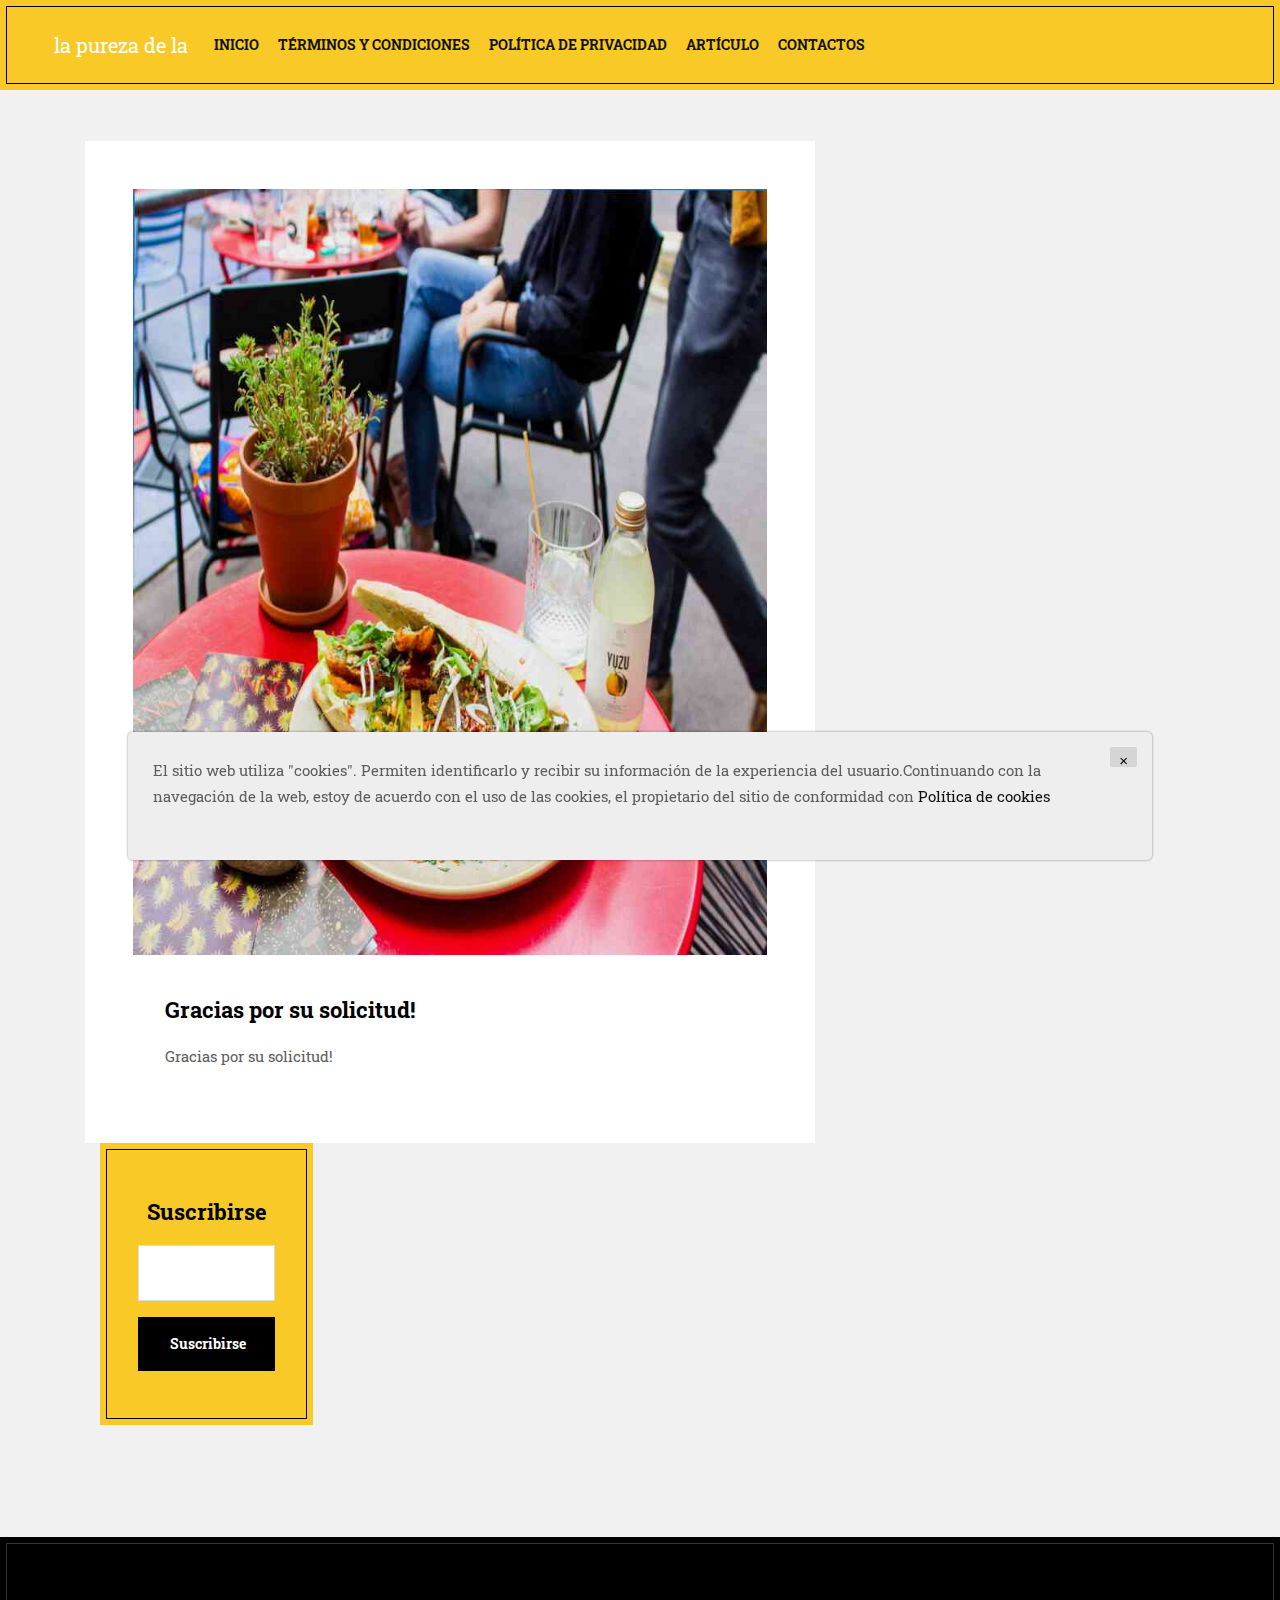
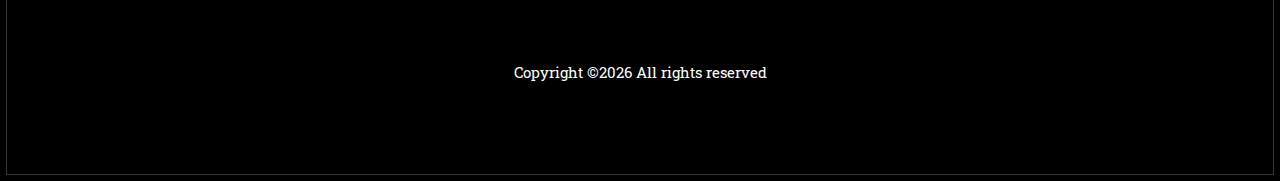
<file: thanks.html>
<!DOCTYPE html>
<html lang="en">

<!-- Basic -->
<meta charset="utf-8">
<meta http-equiv="X-UA-Compatible" content="IE=edge">

<!-- Mobile Metas -->
<meta name="viewport" content="width=device-width, initial-scale=1, shrink-to-fit=no">

<!-- Site Metas -->


<title>Gracias por su solicitud!</title>


<!-- Site Icons -->


<!-- Design fonts -->
<link href="https://fonts.googleapis.com/css?family=Roboto+Slab:400,700" rel="stylesheet">

<!-- Bootstrap core CSS -->
<link href="css/bootstrap.css" rel="stylesheet">

<!-- FontAwesome Icons core CSS -->
<link href="css/font-awesome.min.css" rel="stylesheet">

<!-- Custom styles for this template -->
<link href="style.css" rel="stylesheet">

<!-- Animate styles for this template -->
<link href="css/animate.css" rel="stylesheet">

<!-- Responsive styles for this template -->
<link href="css/responsive.css" rel="stylesheet">

<!-- Colors for this template -->
<link href="css/colors.css" rel="stylesheet">

<!-- Version Marketing CSS for this template -->
<link href="css/version/marketing.css" rel="stylesheet">

<!--[if lt IE 9]>
<script src="https://oss.maxcdn.com/libs/html5shiv/3.7.0/html5shiv.js"></script>
<script src="https://oss.maxcdn.com/libs/respond.js/1.4.2/respond.min.js"></script>
<![endif]-->

</head>
<body>

<div id="wrapper">
    <header class="market-header header">
        <div class="container-fluid">
            <nav class="navbar navbar-toggleable-md navbar-inverse fixed-top bg-inverse">
                <button class="navbar-toggler navbar-toggler-right" type="button" data-toggle="collapse" data-target="#navbarCollapse" aria-controls="navbarCollapse" aria-expanded="false" aria-label="Toggle navigation">
                    <span class="navbar-toggler-icon"></span>
                </button>
                <a class="navbar-brand" href="index.html">la pureza de la</a>
                <div class="collapse navbar-collapse" id="navbarCollapse">
                    <ul class="navbar-nav mr-auto">
                        <li class="nav-item">
                            <a class="nav-link" href="index.html">Inicio</a>
                        </li>
                        <li class="nav-item">
                            <a class="nav-link" href="terms.html">Términos y condiciones</a>
                        </li>
                        <li class="nav-item">
                            <a class="nav-link" href="policy.html">Política de privacidad</a>
                        </li>
                        <li class="nav-item">
                            <a class="nav-link" href="blog.html">Artículo</a>
                        </li>
                        <li class="nav-item">
                            <a class="nav-link" href="contact.html">Contactos</a>
                        </li>
                    </ul>

                </div>
            </nav>
        </div><!-- end container-fluid -->
    </header>

    <section class="section lb m3rem">
        <div class="container">
            <div class="row">
                <div class="col-lg-8 col-md-12 col-sm-12 col-xs-12">
                    <div class="page-wrapper">


                        <div class="single-post-media">
                            <img src="./assets/images/louis-hansel-shotsoflouis-hlsiitzl-9i-unsplash.jpg" alt="" class="img-fluid">
                        </div><!-- end media -->

                        <div class="blog-content">
                            <div class="pp">
                                <h3>
                                    Gracias por su solicitud!
                                </h3>
                                <p>
                                    Gracias por su solicitud!
                                </p>



                            </div><!-- end pp -->



                        </div><!-- end page-wrapper -->
                    </div><!-- end col -->

                    <div class="col-lg-4 col-md-12 col-sm-12 col-xs-12">
                        <div class="sidebar">
                            <div class="widget-no-style">
                                <div class="newsletter-widget text-center align-self-center">
                                    <h3>Suscribirse</h3>

                                    <form class="form-inline" method="post" action="thanks.html">
                                        <input type="text" name="email"  required class="form-control" />
                                        <input type="submit" value="Suscribirse" class="btn btn-default btn-block" />
                                    </form>
                                </div><!-- end newsletter -->
                            </div>


                        </div><!-- end col -->
                    </div><!-- end row -->
                </div><!-- end container -->
            </div>
        </div>
    </section>

    <footer class="footer">
        <div class="container">


            <div class="row">
                <div class="col-md-12 text-center">
                    <br>
                    <br>
                    <div class="copyright">
                        <p>
                            Copyright &copy;<script>document.write(new Date().getFullYear());</script>
                            All rights reserved
                        </p>
                    </div>
                </div>
            </div>
        </div><!-- end container -->
    </footer><!-- end footer -->

    <div class='cookie-banner'>
        <p>
            El sitio web utiliza "cookies". Permiten identificarlo y recibir su información de la experiencia del usuario.Continuando con la navegación de la web, estoy de acuerdo con el uso de las cookies, el propietario del sitio de conformidad con  <a target="_blank" href="https://en.wikipedia.org/wiki/HTTP_cookie">Política de cookies</a>
        </p>
        <button class='close-cookie'>&times;</button>
    </div>

</div><!-- end wrapper -->

<!-- Core JavaScript
================================================== -->
<script src="js/jquery.min.js"></script>
<script src="js/tether.min.js"></script>
<script src="js/bootstrap.min.js"></script>
<script src="js/animate.js"></script>
<script src="js/custom.js"></script>
<script>
    window.onload = function () {
        $('.close-cookie').click(function () {
            $('.cookie-banner').fadeOut();
        })
    }
</script>
<script>
    let elems = document.querySelectorAll('.server-name');
    elems.forEach((elem) => {
        elem.innerHTML = window.location.hostname
    })
</script>
</body>
</html>
</file>
<file: style.css>
/**************************************

    File Name: style.css
    Template Name: Markedia
    Created By: HTML.Design
    http://themeforest.net/user/wpdestek

**************************************/

/**************************************
    Table of Content
    
    1. BASIC
    2. HEADER
    3. SECTION
    4. FOOTER
    5. PAGES
    6. BLOG
    7. WIDGETS
**************************************/

/* BASIC 
**************************************/

body {
    font-size: 15px;
    line-height: 26px;
    background-color: #ffffff;
}

h1,
h2,
h3,
h4,
h5,
body,
p,
.topbar-section,
.navbar-inverse .navbar-nav .nav-link,
.header .dropdown-menu,
.navbar-nav .nav-link {
    font-family: 'Roboto', serif;
}

h1,
h2,
h3,
h4,
h5,
h6 {
    font-weight: 700;
    line-height: 1.4;
    color: #111111;
}

h1:hover a,
h2:hover a,
h3:hover a,
h4:hover a,
h5:hover a,
h6:hover a {
    text-decoration: underline !important;
    color: #111111 !important;
}

h1 {
    font-size: 32px;
    line-height: 40px;
    margin-bottom: 23px
}

h2 {
    font-size: 27px;
    line-height: 38px;
    margin-bottom: 20px
}

h3 {
    font-size: 22px;
    line-height: 30px;
    margin-bottom: 17px
}

h4 {
    font-size: 19px;
    line-height: 29px;
    margin-bottom: 14px
}

h5 {
    font-size: 17px;
    line-height: 25px;
    margin-bottom: 11px
}

h6 {
    font-size: 16px;
    line-height: 24px;
    margin-bottom: 11px
}

a {
    color: #111111;
}

body,
p {
    color: #5e5e5e;
}

p {
    margin-bottom: 26px;
    font-size: 15px;
    line-height: 26px;
}

a {
    text-decoration: none !important;
}

.blockquote {
    border: 1px solid #edeff2;
    background: #fff none repeat scroll 0 0;
    border-left: 4px solid #eceeef;
    font-size: 1.1rem;
    font-style: italic;
    margin-bottom: 1.5rem;
    border-radius: 0 !important;
    padding: 2rem;
}


/* HEADER 
**************************************/

.header {
    padding: 0.4rem 0;
    position: relative;
    background-color: #ffffff;
}

.navbar-inverse .navbar-nav .nav-link,
.navbar-nav .nav-link {
    font-size: 15px;
    font-weight: 500;
    line-height: 1;
    padding: 0.9rem 0 0.8rem;
    text-transform: capitalize;
    color: #121212;
}

.dropdown-toggle::after {
    display: inline-block;
    width: auto;
    height: auto;
    margin-left: 0.5em;
    margin-top: 0rem;
    vertical-align: middle;
    content: "\f107";
    border: 0;
    font-family: 'FontAwesome';
}

.navbar-toggleable-md .navbar-nav .nav-link {
    padding-left: 0.8rem;
    padding-right: 0.8rem;
}

.header-section {
    padding: 3rem 0 1.5rem;
    background-color: #ffffff;
}

.logo img {
    max-width: 324px;
    max-width: 100%;
    margin: auto;
    text-align: center;
    display: block;
}

.navbar-nav {
    margin: 0;
}

.header .dropdown-menu {
    padding: 0;
    box-shadow: none;
    border-radius: 0;
    min-width: 240px;
    margin-top: 15px !important;
    border-color: #edeff2;
}

.header .dropdown ul li {
    border-bottom: 1px solid #f5f5f5;
}

.header .dropdown-item {
    font-weight: 400;
    text-transform: capitalize;
    font-size: 14px;
    padding: 4px 1.8rem;
}

.header .dropdown-item:hover,
.header .dropdown-item:focus {
    color: #121212 !important;
    background-color: #edeff2;
}

.header .dropdown ul li:last-child {
    border-bottom: 0;
}

.header .dropdown-item span {
    position: absolute;
    right: 20px;
    top: 2px;
}

.header-section {
    margin-bottom: 0;
}

.topsocial .fa {
    margin-right: 0.5rem;
    font-size: 15px;
}

.topbar-section {
    display: block;
    position: relative;
    background-color: #ffffff;
    padding: 1rem 2rem;
    font-size: 14px;
    border-bottom: 1px dashed #e2e2e2;
}

.topbar-section a {
    color: rgba(0, 0, 0, 0.8) !important;
}

.topbar-section a:focus,
.topbar-section a:hover {
    color: rgba(0, 0, 0, 1) !important;
}

.topbar-section .list-inline {
    margin: 0;
    padding: 0;
}

.topbar-section .tooltip-inner {
    margin-top: 10px !important;
}

.topbar-section .list-inline-item {
    padding: 0 0.4rem !important;
}

.topmenu i {
    padding-right: 0.3rem;
}

.menu-large {
    overflow: hidden;
    position: static !important;
}

.dropdown-menu.megamenu {
    margin-top: 7px !important;
    left: 0;
    right: 0;
    width: 100%;
}

.dropdown-menu .dropdown-menu {
    margin-top: -1px !important
}

.mega-menu-content {
    position: relative;
    padding: 0;
    background-color: #ffffff;
}

.tab-details {
    padding: 2rem 0;
}

.tab-details .blog-meta h4 {
    font-size: 14px;
    margin: 0;
    padding: 0.5rem 0 0;
    line-height: 1.4;
}

.menucat {
    position: absolute;
    bottom: 0;
    left: 0;
    background-color: #111111;
    font-size: 11px;
    padding: 0.3rem 0.6rem;
    line-height: 1;
    color: #ffffff;
}

.post-media:hover .menucat {
    display: none;
}

.post-media img {
    width: 100%;
}


/* Style the tab */

div.tab {
    float: left;
    padding: 2rem 0;
    border-right: 1px solid #e1e3e6;
    width: 20%;
    background-color: #edeff2;
}


/* Style the buttons inside the tab */

div.tab button {
    display: block;
    background-color: inherit;
    color: black;
    padding: 0.5rem 1rem;
    width: 100%;
    border: 0;
    outline: none;
    text-align: right;
    cursor: pointer;
    -webkit-transition: all .3s ease-in-out;
    -moz-transition: all .3s ease-in-out;
    -ms-transition: all .3s ease-in-out;
    -o-transition: all .3s ease-in-out;
    transition: all .3s ease-in-out;
    color: #121212;
    font-size: 15px;
    font-weight: 500;
    border-bottom: 1px solid transparent;
    line-height: 1;
    text-transform: capitalize;
}


/* Change background color of buttons on hover */

div.tab button:hover,
div.tab button.active {
    background-color: #ffffff;
    border-right: 0 solid #e1e3e6;
    border-bottom: 1px solid #e1e3e6;
    border-left: 0 solid #e1e3e6;
}

div.tab button:hover {
    border-top: 0;
}


/* Style the tab content */

.tabcontent {
    float: left;
    padding: 0 1rem;
    display: none;
    width: 80%;
    border-left: none;
}

.tabcontent.active {
    display: block;
}

.header .navbar-nav .has-submenu.menu-large ul li {
    background: url(images/menubg.jpg) repeat-y center center #ffffff !important;
}

.tab-details {
    padding: 0;
}

.tabcontent {
    border-left: medium none;
    display: none;
    float: left;
    padding: 2rem 1.5rem 0;
    width: 80%;
}


/* SECTIONS
**************************************/
.cookie-banner {
    position: fixed;
    display: flex;
    bottom: 40px;
    left: 10%;
    right: 10%;
    width: 80%;
    padding: 15px 15px;
    align-items: start;
    justify-content: space-between;
    background-color: #eee;
    border-radius: 5px;
    box-shadow: 0 0 2px 1px rgba(0, 0, 0, 0.2);
    z-index: 10000;
}

.close-cookie {
    height: 20px;
    width: 40px;
    background-color: #d5d5d5;
    border: none;
    color: #000000;
    border-radius: 2px;
    cursor: pointer;
    opacity: 1 !important;
}

.cookie-banner p {
    padding: 10px;
}



.section {
    padding: 4rem 0;
    display: block;
    position: relative;
    background-color: #ffffff;
}

.section.lb {
    background-color: #edeff2;
}

.section.lb .single-post-media {
    margin-bottom: 0;
}

.embed-responsive-item {
    padding: 0.4rem !important;
    display: block;
    background-color: #fff;
}

.first-section {
    padding: 0;
    border-bottom: 0;
}

.first-section .container-fluid {
    padding: 0 3px;
}

.section-title h3 {
    display: block;
    margin: 0 0 1.5rem;
    padding: 0;
    line-height: 1;
}

.section-title h3 a {
    border-radius: 3px;
    color: #fff !important;
    font-size: 16px;
    line-height: 1;
    padding: 0.1rem 1.3rem;
}

.lightbg {
    background-color: #f8e1f8;
}

.nopad {
    padding: 0 !important;
    margin: 0 !important;
}

.nopad img {
    width: 100%;
}

.item-h2,
.item-h1 {
    height: 100% !important;
    height: auto !important;
}

.pitem {
    padding: 1rem !important;
}

.pitem img {
    width: 100%;
}

.isotope-item {
    z-index: 2;
    padding: 0;
}

.isotope-hidden.isotope-item {
    pointer-events: none;
    z-index: 1;
}

.isotope,
.isotope .isotope-item {
    /* change duration value to whatever you like */
    -webkit-transition-duration: 0.8s;
    -moz-transition-duration: 0.8s;
    transition-duration: 0.8s;
}

.isotope {
    -webkit-transition-property: height, width;
    -moz-transition-property: height, width;
    transition-property: height, width;
}

.isotope .isotope-item {
    -webkit-transition-property: -webkit-transform, opacity;
    -moz-transition-property: -moz-transform, opacity;
    transition-property: transform, opacity;
}

.portfolio .blog-meta span {
    border-radius: 3px;
}

.portfolio .blog-meta small::after,
.portfolio .blog-meta small a {
    color: #a3a5a8 !important;
    letter-spacing: 0.1rem;
}

.portfolio .blog-meta span a {
    color: #fff !important;
    line-height: 1;
    padding: 0.2rem 1rem;
    font-size: 12px;
    margin: 1rem 0 0;
    display: inline-block;
}

.portfolio .blog-meta h4 {
    margin: 0;
    font-size: 20px;
    padding: 0.4rem 0 0.2rem;
}

.center-side,
.left-side,
.right-side {
    float: left;
    width: 33.33333%;
}

.post-media img,
.masonry-box img {
    -webkit-transition: all .3s ease-in-out;
    -moz-transition: all .3s ease-in-out;
    -ms-transition: all .3s ease-in-out;
    -o-transition: all .3s ease-in-out;
    transition: all .3s ease-in-out;
    -webkit-transform: scale(1);
    -moz-transform: scale(1);
    -ms-transform: scale(1);
    -o-transform: scale(1);
    transform: scale(1);
}

.post-media:hover img,
.masonry-box:hover img {
    -webkit-transform: scale(1.1);
    -moz-transform: scale(1.1);
    -ms-transform: scale(1.1);
    -o-transform: scale(1.1);
    transform: scale(1.1);
}

.masonry-box img,
.masonry-box {
    width: 100%;
}

.masonry-box {
    border: 0.34rem solid #fff;
}

.small-box {
    width: 50%;
    float: left;
}

.masonry-box .blog-meta h4 {
    padding: 0.2rem 0;
}

.masonry-box .blog-meta span {
    background-color: #111111;
    border-radius: 3px;
    font-size: 12px;
    padding: 0.1rem 1rem;
}


/* FOOTER
**************************************/

.footer .widget-title {
    display: table;
    font-size: 18px;
    line-height: 1;
    margin: 0 0 2rem;
    padding: 0 0 0.5rem;
}

.footer {
    padding: 4rem 0 4rem;
    background: url(images/footer.png) repeat-x center bottom #edeff2;
}

.footer.wb {
    background-color: #ffffff;
}

.footer.wb .hovereffect {
    opacity: 0.1;
    background-color: rgba(0, 0, 0, 0.0.1);
}

.demos h4 a {
    color: #000000 !important;
    font-size: 21px;
}

.demos .btn {
    padding: 0.6rem 1.5rem;
}

.demos p {
    padding: 0 0 1.5rem;
    margin: 0;
}

.section.demos {
    background-color: #ffffff;
}

.demos .col-lg-10 .row {
    padding: 2.5rem 1.5rem !important;
    background-color: #ffffff;
    border: 1px dashed #e2e2e2;
}

.demos .invis1 {
    margin: 2rem 0;
}

.footer ul {
    padding: 0;
    margin: 0;
    list-style: none;
}

.footer ul li {
    margin-bottom: 0.3rem;
}

.footer ul li:last-child {
    margin-bottom: 0;
}

.footer .fa-star {
    font-size: 12px;
}

.footer h5,
.footer ul li a {
    color: #111111;
}

.demos .blog-meta h4 {
    font-size: 28px;
    padding: 0 0 1rem;
}

.footer a,
.footer p,
.blog-list-widget small {
    color: rgba(0, 0, 0, 0.6) !important;
}

.footer-text .fa {
    font-size: 21px;
    margin: 0 0.3rem;
}

.dmtop {
    background-color: #111111;
    background-image: url(images/arrow.png);
    background-position: 50% 50%;
    background-repeat: no-repeat;
    z-index: 9999;
    width: 40px;
    height: 40px;
    text-indent: -99999px;
    position: fixed;
    bottom: -100px;
    right: 25px;
    cursor: pointer;
    -webkit-transition: all .7s ease-in-out;
    -moz-transition: all .7s ease-in-out;
    -o-transition: all .7s ease-in-out;
    -ms-transition: all .7s ease-in-out;
    transition: all .7s ease-in-out;
    overflow: auto;
}


/* PAGES 
**************************************/

.notfound h2 {
    font-family: Comic Sans MS;
    font-size: 140px;
    padding: 0 0 1.7rem;
    margin: 0;
    line-height: 1;
    font-weight: bold;
}

.notfound h3 {
    font-size: 40px;
    padding: 0 0 0.6rem;
    margin: 0;
}

.notfound p {
    padding: 1rem 0 1.4rem;
    margin-bottom: 0;
}

.sitemap-wrapper {
    margin-bottom: 2rem;
    position: relative;
    border: 1px dashed #dadada;
    padding: 2rem;
}

.sitemap-wrapper .year {
    position: absolute;
    padding: 0 1rem;
    background-color: #ffffff;
    top: -12px;
}

.sitemap-text {
    margin: 1rem 0;
    font-weight: 500;
}

.sitemap-wrapper small {
    display: block;
    font-size: 11px;
    padding: 0;
    margin: 0 0 0.5rem;
    line-height: 1;
    text-transform: uppercase;
}

.breadcrumb {
    background-color: transparent;
    border-radius: 0;
    list-style: outside none none;
    margin-bottom: 0;
    text-align: right;
    padding: 0;
}

.breadcrumb-item {
    float: none;
    font-size: 12px;
    display: inline-block;
}

.page-link {
    background-color: #edeff2 !important;
    border: 0 dashed #e2e2e2;
    border-radius: 0;
    color: #a3a5a8 !important;
    display: block;
    font-size: 14px;
    line-height: 1;
    margin-left: 6px;
    padding: 0.8rem 0.8rem;
    position: relative;
    text-transform: capitalize;
}

.page-link:hover,
.page-link:focus {
    color: #111 !important;
}

.page-item:first-child .page-link {
    margin-left: 0;
    border-radius: 0;
}

.page-item:last-child .page-link {
    border-radius: 0;
}

.page-title {
    padding: 3rem 0;
    background-color: #edeff2;
}

.page-title small {
    color: #a3a5a8;
    display: inline-block;
    font-size: 13px;
    font-style: italic;
    letter-spacing: 1px;
    line-height: 1;
    margin-bottom: 0;
    margin-top: -1px;
    padding-bottom: 0;
    padding-left: 0.5rem;
    vertical-align: middle;
}

.page-title i {
    border-radius: 40px;
    display: inline-block;
    font-size: 14px;
    height: 40px;
    line-height: 40px;
    margin-right: 0.3rem;
    margin-top: -0.4rem;
    text-align: center;
    vertical-align: middle;
    width: 40px;
}

.page-title h2 {
    font-size: 24px;
    line-height: 1;
    padding: 0;
    margin: 0;
}


/* BLOG 
**************************************/

.carousel-indicators li {
    max-width: 10px;
    height: 10px;
}

.tag-cloud-single span {
    background: #ddd none repeat scroll 0 0;
    border-radius: 3px;
    color: #ffffff;
    display: inline-block !important;
    margin-right: 0.5rem !important;
    padding: 0 1rem;
}

.post-sharing {
    display: block;
    width: 100%;
    position: relative;
    margin: 1rem 0 0;
}

.gp-button.btn-primary:hover,
.gp-button.btn-primary:focus,
.gp-button.btn-primary {
    border-color: #DA5333 !important;
    background-color: #DA5333 !important;
}

.fb-button.btn-primary:focus,
.fb-button.btn-primary:hover,
.fb-button.btn-primary {
    background-color: #3B5998 !important;
    border-color: #3B5998 !important;
}

.tw-button.btn-primary:hover,
.tw-button.btn-primary:focus,
.tw-button.btn-primary {
    background-color: #00B6F1 !important;
    border-color: #00B6F1 !important;
}

.tw-button i,
.fb-button i {
    margin-right: 0.5rem;
}

.post-sharing .btn {
    padding: 0.3rem 1.6rem;
    border-radius: 3px;
    color: #ffffff !important;
}

.post-sharing .btn:hover {
    opacity: 0.9;
}

.gp-button {
    padding: 0.8rem 1rem !important;
}

.post-sharing span,
.post-sharing li {
    display: inline-block !important;
}

.single-post-media {
    display: block;
    position: relative;
    overflow: hidden;
    margin-bottom: 2rem;
}

.single-post-media img {
    width: 100%;
}

.blog-title-area {
    display: block;
    position: relative;
    padding: 0;
    margin-bottom: 3rem;
}

.blog-title-area .breadcrumb {
    float: none;
    text-align: left;
    padding: 0;
    color: #a3a5a8;
    margin: 0;
}

.blog-title-area.text-center .breadcrumb {
    text-align: center;
}

.blog-title-area .blog-meta a {
    font-size: 10px;
    font-weight: 500;
    letter-spacing: 1px;
    text-transform: uppercase;
}

.blog-title-area .breadcrumb-item.active,
.blog-title-area .breadcrumb-item + .breadcrumb-item::before,
.blog-title-area .blog-meta small,
.blog-title-area a {
    color: #a3a5a8;
}

.blog-title-area span {
    margin: 0.5rem 0;
    display: block;
}

.blog-title-area span a {
    padding: 0 1rem;
    color: #ffffff !important;
    border-radius: 3px;
}

.blog-title-area h3 {
    font-size: 41px;
    line-height: 50px;
    margin-bottom: 7px;
    margin-top: 0;
    overflow-wrap: break-word;
}

.user_name {
    font-size: 16px;
    font-weight: 500;
}

.comments-list p {
    margin-bottom: 1rem
}

.tag-cloud-single a,
.comments-list .media-right,
.comments-list small {
    color: #999 !important;
    font-size: 11px;
    letter-spacing: 2px;
    margin-top: 5px;
    padding-left: 10px;
    text-transform: uppercase;
}

.comments-list .media {
    padding: 1rem;
    margin-bottom: 15px;
}

.media-body .btn-primary {
    padding: 5px 15px !important;
    font-size: 11px !important;
}

.last-child {
    margin-bottom: 0 !important;
}

.comments-list img {
    max-width: 80px;
    margin-right: 30px;
}

.prevnextpost .float-right {
    margin-left: 1rem;
}

.prevnextpost .w-100 {
    margin-bottom: 0 !important;
    padding-bottom: 0;
}

.prevnextpost .float-left {
    margin-right: 1rem;
}

.authorbox a {
    font-weight: bold;
}

.authorbox p {
    font-style: italic;
    margin-bottom: 1rem;
}

.small-title {
    background: #edeff2 none repeat scroll 0 0;
    font-size: 16px;
    left: 5%;
    line-height: 1;
    margin: 0;
    padding: 0.6rem 1.5rem;
    position: absolute;
    text-align: center;
    top: -18px;
}

.custombox {
    position: relative;
    padding: 3rem 2rem;
    border: 1px dashed #dadada;
}

.pp {
    padding-left: 5%;
    padding-right: 5%;
}

.pp .float-left {
    margin: 0 2rem 1rem -3rem;
}

.pp a {
    font-weight: bold;
}

.img-fullwidth {
    width: 100%;
    margin-bottom: 2rem;
}

.check {
    padding-bottom: 0;
    margin-bottom: 25px;
    list-style: none
}

.check li:before {
    font-family: FontAwesome;
    content: "\f105";
    padding-right: 0.5rem;
    color: #111111;
}

.page-wrapper .banner-spot {
    padding: 0.4rem;
    background-image: none;
}

.banner-spot {
    background: #edeff2 url("images/ads-bg.png") no-repeat scroll center right / auto 100%;
    clear: both;
    display: block;
    height: auto;
    margin: 0 auto;
    padding: 15px;
    position: relative;
}

.banner-img img {
    margin: auto;
    text-align: center;
    max-width: 768px;
    float: none;
    width: 100%;
    display: block;
}

.blog-meta h4 {
    padding: 1rem 0 0.5rem;
    margin: 0;
    font-size: 21px;
}

.blog-meta.big-meta h4 {
    padding: 1rem 0 0.6rem;
    margin: 0;
    font-size: 28px;
}

.blog-meta.big-meta p {
    margin-bottom: 0.5rem;
    padding-bottom: 0;
}

.blog-meta small {
    font-size: 11px;
    display: inline-block;
    margin-bottom: 0;
    padding-bottom: 0;
    color: #111111;
    font-weight: bold;
    text-transform: uppercase;
    margin-right: 0.5rem;
}

.blog-meta small:after {
    content: "/";
    padding-left: 1rem;
}

.blog-meta small:last-child:after {
    content: ""
}

hr.invis {
    border: 0;
    margin: 2rem 0;
}

hr.invis1 {
    border: 0;
    margin: 4rem 0;
}

hr.invis2 {
    border: 0;
    margin: 6rem 0;
}

hr.invis3 {
    border: 0;
    margin: 0;
}

.post-media {
    position: relative;
    overflow: hidden;
}

.shadoweffect {
    position: absolute;
    top: 0;
    opacity: 0;
    left: 0;
    right: 0;
    bottom: 0;
    background: -moz-linear-gradient(0deg, rgba(0, 0, 0, 1) 0%, rgba(0, 0, 0, 0.1) 30%);
    background: -webkit-linear-gradient(0deg, rgba(0, 0, 0, 1) 0%, rgba(0, 0, 0, 0.1) 30%);
    background: linear-gradient(0deg, rgba(0, 0, 0, 1) 0%, rgba(0, 0, 0, 0.1) 30%);
    filter: progid: DXImageTransform.Microsoft.gradient( startColorstr='#000000', endColorstr='#00000000', GradientType=1);
    -webkit-transition: all .3s ease-in-out;
    -moz-transition: all .3s ease-in-out;
    -ms-transition: all .3s ease-in-out;
    -o-transition: all .3s ease-in-out;
    transition: all .3s ease-in-out;
    -webkit-transform: scale(1);
    -moz-transform: scale(1);
    -ms-transform: scale(1);
    -o-transform: scale(1);
    transform: scale(1);
    zoom: 1;
    filter: alpha(opacity=100);
    opacity: 1;
}

.shadow-desc {
    position: absolute;
    bottom: 0;
    padding: 1rem 1.5rem;
}

.shadow-desc .blog-meta small::after,
.shadow-desc .blog-meta a,
.shadow-desc .blog-meta h4 a {
    color: #ffffff !important;
}

.small-box .shadow-desc h4 {
    font-size: 16px;
    line-height: 1.3;
}

.small-box .shadow-desc {
    padding: 1rem;
}

.hovereffect {
    position: absolute;
    top: 0;
    opacity: 0;
    left: 0;
    right: 0;
    bottom: 0;
    background-color: rgba(0, 0, 0, 0.2);
    -webkit-transition: all .3s ease-in-out;
    -moz-transition: all .3s ease-in-out;
    -ms-transition: all .3s ease-in-out;
    -o-transition: all .3s ease-in-out;
    transition: all .3s ease-in-out;
    zoom: 1;
    filter: alpha(opacity=0);
    opacity: 0.5;
    background: -moz-linear-gradient(0deg, rgba(0, 0, 0, 1) 0%, rgba(0, 0, 0, 0.1) 50%);
    background: -webkit-linear-gradient(0deg, rgba(0, 0, 0, 1) 0%, rgba(0, 0, 0, 0.1) 50%);
    background: linear-gradient(0deg, rgba(0, 0, 0, 1) 0%, rgba(0, 0, 0, 0.1) 50%);
    filter: progid: DXImageTransform.Microsoft.gradient( startColorstr='#000000', endColorstr='#00000000', GradientType=1);
}

.post-media:hover .hovereffect span::before,
.post-media:hover .hovereffect {
    visibility: visible;
    zoom: 1;
    filter: alpha(opacity=100);
    opacity: 1;
}

.hovereffect span::before {
    width: 90px;
    text-align: center;
    left: 0;
    right: 0;
    top: 45%;
    margin: -2rem auto;
    visibility: hidden;
    position: absolute;
    height: 90px;
    display: block;
    content: url(images/hover.png);
    -webkit-transition: all .3s ease-in-out;
    -moz-transition: all .3s ease-in-out;
    -ms-transition: all .3s ease-in-out;
    -o-transition: all .3s ease-in-out;
    transition: all .3s ease-in-out;
    -webkit-transform: scale(1);
    -moz-transform: scale(1);
    -ms-transform: scale(1);
    -o-transform: scale(1);
    transform: scale(1);
    zoom: 1;
    filter: alpha(opacity=0);
    opacity: 0;
}

.hovereffect span.videohover::before {
    content: url(images/videohover.png);
}

.blog-list .blog-meta.big-meta h4 {
    margin-left: -20%;
    margin-top: 1rem;
    background-color: #ffffff;
    padding: 1rem 1.5rem 1rem;
}

.blog-custom-build .blog-meta {
    margin: -4rem 3rem 0;
    z-index: 11;
    padding: 2rem 2rem;
    position: relative;
    background-color: #ffffff;
    border-radius: 3px 3px 0 0;
    border-bottom: 1px solid #edeff2;
}

.blog-custom-build .blog-meta.big-meta h4 {
    font-size: 28px;
    margin: 0;
    padding: 0 0 1rem;
}

.blog-custom-build .post-sharing .btn {
    padding: 0.7rem 1rem !important;
}

.blog-custom-build .post-sharing {
    margin: 0 0 1.5rem;
    padding: 0;
}

.blog-grid-system .blog-meta.big-meta h4 {
    font-size: 21px;
}

.blog-video-system .col-md-12,
.blog-grid-system .col-md-6 {
    margin-bottom: 3rem;
}

.blog-video-system .blog-meta.big-meta h4 {
    padding: 1rem 0;
    font-size: 24px;
}

.blog-video-system .btn {
    margin-top: 1rem;
}


/* WIDGETS 
**************************************/

.sidebar .widget {
    position: relative;
    display: block;
    margin-bottom: 3rem;
}

.sidebar .banner-spot {
    background-image: none;
    padding: 5px;
}

.sidebar .instagram-wrapper a {
    width: 33.3333%;
    margin: 0;
    float: left;
    border-right: 5px solid #ffffff;
    border-bottom: 5px solid #ffffff;
}

.wb {
    background-color: #ffffff;
    border-top: 1px dashed #dadada;
}

.form-wrapper h4 {
    margin-bottom: 1.5rem;
}

.form-wrapper .form-control {
    background: #fff none repeat scroll 0 0;
    border: 1px dashed #dadada;
    border-radius: 0;
    font-size: 14px;
    font-weight: 400;
    line-height: 1;
    letter-spacing: 0.3px;
    margin-bottom: 1.4rem;
    min-height: 50px;
    text-transform: none;
}

.form-wrapper .btn i {
    padding-left: 0.5rem;
}

.form-wrapper textarea {
    min-height: 120px !important;
    padding-top: 1rem
}

.search-form .form-control {
    border-radius: 0;
    margin-bottom: 1.4rem;
    border: 1px solid #edeff2;
    font-size: 12px;
    min-height: 45px;
    text-transform: none;
    font-weight: 400;
}

.search-form .form-control {
    margin: 0;
    min-width: 240px;
    border-right: 0;
}

.search-form .btn:hover,
.search-form .btn:focus,
.search-form .btn {
    padding: 0;
    border-color: #edeff2 !important;
    height: 45px;
    position: absolute;
    border-radius: 0 !important;
    background-color: #edeff2 !important;
    right: 0;
    color: #a3a5a8 !important;
    width: 45px;
    line-height: 45px;
    margin-left: 0
}

.sidebar .widget ul {
    list-style: none;
    margin: 0;
    padding: 0;
}

.sidebar .blog-list-widget img {
    width: 55px;
    padding: 0;
}

.sidebar .blog-list-widget .mb-1 {
    font-size: 15px;
}

.sidebar a {
    color: rgba(0, 0, 0, 0.6);
}

.sidebar .widget-title {
    display: block;
    font-size: 18px;
    margin: 0 0 2rem;
    padding: 0;
    line-height: 1;
}

.footer-text img {
    max-width: 290px;
}

.footer-text p {
    margin-bottom: 0;
    padding: 1rem 0 1.2rem;
}

.blog-list-widget img {
    background: #fff none repeat scroll 0 0;
    margin-right: 15px;
    max-width: 80px;
    padding: 4px;
}

.blog-list-widget .list-group-item {
    padding: 0;
    border: 0;
    margin: 0;
    background-color: transparent;
}

.blog-list-widget .w-100 {
    margin-bottom: 1rem;
    display: block;
}

.blog-list-widget .w-100.last-item {
    margin-bottom: 0;
}

.blog-list-widget .mb-1 {
    font-size: 16px;
    font-weight: 500;
    line-height: 1.5;
    margin-bottom: 0rem !important;
}

.blog-list-widget small {
    font-size: 10px;
    font-weight: 500;
    letter-spacing: 1px;
    text-transform: uppercase;
}

.newsletter-widget h4 {
    font-size: 2.4rem;
    padding: 0;
    margin: 0 0 1.5rem;
}

.newsletter-widget p {
    color: rgba(0, 0, 0, 0.4);
    font-size: 18px;
    padding: 0;
    margin: 0 0 2rem;
}

.newsletter-widget .form-inline {
    display: block;
}

.newsletter-widget .form-inline .form-control {
    background-color: rgba(255, 255, 255, 0.9);
    border: 1px solid #dbdde0;
    border-radius: 0;
    box-shadow: none;
    display: inline-block;
    font-size: 14px;
    height: 56px;
    padding-left: 1.5rem;
    line-height: 1;
    letter-spacing: 0.3px;
    vertical-align: middle;
    width: 400px;
}

.card-block {
    -moz-box-flex: 1;
    background: #202020 none repeat scroll 0 0;
    padding: 1.25rem 3rem;
    border-radius: 0 !important;
}

.top-search .btn:hover,
.top-search .btn:focus,
.top-search .btn {
    position: absolute;
    right: 4%;
    border: 0 !important;
    border-left: 1px solid #555555 !important;
    color: #555555 !important;
    font-size: 24px;
    background-color: transparent !important;
    height: 54px;
    padding-left: 1rem;
    padding-right: 1rem;
}

.top-search .newsletter-widget .form-inline .form-control {
    background: rgba(0, 0, 0, 0) none repeat scroll 0 0;
    border: 0 none;
    color: #555555;
    font-size: 24px;
    width: 100%;
}

.form-wrapper .newsletter-widget .form-inline .form-control::-webkit-input-placeholder {
    color: #a2abb1;
    opacity: 1;
}

.form-wrapper .form-control::-moz-placeholder {
    color: #a2abb1;
    opacity: 1;
}

.form-wrapper .form-control:-ms-input-placeholder {
    color: #a2abb1;
    opacity: 1;
}

.form-wrapper .form-control::placeholder {
    color: #a2abb1;
    opacity: 1;
}

.top-search .form-inline .form-control::-webkit-input-placeholder {
    color: #555555;
    opacity: 1;
}

.top-search .newsletter-widget .form-inline .form-control::-moz-placeholder {
    color: #555555;
    opacity: 1;
}

.top-search .newsletter-widget .form-inline .form-control:-ms-input-placeholder {
    color: #555555;
    opacity: 1;
}

.top-search .newsletter-widget .form-inline .form-control::placeholder {
    color: #555555;
    opacity: 1;
}

.newsletter-widget .form-inline .form-control::-webkit-input-placeholder {
    color: #a2abb1;
    opacity: 1;
}

.newsletter-widget .form-inline .form-control::-moz-placeholder {
    color: #a2abb1;
    opacity: 1;
}

.newsletter-widget .form-inline .form-control:-ms-input-placeholder {
    color: #a2abb1;
    opacity: 1;
}

.newsletter-widget .form-inline .form-control::placeholder {
    color: #a2abb1;
    opacity: 1;
}

.newsletter-widget .btn {
    height: 54px;
    border-radius: 0;
    border: 0;
}

.newsletter-widget .btn i {
    padding-left: 0.5rem
}

.btn {
    background-color: #111111;
    border: 0 none;
    border-radius: 0;
    font-size: 14px;
    font-weight: bold;
    padding: 0.8rem 2rem;
    text-transform: none;
}

.link-widget li {
    padding: 0.4rem 0.2rem 0.6rem;
    text-transform: capitalize;
    line-height: 1;
    font-weight: 500;
    position: relative;
    margin: 0;
    border-bottom: 1px dashed #dadada;
}

.link-widget li:last-child {
    border-bottom: 0 dashed #dadada;
}

.link-widget li span {
    position: absolute;
    right: 0;
}

.loader {
    display: block;
    margin: 20px auto 0;
    vertical-align: middle;
}

#preloader {
    width: 100%;
    height: 100%;
    top: 0;
    right: 0;
    bottom: 0;
    left: 0;
    background: #fff;
    z-index: 11000;
    position: fixed;
    display: block
}

.preloader {
    position: absolute;
    margin: 0 auto;
    left: 1%;
    right: 1%;
    top: 47%;
    width: 65px;
    height: 65px;
    background: center center no-repeat none;
    background-size: 65px 65px;
    -webkit-border-radius: 50%;
    -moz-border-radius: 50%;
    -ms-border-radius: 50%;
    -o-border-radius: 50%;
    border-radius: 50%
}
</file>
<file: css/responsive.css>
/**************************************

    File Name: responsive.css
    Template Name: Markedia
    Created By: HTML.Design
    http://themeforest.net/user/wpdestek

**************************************/


/* RESPONSIVE 
**************************************/

@media (max-width: 1156px) {
    .small-box .shadow-desc h4 {
        font-size: 14px;
    }
}

@media (max-width: 1047px) {
    .topbar-section .list-inline-item {
        padding: 0 0.2rem !important;
    }
}

@media (max-width: 989px) {
    .search-form .btn:hover,
    .search-form .btn:focus,
    .search-form .btn {
        position: relative;
    }
    .custombox .blog-list-widget,
    .custombox .blog-box {
        margin: 1rem 0;
    }
    .sidebar,
    .footer .widget {
        margin: 1.5rem 0;
    }
    .center-side,
    .left-side,
    .right-side {
        float: left;
        width: 50%;
    }
}

@media (max-width: 768px) {
    .post-sharing .btn {
        padding: 0.6rem !important;
    }
    .blog-custom-build .down-mobile,
    .blog-title-area .down-mobile {
        display: none !important;
    }
    .newsletter-widget .form-inline .form-control {
        width: 100%;
    }
    .newsletter-widget .btn {
        display: block;
        width: 100%;
        margin-top: 0.5rem;
    }
    .blog-list .blog-meta.big-meta h4 {
        background-color: #ffffff;
        margin-left: 0;
        margin-top: 1rem;
        padding: 1rem 0;
    }
}

@media (max-width: 728px) {
    .center-side,
    .left-side,
    .right-side {
        float: left;
        width: 100%;
    }
    .shadow-desc {
        bottom: 0;
        padding: 1rem 0.8rem;
        position: absolute;
    }
    .blog-meta h4 {
        font-size: 18px;
    }
}

@media (max-width: 590px) {
    .comment-list .media {
        float: none !important;
        width: 100%;
        display: block;
    }
    .blog-title-area {
        text-align: center;
    }
    .pp .float-right,
    .pp .float-left {
        width: 100%;
        margin: 1rem 0;
    }
    .blog-title-area h3 {
        font-size: 34px;
    }
    .section-title {
        margin-top: 1rem;
    }
    .footer-text img,
    .small-box {
        float: none;
        width: 100%;
    }
    .topbar-section .text-right {
        text-align: center !important;
    }
    .blog-meta.big-meta h4 {
        font-size: 21px;
    }
    .top-search .newsletter-widget .form-inline .form-control {
        font-size: 16px;
    }
    .card-block {
        padding: 1rem 0.5rem;
    }
    .newsletter-widget .btn:hover,
    .newsletter-widget .btn:focus,
    .newsletter-widget .btn {
        border: 0 none !important;
        font-size: 17px !important;
        padding: 1.3rem 1rem !important;
    }
}

@media (min-width: 992px) {
    .header .dropdown-menu {
        margin-top: 13px;
    }
    .header .navbar-nav .has-submenu {
        position: relative;
    }
    .header .navbar-nav .has-submenu:hover > ul {
        visibility: visible;
        opacity: 1;
        top: 100%;
    }
    .header .navbar-nav .has-submenu:hover > ul li ul {
        margin-top: -1px;
    }
    .header .navbar-nav .has-submenu ul {
        -webkit-transition: visibility 0.35s ease-in-out, opacity 0.35s ease-in-out, top 0.35s ease-in-out, bottom 0.35s ease-in-out, left 0.35s ease-in-out, right 0.35s ease-in-out;
        -moz-transition: visibility 0.35s ease-in-out, opacity 0.35s ease-in-out, top 0.35s ease-in-out, bottom 0.35s ease-in-out, left 0.35s ease-in-out, right 0.35s ease-in-out;
        -o-transition: visibility 0.35s ease-in-out, opacity 0.35s ease-in-out, top 0.35s ease-in-out, bottom 0.35s ease-in-out, left 0.35s ease-in-out, right 0.35s ease-in-out;
        transition: visibility 0.35s ease-in-out, opacity 0.35s ease-in-out, top 0.35s ease-in-out, bottom 0.35s ease-in-out, left 0.35s ease-in-out, right 0.35s ease-in-out;
    }
    .header .navbar-nav .has-submenu .dropdown-menu {
        min-width: 220px;
        padding: 0;
        -webkit-border-radius: 0;
        -moz-border-radius: 0;
        border-radius: 0;
    }
    .header .navbar-nav .has-submenu > ul {
        position: absolute;
        top: 130%;
        visibility: hidden;
        display: block;
        opacity: 0;
        left: 0;
    }
    .header .navbar-nav .has-submenu > ul.start-right {
        right: 0;
        left: auto;
    }
    .header .navbar-nav .has-submenu > ul li {
        position: relative;
    }
    .header .navbar-nav .has-submenu > ul li:hover > ul {
        visibility: visible;
        opacity: 1;
        left: 100%;
    }
    .header .navbar-nav .has-submenu > ul li:hover > ul.show-right {
        right: 100%;
    }
    .header .navbar-nav .has-submenu > ul li ul {
        position: absolute;
        top: 0;
        visibility: hidden;
        display: block;
        opacity: 0;
        left: 130%;
    }
    .header .navbar-nav .has-submenu > ul li ul.show-right {
        right: 130%;
        left: auto;
    }
}
</file>
<file: css/colors.css>
/**************************************

    File Name: colors.css
    Template Name: Markedia
    Created By: HTML.Design
    http://themeforest.net/user/wpdestek

**************************************/


/* COLORS 
**************************************/

.authorbox p a,
.pp a,
.sitemap-wrapper small,
.fa-user-circle-o,
.footer h5:hover,
a:hover,
a:focus,
.navbar-nav .nav-link:hover,
.navbar-nav .nav-link:focus,
.navbar-inverse .navbar-nav .active > .nav-link,
.navbar-inverse .navbar-nav .nav-link.active,
.navbar-inverse .navbar-nav .nav-link.open,
.navbar-inverse .navbar-nav .open > .nav-link {
    color: #3197d6 !important;
}

.dmtop,
.search-form .btn:hover,
.search-form .btn:focus,
.search-form .btn {
    color: #ffffff !important;
    background-color: #3197d6 !important;
}

.tag-cloud-single span,
.page-title i,
.btn:hover,
.sitemap-wrapper .year,
.btn:focus,
.navbar-inverse .navbar-toggler {
    color: #ffffff !important;
    background-color: #3197d6;
}

.blockquote {
    border-left-color: #3197d6;
}

.footer .widget-title {
    border-color: #3197d6;
}


/* OTHER COLORS 
**************************************/

.navbar-nav .nav-link.active.color-pink-hover,
.navbar-nav .nav-link.color-pink-hover:hover,
.navbar-nav .nav-link.color-pink-hover:focus {
    color: #deacca !important;
}

.page-title .bg-pink,
.portfolio .blog-meta span.bg-pink,
.masonry-box:hover .blog-meta span.bg-pink,
.color-pink a {
    background-color: #deacca !important;
}

.navbar-nav .nav-link.active.color-aqua-hover,
.navbar-nav .nav-link.color-aqua-hover:hover,
.navbar-nav .nav-link.color-aqua-hover:focus {
    color: #2ad2c9 !important;
}

.page-title .bg-aqua,
.masonry-box:hover .blog-meta span.bg-aqua,
.color-aqua a {
    background-color: #2ad2c9 !important;
}

.navbar-nav .nav-link.active.color-green-hover,
.navbar-nav .nav-link.color-green-hover:hover,
.navbar-nav .nav-link.color-green-hover:focus {
    color: #34bf49 !important;
}

.page-title .bg-green,
.masonry-box:hover .blog-meta span.bg-green,
.color-green a {
    background-color: #34bf49 !important;
}

.navbar-nav .nav-link.active.color-red-hover,
.navbar-nav .nav-link.color-red-hover:hover,
.navbar-nav .nav-link.color-red-hover:focus {
    color: #ed1b2e !important;
}

.page-title .bg-red,
.masonry-box:hover .blog-meta span.bg-red,
.color-red a {
    background-color: #ed1b2e !important;
}

.navbar-nav .nav-link.active.color-yellow-hover,
.navbar-nav .nav-link.color-yellow-hover:hover,
.navbar-nav .nav-link.color-yellow-hover:focus {
    color: #ffb900 !important;
}

.page-title .bg-yellow,
.masonry-box:hover .blog-meta span.bg-yellow,
.color-yellow a {
    background-color: #ffb900 !important;
}

.navbar-nav .nav-link.active.color-grey-hover,
.navbar-nav .nav-link.color-grey-hover:hover,
.navbar-nav .nav-link.color-grey-hover:focus {
    color: #6f1683 !important;
}

.portfolio .blog-meta span.bg-grey,
.page-title .bg-grey,
.masonry-box:hover .blog-meta span.bg-grey,
.color-grey a {
    background-color: #6f1683 !important;
}

.fa-star-o,
.fa-star {
    color: #fbb034;
}

.topsocial .fa.fa-facebook {
    color: #4b6ea9;
}

.topsocial .fa.fa-google-plus {
    color: #e86142;
}

.topsocial .fa.fa-twitter {
    color: #1ab2f5;
}

.topsocial .fa.fa-linkedin {
    color: #0088c0;
}

.fa-bolt,
.topsocial .fa.fa-pinterest {
    color: #d73533;
}

.topsocial .fa.fa-youtube {
    color: #d44638;
}

.topsocial .fa.fa-instagram {
    color: #405de6;
}

.topsocial .fa.fa-flickr {
    color: #ff0084;
}

.footer.wb .btn {
    color: rgba(255, 255, 255, 1) !important;
}
</file>
<file: css/version/marketing.css>
/**************************************

    File Name: marketing.css
    Template Name: Markedia
    Created By: HTML.Design
    http://themeforest.net/user/wpdestek

**************************************/

body {
    font-size: 15px;
    line-height: 26px;
    background-color: #ffffff;
}

h1,
h2,
h3,
h4,
h5,
body,
.navbar-toggleable-md .navbar-nav .nav-link,
.market-header,
.btn,
.dropdown-item,
.form-control,
p {
    font-family: 'Roboto Slab', serif !important;
}

h1,
h2,
h3,
h4,
h5,
h6 {
    font-weight: 700;
    line-height: 1.4;
    color: #000000;
}

.market-header .form-inline .form-control {
    border: 0 none;
    display: inline-block;
    font-size: 14px;
    height: 43px;
    border-radius: 0;
    vertical-align: middle;
    width: auto;
}

.market-header .navbar {
    padding-left: 3rem;
    padding-right: 3rem;
    border: 6px solid #000000;
    -webkit-box-shadow: inset 0px 0px 0px 1px #000000;
    -moz-box-shadow: inset 0px 0px 0px 1px #000000;
    box-shadow: inset 0px 0px 0px 1px #000000;
}

.navbar-toggleable-md .navbar-nav .nav-link {
    font-weight: bold;
    padding: 1.5rem 0.6rem;
    font-size: 14px;
    text-transform: uppercase;
}

.market-header .dropdown-menu {
    border: 0;
}

.navbar-nav .nav-link:hover,
.navbar-nav .nav-link:focus,
.navbar-inverse .navbar-nav .active > .nav-link,
.navbar-inverse .navbar-nav .nav-link.active,
.navbar-inverse .navbar-nav .nav-link.open,
.navbar-inverse .navbar-nav .open > .nav-link {
    opacity: 0.7;
    color: #000000 !important;
}

.dropdown-toggle::after {
    margin-top: -4px;
}

.btn {
    border-radius: 0 !important;
    background-color: #000000 !important;
    color: #ffffff !important;
}

.section.lb {
    background-color: #f1f1f1;
}

#cta {
    margin-top: 4rem;
    background: rgba(0, 0, 0, 0) url(-%&image&%-) no-repeat scroll center center / cover;
    padding: 8rem 0;
    position: relative;
}

#cta h2 {
    margin: 0 0 2rem;
    padding: 0;
    font-size: 48px;
    line-height: 44px;
    font-weight: 700;
    color: #fff;
    text-shadow: 1px 1px 4px rgb(0 0 0);
}

#cta .lead {
    margin: 0 4rem 2rem 0;
    font-size: 16px;
    line-height: 28px;
    color: #fff;
    font-weight: 400;
}

.newsletter-widget.text-center {
    display: block;
    padding: 3rem 2rem;
    position: relative;
    text-align: center;
    position: relative;
    border: 6px solid #000000;
    -webkit-box-shadow: inset 0px 0px 0px 1px #000000;
    -moz-box-shadow: inset 0px 0px 0px 1px #000000;
    box-shadow: inset 0px 0px 0px 1px #000000;
}

.newsletter-widget .form-control {
    width: 100% !important;
    letter-spacing: 0 !important;
    background-color: #ffffff !important;
    margin-bottom: 1rem
}

.newsletter-widget p {
    color: rgba(0, 0, 0, 0.9);
    font-size: 15px;
    margin: 0 0 2rem;
    padding: 0;
}

.newsletter-widget .form-inline .form-control::-webkit-input-placeholder {
    color: #121212;
    opacity: 1;
}

.newsletter-widget .form-inline .form-control::-moz-placeholder {
    color: #121212;
    opacity: 1;
}

.newsletter-widget .form-inline .form-control:-ms-input-placeholder {
    color: #121212;
    opacity: 1;
}

.newsletter-widget .form-inline .form-control::placeholder {
    color: #121212;
    opacity: 1;
}

.blog-custom-build .blog-meta {
    background-color: #ffffff;
    padding: 3rem 0;
    border-radius: 5px;
}

.sidebar .widget {
    background-color: #ffffff;
    padding: 3rem 2rem;
    border-radius: 5px;
}

.widget-no-style {
    margin-bottom: 3rem;
}

.sidebar .link-widget li {
    color: #000;
    border-color: #e2e2e2;
}

.db {
    background-image: none;
    background-color: #000000;
    border: 6px solid #000000;
    -webkit-box-shadow: inset 0px 0px 0px 1px #333333;
    -moz-box-shadow: inset 0px 0px 0px 1px #333333;
    box-shadow: inset 0px 0px 0px 1px #333333;
}

.page-title {
    border-top: 0;
    margin-top: 4.8rem;
}

.page-title h2 {
    color: #ffffff;
}

.page-title small {
    letter-spacing: 0;
    font-style: normal;
}

.sidebar .blog-list-widget .mb-1:hover,
.sidebar .blog-list-widget .mb-1:focus,
.sidebar .blog-list-widget .mb-1 {
    color: #000000 !important;
    font-weight: bold;
}

.search-form .form-control {
    width: 100%;
    min-width: 100%;
    border: 1px solid #e2e2e2 !important;
}

.blog-meta.big-meta p {
    margin-bottom: 0.5rem;
    padding: 0.3rem 0 0.7rem;
}

.sidebar .banner-spot {
    padding: 0;
}

.sidebar a {
    color: #5e5e5e;
}


.footer {
    background-image: none;
    background-color: #000000;
    border: 6px solid #000000;
    -webkit-box-shadow: inset 0px 0px 0px 1px #333333;
    -moz-box-shadow: inset 0px 0px 0px 1px #333333;
    box-shadow: inset 0px 0px 0px 1px #333333;
}

.link-widget li {
    border-color: #333333;
}

.footer .widget-title,
.blog-list-widget .mb-1,
.blog-list-widget .mb-1:hover,
.footer a,
.footer p,
.blog-list-widget small {
    color: #ffffff !important;
}

.blog-list-widget img {
    background-color: #333333;
}

.breadcrumb-item {
    color: #a3a5a8 !important;
}

.blog-meta small::after,
.blog-meta small a {
    color: #999999;
    font-weight: 400;
}

.hovereffect span::before {
    content: ""
}

.page-wrapper {
    background-color: #ffffff;
    padding: 3rem;
}

.single-post-media {
    margin-bottom: 2.5rem !important;
}

.m3rem {
    margin-top: 4rem;
}

.navbar-toggler-right {
    background: #000 none repeat scroll 0 0 !important;
    position: absolute;
    right: 1rem;
    top: 1rem;
}

@media (max-width: 768px) {
    #cta h2 {
        font-size: 34px;
    }
    .page-wrapper {
        padding: 3rem 1rem;
    }
    .blog-title-area h3 {
        font-size: 21px;
        line-height: 1.4;
    }
    #cta .lead {
        font-size: 16px;
    }
}

@media (max-width: 1049px) {
    .navbar-toggleable-md .navbar-nav .nav-link {
        font-size: 13px;
        padding: 1.5rem 0.3rem;
    }
}

@media (max-width: 1120px) {
    .market-header .navbar {
        padding-left: 1rem;
        padding-right: 1rem;
    }
}

@media (max-width: 991px) {
    #cta .lead {
        margin: 0 0rem 2rem 0;
    }
    #cta .newsletter-widget.text-center {
        margin-top: 2rem;
    }
    .footer .widget {
        margin: 2rem 0;
    }
    .navbar-toggleable-md .navbar-nav .nav-link {
        padding: 1rem 0.6rem;
    }
}

a:hover,
a:focus,
.breadcrumb-item a,
.fa-star,
.pp a,
.blog-list-widget small {
    color: #f9ca27 !important;
}

.market-header .navbar,
.newsletter-widget.text-center {
    border-color: #f9ca27;
}

.color-yellow a,
.tag-cloud-single span,
.page-item:last-child .page-link,
.page-link,
.dmtop,
.newsletter-widget,
.dropdown-item:hover,
.bg-inverse {
    color: #111111 !important;
    background-color: #f9ca27 !important;
}
</file>
